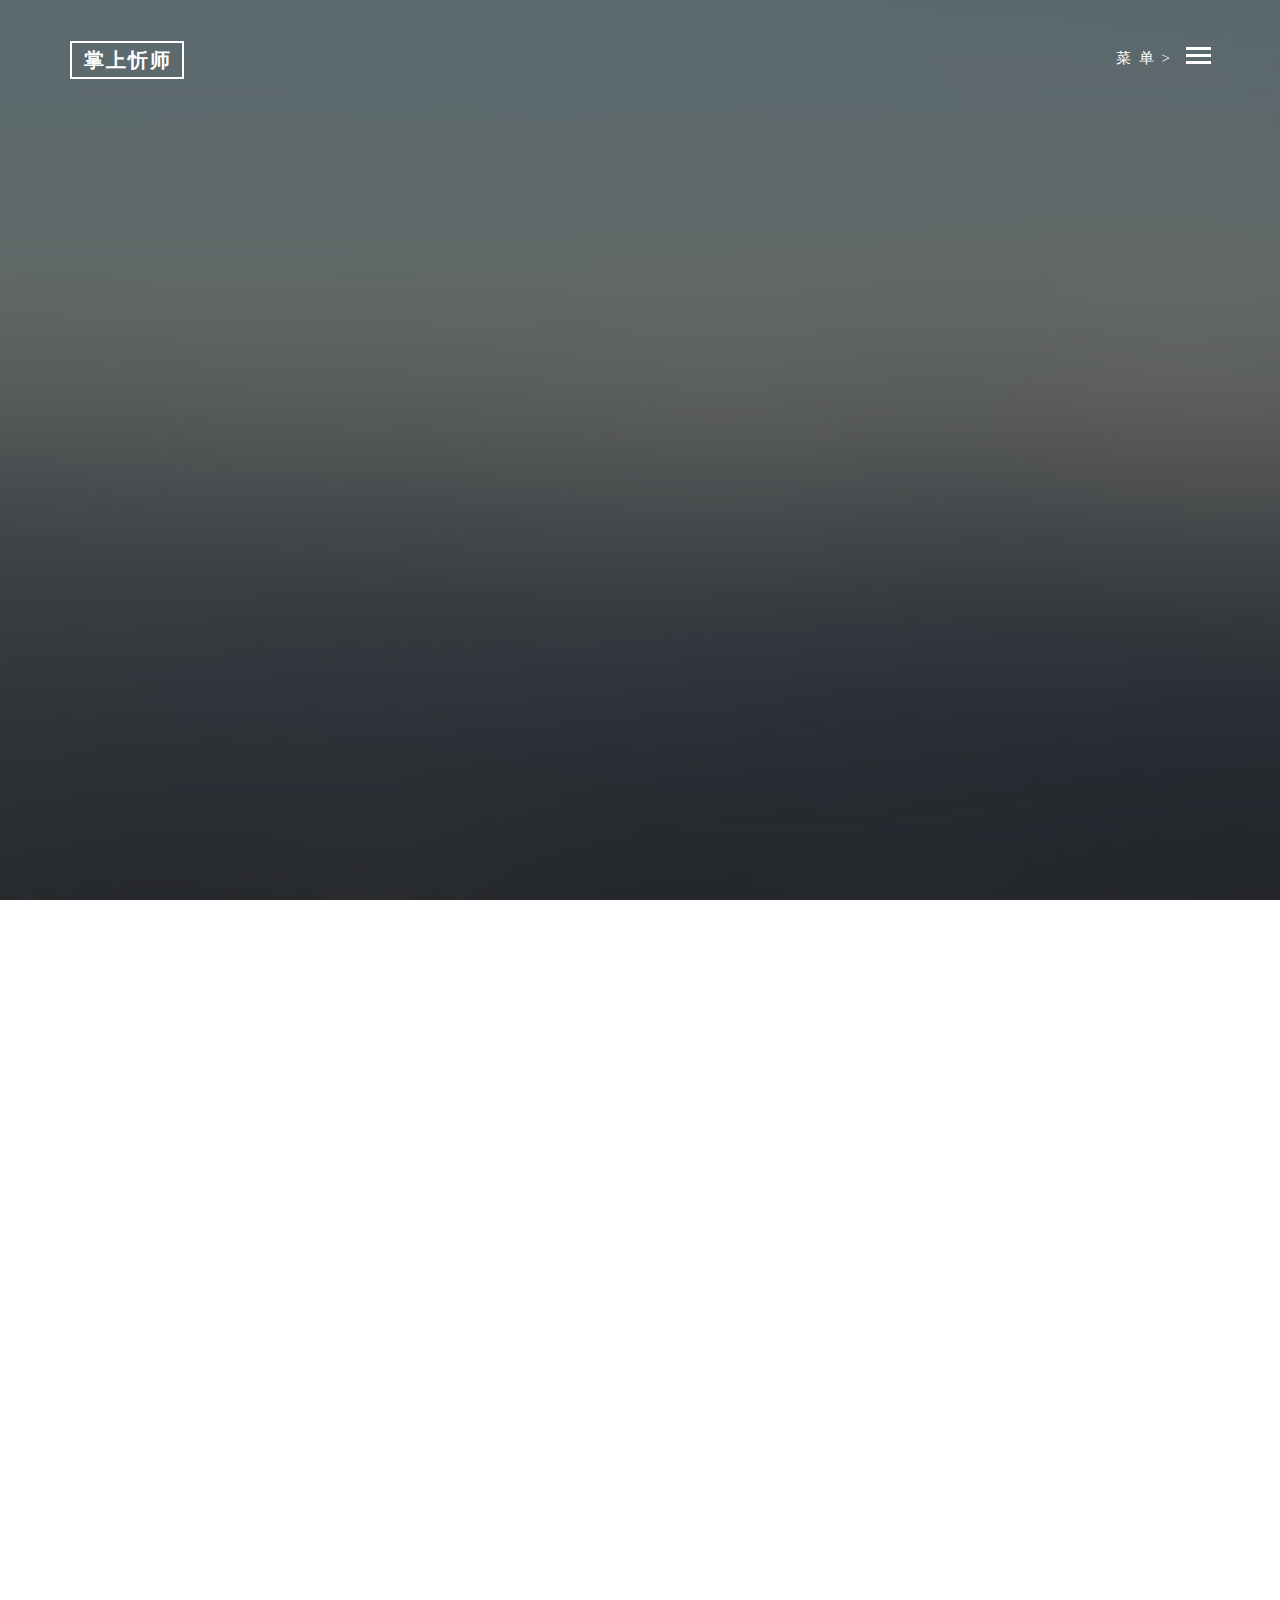
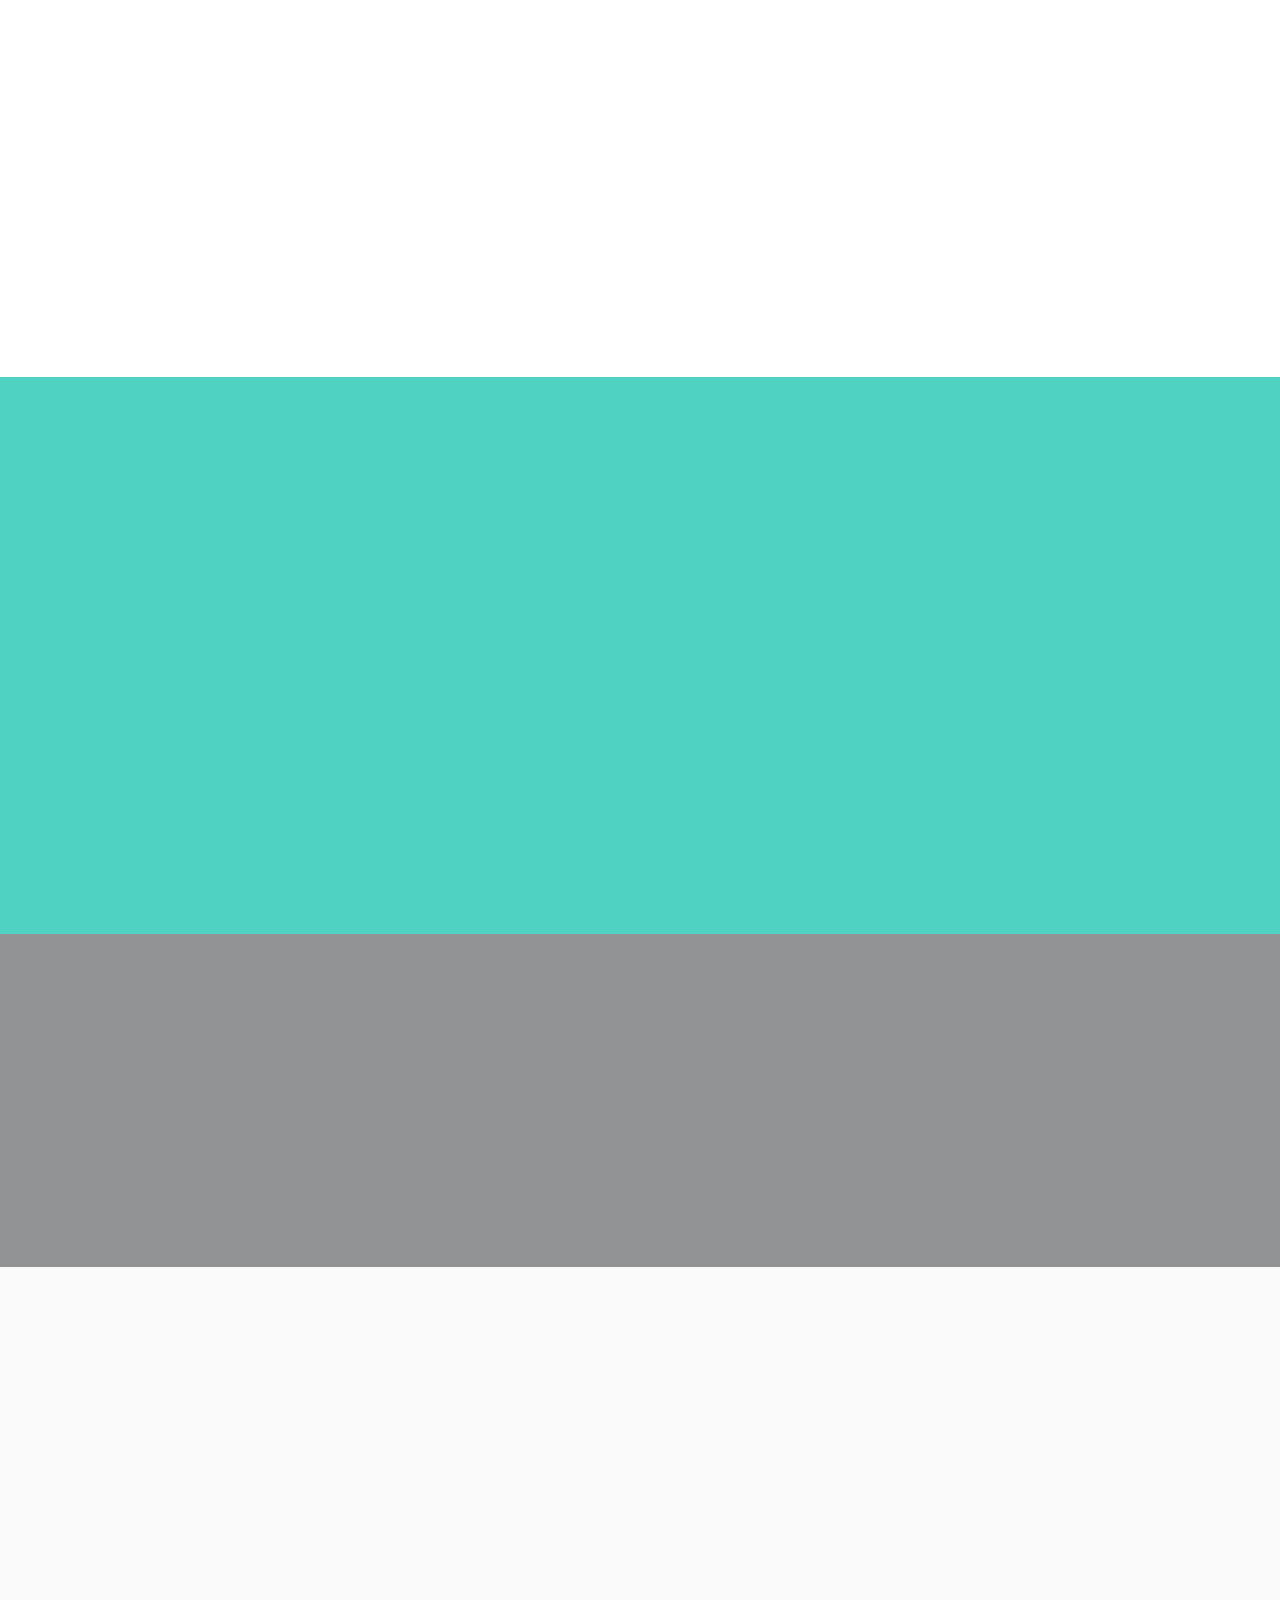
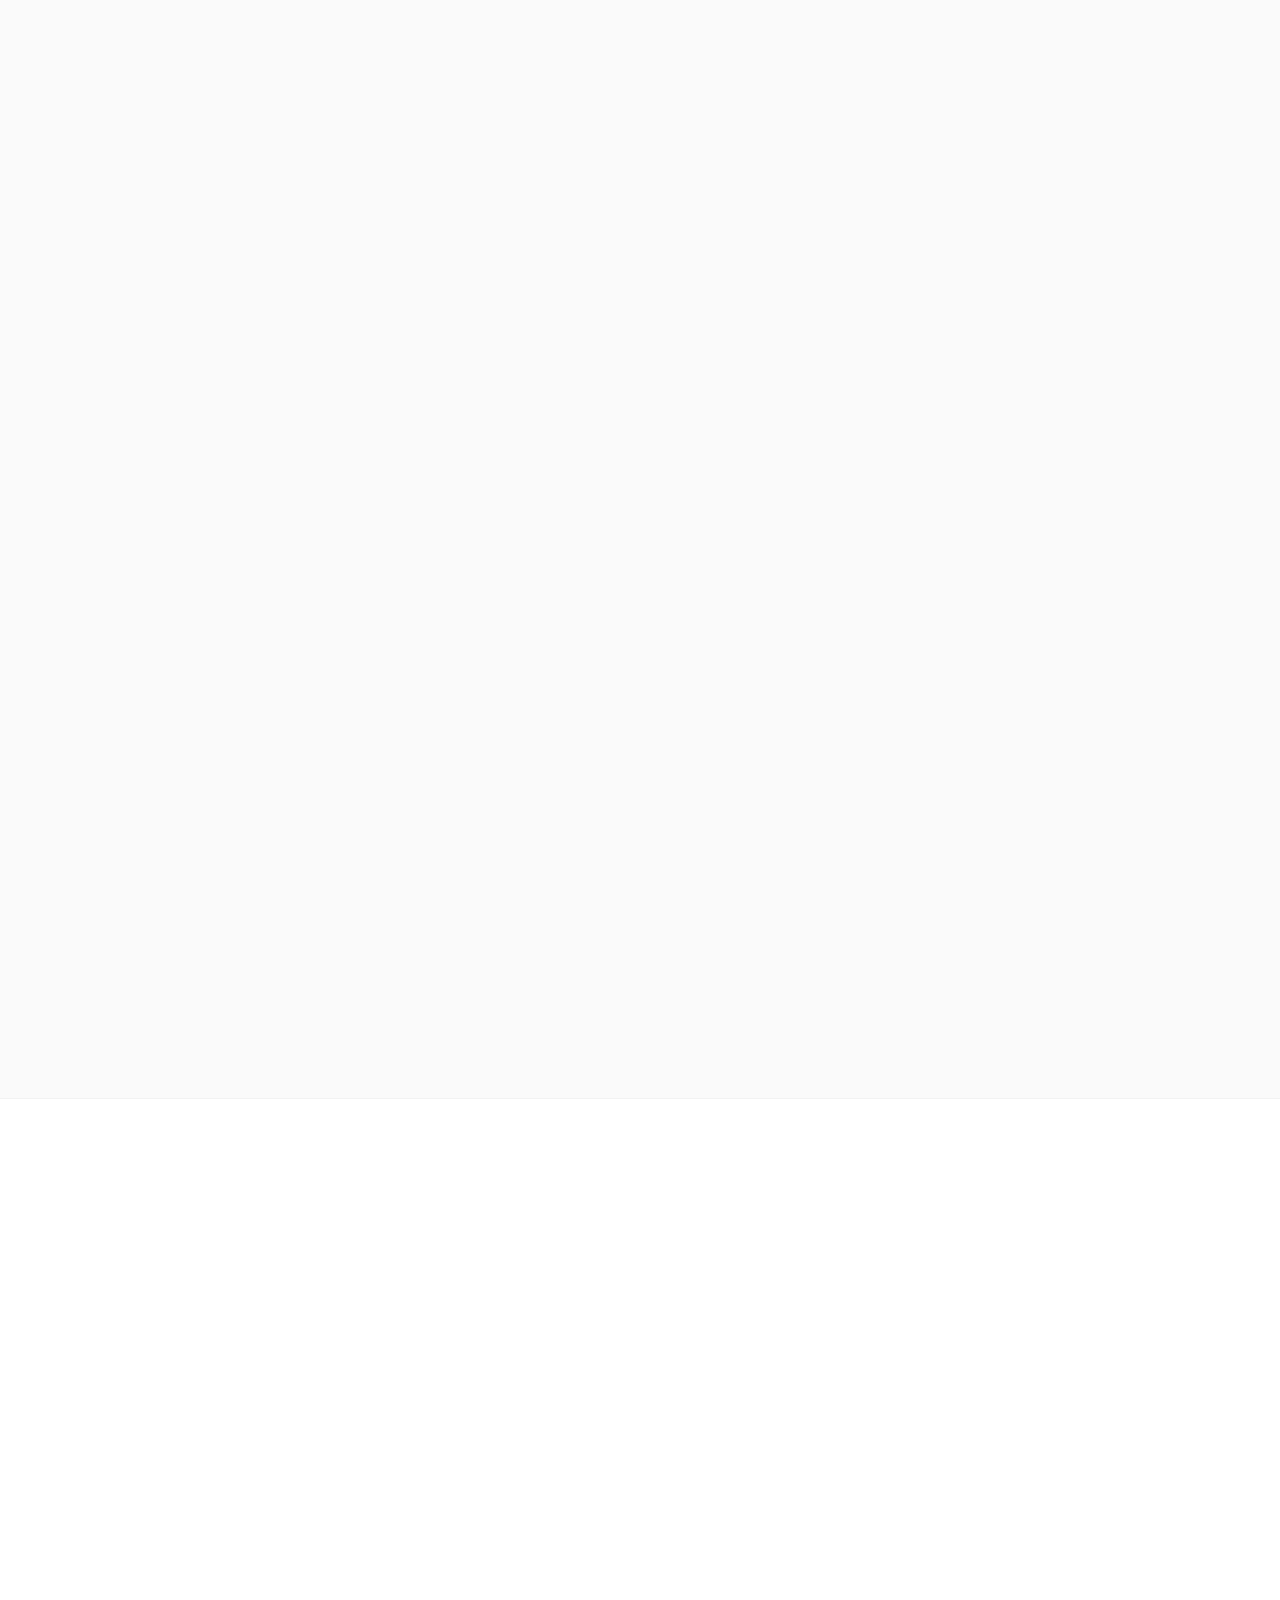
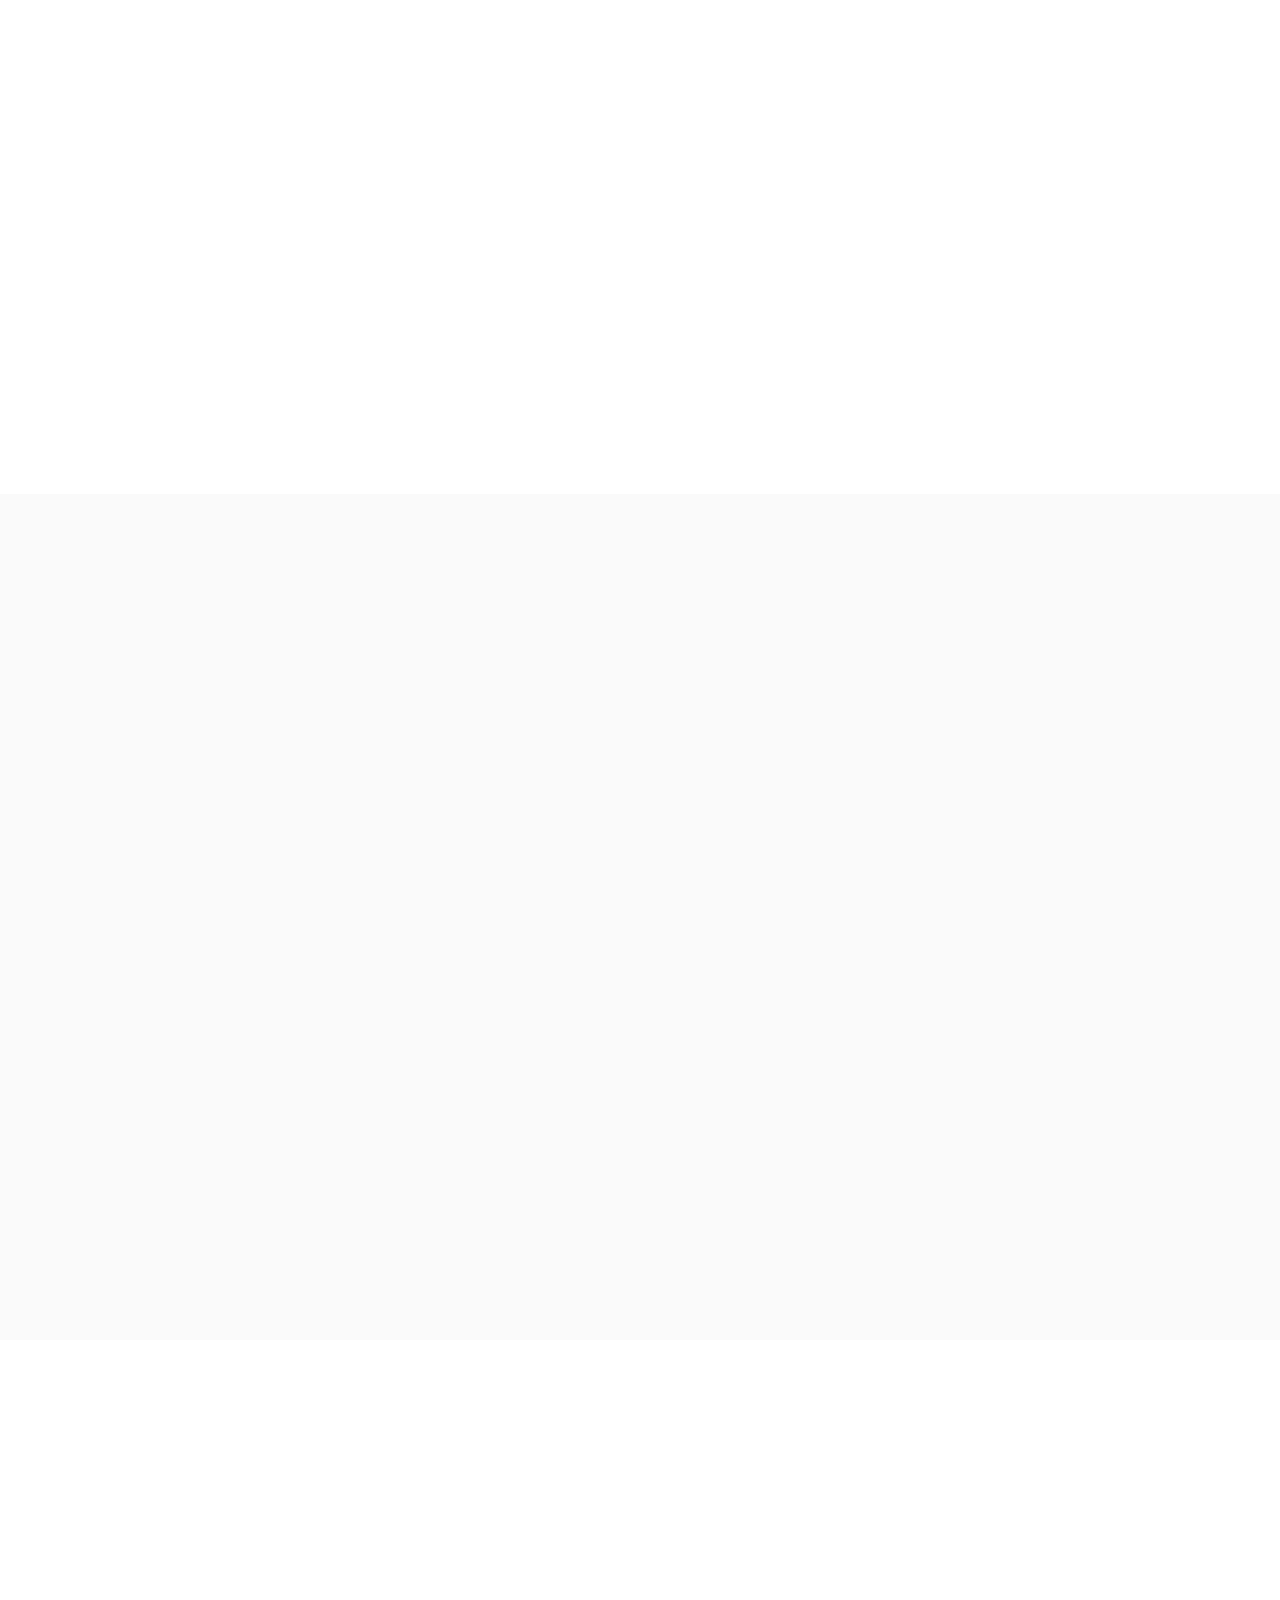
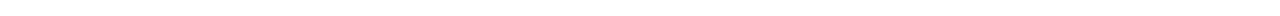
<file: index.html>
<!DOCTYPE html>
<!--[if lt IE 7]>      <html class="no-js lt-ie9 lt-ie8 lt-ie7"> <![endif]-->
<!--[if IE 7]>         <html class="no-js lt-ie9 lt-ie8"> <![endif]-->
<!--[if IE 8]>         <html class="no-js lt-ie9"> <![endif]-->
<!--[if gt IE 8]><!--> <html class="no-js"> <!--<![endif]-->
<head>
<meta charset="utf-8">
<meta http-equiv="X-UA-Compatible" content="IE=edge">
<title>掌上忻师</title>
<meta name="viewport" content="width=device-width, initial-scale=1">
<meta name="description" content="" />
<meta name="keywords" content="" />
<meta name="author" content="" />
<!-- Facebook and Twitter integration -->
<meta property="og:title" content=""/>
<meta property="og:image" content=""/>
<meta property="og:url" content=""/>
<meta property="og:site_name" content=""/>
<meta property="og:description" content=""/>
<meta name="twitter:title" content="" />
<meta name="twitter:image" content="" />
<meta name="twitter:url" content="" />
<meta name="twitter:card" content="" />

<!-- Place favicon.ico and apple-touch-icon.png in the root directory -->
<link rel="shortcut icon" href="favicon.ico">

<!-- Google Webfonts -->
<link href='https://fonts.googleapis.com/css?family=Montserrat:400,700' rel='stylesheet' type='text/css'>
<link href='https://fonts.googleapis.com/css?family=Open+Sans' rel='stylesheet' type='text/css'>

<!-- Animate.css -->
<link rel="stylesheet" href="css/animate.css">
<!-- Icomoon Icon Fonts-->
<link rel="stylesheet" href="css/icomoon.css">
<!-- Simple Line Icons-->
<link rel="stylesheet" href="css/simple-line-icons.css">
<!-- Magnific Popup -->
<link rel="stylesheet" href="css/magnific-popup.css">
<!-- Owl Carousel -->
<link rel="stylesheet" href="css/owl.carousel.min.css">
<link rel="stylesheet" href="css/owl.theme.default.min.css">
<!-- Salvattore -->
<link rel="stylesheet" href="css/salvattore.css">
<!-- Theme Style -->
<link rel="stylesheet" href="css/style.css">
<!-- Modernizr JS -->
<script src="js/modernizr-2.6.2.min.js"></script>
<!-- FOR IE9 below -->
<!--[if lt IE 9]>
<script src="js/respond.min.js"></script>
<![endif]-->

</head>
<body>
	
<div id="fh5co-offcanvass">
	<ul>
		<li class="active"><a href="#" data-nav-section="home">首页</a></li>
		<li><a href="#" data-nav-section="design">功能</a></li>
		<li><a href="#" data-nav-section="testimonies">评价</a></li>
		<li><a href="#" data-nav-section="products">产品</a></li>
		<li><a href="#" data-nav-section="benefits">技术</a></li>
		<li><a href="#" data-nav-section="faqs">FAQs</a></li>
	</ul>
	<h3 class="fh5co-lead">Connect with us</h3>
	<p class="fh5co-social-icons">
		<a href="tel:18834415921"><i class="icon-phone"></i></a>
		<a href="mailto:rebeta@vip.qq.com"><i class="icon-envelope"></i></a>
		<a href="https://jq.qq.com/?_wv=1027&k=487nnG0"><i class="icon-qq"></i></a>
	</p>
</div>

<div id="fh5co-menu" class="navbar">
	<div class="container">
		<div class="row">
			<div class="col-md-12">
				<a href="#" class="js-fh5co-nav-toggle fh5co-nav-toggle" data-toggle="collapse" data-target="#fh5co-navbar" aria-expanded="false" aria-controls="navbar"><span>菜 单 ></span> <i></i></a>
				<a href="index.html" class="navbar-brand"><span>掌上忻师</span></a>
			</div>
		</div>
	</div>
</div>

<div id="fh5co-page">
	<div id="fh5co-wrap">
		<header id="fh5co-hero" data-section="home" role="banner" style="background: url(images/bg_2.jpg) top left; background-size: cover;" >
			<div class="fh5co-overlay"></div>
			<div class="fh5co-intro">
				<div class="container">
					<div class="row">
						
						<div class="col-md-6 fh5co-text">
							<h2 class="to-animate intro-animate-1">整合低频应用和碎片信息，打造一体化服务平台。</h2>
							<p class="to-animate intro-animate-2">致力于打造数字化校园门户，为师生提供便捷服务。</p>
						</div>
						<div class="col-md-6 text-right fh5co-intro-img to-animate intro-animate-4">
							<img src="images/iphone_6_3.png" alt="Outline Free HTML5 Responsive Bootstrap Template">
						</div>

					</div>
				</div>						
			</div>
		</header>
		<!-- END .header -->
		
		<div id="fh5co-main">
			<div id="fh5co-features-2" data-section="design">
				<div class="fh5co-features-2-content">
					<div class="container">
						<div class="row">
							<div class="col-md-8 col-md-offset-2 fh5co-section-heading text-center">
								<h2 class="fh5co-lead to-animate">强大的功能</h2>
								<p class="fh5co-sub to-animate">记不住密码、打不开网页、找不到入口……曾几何时，种种问题是否一次次的让你在使用校园信息系统时饱受困扰？不妨，让掌上忻师来帮助你。</p>
							</div>
							<div class="col-md-4 fh5co-text-wrap">
								<div class="row text-center">
									<div class="col-md-12 col-sm-6 col-xs-6 col-xxs-12 fh5co-text animate-object features-2-animate-3">
										<span class="fh5co-icon"><i class="icon-screen-desktop"></i></span>
										<h4 class="fh5co-uppercase-sm">教务系统</h4>
										<p>更方便的教务查询功能，课程表、考试成绩一键查询，免受教务系统崩溃卡顿困扰。</p>
									</div>
									<div class="col-md-12 col-sm-6 col-xs-6 col-xxs-12 fh5co-text animate-object features-2-animate-4">
										<span class="fh5co-icon"><i class="icon-road"></i></span>
										<h4 class="fh5co-uppercase-sm">职业规划</h4>
										<p>规划职业道路，助力学生成就美好人生。</p>
									</div>
									
								</div>
							</div>
							<div class="col-md-4 col-md-push-4 fh5co-text-wrap">
								<div class="row text-center">
									<div class="col-md-12 col-sm-6 col-xs-6 col-xxs-12 fh5co-text animate-object features-2-animate-5">
										<span class="fh5co-icon"><i class="icon-people"></i></span>
										<h4 class="fh5co-uppercase-sm">双选会</h4>
										<p>招聘单位一目了然，招聘需求精确查找，惠及用人单位及毕业生。</p>
									</div>
									<div class="col-md-12 col-sm-6 col-xs-6 col-xxs-12 fh5co-text animate-object features-2-animate-6">
										<span class="fh5co-icon"><i class="icon-trophy"></i></span>
										<h4 class="fh5co-uppercase-sm">证书核验</h4>
										<p>一键核验证书真伪，杜绝伪造，提升证书含金量。</p>
									</div>
									
								</div>
							</div>
							<div class="col-md-4 col-md-pull-4 fh5co-image animate-object features-2-animate-2">
								<p class="text-center">
								<img src="images/iphone_blank_2.png" class="" alt="Outline Free HTML5 Responsive Bootstrap Template">
								</p>
							</div>
							
						</div>
					</div>
				</div>	

			</div>

			<div id="fh5co-testimony" data-section="testimonies">
				<div class="container">
					<div class="row animate-box">

						<div class="owl-carousel">

							<div class="item">
								<div class="col-md-3 col-sm-3 col-xs-4 col-xxs-12">
									<figure class="fh5co-vcard"><img src="images/user.jpg" alt="Free HTML5 Template by FREEHTML5.co" class="img-responsive"></figure>
								</div>
								<div class="col-md-9 col-sm-9 col-xs-8 col-xxs-12">
									<blockquote>
										<p>&ldquo;页面简洁，一目了然。在双选会中找到了符合自己的单位，并顺利通过面试。感觉很棒的一个软件，希望在以后更加的贴近生活，成为自己最方便的助手。&rdquo;</p>
									</blockquote>
									<p class="fh5co-author fh5co-uppercase-sm"><span>芳芳</span>&nbsp;忻州师范学院经济管理系2017届毕业生</p>
								</div>
							</div>

							<div class="item">
								<div class="col-md-3 col-sm-3 col-xs-4 col-xxs-12">
									<figure class="fh5co-vcard"><img src="images/user_2.jpg" alt="Free HTML5 Template by FREEHTML5.co" class="img-responsive"></figure>
								</div>
								<div class="col-md-9 col-sm-9 col-xs-8 col-xxs-12">
									<blockquote>
										<p>&ldquo;感觉掌上忻师是一个很方便的小程序，页面简约大方。大学上课教室不固定，我可以通过它找到自己上课的教室，除此之外，查成绩也方便了许多，记得期末好多同学都从官网查，我直接打开掌上忻师就轻轻松松的查到了成绩。有了它之后，给自己省了很多事情。&rdquo;</p>
									</blockquote>
									<p class="fh5co-author fh5co-uppercase-sm"><span>樊星竺</span>&nbsp;忻州师范学院化学系2016级新生</p>
								</div>
							</div>

							<div class="item">
								<div class="col-md-3 col-sm-3 col-xs-4 col-xxs-12">
									<figure class="fh5co-vcard"><img src="images/user_3.jpg" alt="Free HTML5 Template by FREEHTML5.co" class="img-responsive"></figure>
								</div>
								<div class="col-md-9 col-sm-9 col-xs-8 col-xxs-12">
									<blockquote>
										<p>&ldquo;可以添加到桌面，不用每次都点开微信查看。可以清楚的知道上课的时间教室，不用下载专门的软件或登录网站看。可以查考试成绩，四六级成绩，不用寻找其他的软件或网站。还可以核验自己在“忻州师范学院招生就业处”投稿后所得的证书。很方便，很实用！&rdquo;</p>
									</blockquote>
									<p class="fh5co-author fh5co-uppercase-sm"><span>赵彦娇</span>&nbsp;忻州师范学院音乐系2016级新生</p>
								</div>
							</div>


						</div>

					</div>
				</div>
			</div>

			
			<div id="fh5co-counter" class="fh5co-bg-section" style="background-image: url(images/bg_1.jpg); background-attachment: fixed;">
				<div class="fh5co-overlay"></div>
				<div class="container">
					<div class="row">
						<div class="col-md-12">
							<div class="fh5co-hero-wrap">
								<div class="fh5co-hero-intro text-center to-animate counter-animate">
									<div class="col-md-6 text-center">
										<span id="user" class="fh5co-counter js-counter" data-from="0" data-to="15438" data-speed="2500" data-refresh-interval="50"></span>
										<span class="fh5co-counter-label">个用户</span>
									</div>
									<div class="col-md-6 text-center">
										<span id="use" class="fh5co-counter js-counter" data-from="0" data-to="13714635" data-speed="2500" data-refresh-interval="50"></span>
										<span class="fh5co-counter-label">次使用</span>
									</div>
								</div>
							</div>
						</div>
					</div>
				</div>
			</div>


			<div id="fh5co-products" data-section="products">

				<div class="container">
					<div class="row">
						<div class="col-md-8 col-md-offset-2 fh5co-section-heading text-center">
							<h2 class="fh5co-lead animate-single product-animate-1">其他产品</h2>
							<p class="fh5co-sub animate-single product-animate-2">子系统完善可靠，产品线完整。</p>
						</div>
						<div class="col-md-3 col-sm-6 col-xs-6 col-xxs-12">
							<a href="images/product_1.jpg" class="fh5co-figure to-animate image-popup">
								<figure>
									<img src="images/product_1.jpg" alt="Free HTML5 Responsive Template" class="img-responsive">
								</figure>
								<h3 class="fh5co-figure-lead">微信公众号</h3>
								<p class="fh5co-figure-text">忻州师范学院招生就业处微信公众号录取查询、通知书邮寄状态、到校路线、自动回复等功能的开发及维护。</p>
							</a>
						</div>
						<div class="col-md-3 col-sm-6 col-xs-6 col-xxs-12">
							<a href="images/product_2.jpg" class="fh5co-figure to-animate image-popup">
								<figure>
									<img src="images/product_2.jpg" alt="Free HTML5 Responsive Template" class="img-responsive">
								</figure>
								<h3 class="fh5co-figure-lead">招生信息</h3>
								<p class="fh5co-figure-text">忻州师范学院招生信息手机端页面，录取查询、录取进度、历年分数及招生计划触手可得。</p>
							</a>
						</div>
						<div class="clearfix visible-sm-block"></div>
						<div class="col-md-3 col-sm-6 col-xs-6 col-xxs-12">
							<a href="images/product_3.jpg" class="fh5co-figure to-animate image-popup">
								<figure>
									<img src="images/product_3.jpg" alt="Free HTML5 Responsive Template" class="img-responsive">
								</figure>
								<h3 class="fh5co-figure-lead">报名系统</h3>
								<p class="fh5co-figure-text">双选用在线报名系统，线上完成报名参会，为用人单位省时省心。实现无纸化办公，助力构建环境友好型社会。</p>
							</a>
						</div>
						<div class="col-md-3 col-sm-6 col-xs-6 col-xxs-12">
							<a href="images/product_4.jpg" class="fh5co-figure to-animate image-popup">
								<figure>
									<img src="images/product_4.jpg" alt="Free HTML5 Responsive Template" class="img-responsive">
								</figure>
								<h3 class="fh5co-figure-lead">审核系统</h3>
								<p class="fh5co-figure-text">双选用会在线审核系统，招聘单位资质和用人信息线上审核，审核结果邮件短信通知。让信息审核更加便捷高效。</p>
							</a>
						</div>
						
						<div class="clearfix visible-sm-block"></div>
						<div class="fh5co-spacer fh5co-spacer-sm"></div>
						<div class="col-md-3 col-sm-6 col-xs-6 col-xxs-12">
							<a href="images/product_5.jpg" class="fh5co-figure to-animate image-popup">
								<figure>
									<img src="images/product_5.jpg" alt="Free HTML5 Responsive Template" class="img-responsive">
								</figure>
								<h3 class="fh5co-figure-lead">离校系统</h3>
								<p class="fh5co-figure-text">网上办理离校手续,以期为毕业生创造良好的离校服务环境。证件邮寄信息在线填写，邮寄状态实时短信通知。</p>
							</a>
						</div>
						<div class="col-md-3 col-sm-6 col-xs-6 col-xxs-12">
							<a href="images/product_6.jpg" class="fh5co-figure to-animate image-popup">
								<figure>
									<img src="images/product_6.jpg" alt="Free HTML5 Responsive Template" class="img-responsive">
								</figure>
								<h3 class="fh5co-figure-lead">数据面板</h3>
								<p class="fh5co-figure-text">图形化展现接口使用情况。<br>&nbsp;<br>&nbsp;<br>&nbsp;</p>
							</a>
						</div>
						<div class="clearfix visible-sm-block"></div>
						<div class="col-md-3 col-sm-6 col-xs-6 col-xxs-12">
							<a href="images/product_7.jpg" class="fh5co-figure to-animate image-popup">
								<figure>
									<img src="images/product_7.jpg" alt="Free HTML5 Responsive Template" class="img-responsive">
								</figure>
								<h3 class="fh5co-figure-lead">在线考试</h3>
								<p class="fh5co-figure-text">系统快速生成在线考试，轻松实现无纸化考试，题库抽题，随机组卷，系统自动阅卷，后台智能计算成绩。</p>
							</a>
						</div>
						<div class="col-md-3 col-sm-6 col-xs-6 col-xxs-12">
							<a href="images/product_8.jpg" class="fh5co-figure to-animate image-popup">
								<figure>
									<img src="images/product_8.jpg" alt="Free HTML5 Responsive Template" class="img-responsive">
								</figure>
								<h3 class="fh5co-figure-lead">部门网站</h3>
								<p class="fh5co-figure-text">忻州师范学院外事处部门网站。<br>双语站点，搭建中外沟通桥梁。<br>&nbsp;</p>
							</a>
						</div>
						<div class="clearfix visible-sm-block"></div>
						<div class="fh5co-spacer fh5co-spacer-sm"></div>
					</div>
				</div>
			   
			</div>

			<div id="fh5co-features-3" data-section="benefits">
				<div class="container">
					<div class="row">
						<div class="col-md-8 col-md-offset-2 fh5co-section-heading text-center">
							<h2 class="fh5co-lead animate-single features3-animate-1">技术优势</h2>
							<p class="fh5co-sub animate-single features3-animate-2">即便是在用户看不到的地方，也使用现代化的技术。结合各种前沿科技，保障服务端稳定可靠的运行。</p>
						</div>

						<div class="col-md-4 col-sm-6 text-center fh5co-text-wrap">
							<div class="fh5co-text to-animate">
								<span class="fh5co-icon"><i class="icon-joomla"></i></span>
								<h4 class="fh5co-uppercase-sm">分布式</h4>
								<p>将分布在各处的资源综合利用，且这种利用对用户而言是透明（感受不到）的。将负载由单个节点转移到多个，提高效率。避免由于单个节点失效而导致整个系统崩溃（避免单点故障）。</p>
							</div>
						</div>
						<div class="col-md-4 col-sm-6 text-center fh5co-text-wrap">
							<div class="fh5co-text to-animate">
								<span class="fh5co-icon"><i class="icon-screen-desktop"></i></span>
								<h4 class="fh5co-uppercase-sm">虚拟化</h4>
								<p>提高资源利用率、降低管理及资源成本。提高灵活性，动态部署/重配置资源，满足不断变化的业务需求。提高安全性、改进资源供应，采用虚拟化技术能够以更小的单位进行资源分配。</p>
							</div>
						</div>
						
						<div class="clearfix visible-sm-block"></div>

						<div class="col-md-4 col-sm-6 text-center fh5co-text-wrap">
							<div class="fh5co-text to-animate">
								<span class="fh5co-icon"><i class="icon-dropbox"></i></span>
								<h4 class="fh5co-uppercase-sm">容器</h4>
								<p>应用的安装，配置等重复的部分，由容器自动化完成，并由容器提供统一的管理服务和持续交付上的应用。当业务出现爆发式增长时，可以实现秒级部署新负载节点，轻松完成系统扩容。</p>
							</div>
						</div>	

						<div class="col-md-4 col-sm-6 text-center fh5co-text-wrap">
							<div class="fh5co-text to-animate">
								<span class="fh5co-icon"><i class="icon-graph"></i></span>
								<h4 class="fh5co-uppercase-sm">集群/负载均衡</h4>
								<p>将集群技术与负载均衡技术相互结合。提供了一种廉价有效透明的方法，用来扩展现有网络设备和服务器的带宽、增加吞吐量、加强网络数据处理能力、提高网络的灵活性和可用性。</p>
							</div>
						</div>

						<div class="clearfix visible-sm-block"></div>

						<div class="col-md-4 col-sm-6 text-center fh5co-text-wrap">
							<div class="fh5co-text to-animate">
								<span class="fh5co-icon"><i class="icon-wechat"></i></span>
								<h4 class="fh5co-uppercase-sm">微信小程序</h4>
								<p>站在巨人的肩膀上，使用微信小程序框架进行应用开发，方便用户的获取使用。微信小程序是一种全新的连接用户与服务的方式，它可以在微信内被便捷地获取和传播，同时具有出色的使用体验。</p>
							</div>
						</div>
						<div class="col-md-4 col-sm-6 text-center fh5co-text-wrap">
							<div class="fh5co-text to-animate">
								<span class="fh5co-icon"><i class="icon-html5"></i></span>
								<h4 class="fh5co-uppercase-sm">HTML5</h4>
								<p>使用HTML5创建网站更加简单。HTML5提供原生的视频和音频支持，与用户取得更好的互动。跨浏览器支持，现代流行浏览器普遍都支持HTML5。HTML5是最移动化的开发工具，轻松构建移动应用。</p>
							</div>
						</div>
					</div>
				</div>
			</div>

			<div id="fh5co-faqs"  data-section="faqs">
				<div class="container">
					<div class="row">
						<div class="col-md-8 col-md-offset-2 fh5co-section-heading text-center">
							<h2 class="fh5co-lead animate-single faqs-animate-1">常见问题</h2>
							<p class="fh5co-sub animate-single faqs-animate-2">常见问题解答</p>
						</div>
					</div>
				</div>
				

				<div class="container">
					<div class="faq-accordion active to-animate">
						<span class="faq-accordion-icon-toggle active"><i class="icon-arrow-down"></i></span>
						<h3>什么是掌上忻师？</h3>
						<div class="faq-body" style="display: block;">
							<p>掌上忻师是一个有别于微信公众号（服务号）的微信小程序。致力于整合各种低频应用和碎片信息，打造一体化服务平台。本应用在使用时无需下载和安装、可以便捷的在微信内分享给好友使用，同时具有优秀的使用体验。</p>
						</div>
					</div>
					<div class="faq-accordion to-animate">
						<span class="faq-accordion-icon-toggle"><i class="icon-arrow-down"></i></span>
						<h3>如何使用掌上忻师？</h3>
						<div class="faq-body">
							<p>打开微信，点击“搜索”，输入“掌上忻师”，选择“搜一搜 掌上忻师”，点击搜索结果中的“掌上忻师 - 小程序”。</p>
						</div>
					</div>
					<div class="faq-accordion to-animate">
						<span class="faq-accordion-icon-toggle"><i class="icon-arrow-down"></i></span>
						<h3>为什么使用统一认证登录时提示无权限登陆？</h3>
						<div class="faq-body">
							<p>出于安全性考虑，目前掌上忻师的统一认证登录功能仅面向教务系统中账号类型为教师和学生的用户开放，暂时不为账号类型为部门或管理员的用户提供登录功能。</p>
						</div>
					</div>
				</div>
			</div>
			
		</div>
	</div>

	<footer id="fh5co-footer" style="">
		<div class="fh5co-overlay"></div>
		<div class="fh5co-footer-content">
			<div class="container">
				<div class="row">
					
					<div class="col-md-3 col-sm-4 col-md-push-3">
						<h3 class="fh5co-lead">About</h3>
						<ul>
							<li><a href="#">掌上忻师</a></li>
						</ul>
					</div>
					<div class="col-md-3 col-sm-4 col-md-push-3">
						<h3 class="fh5co-lead">Support</h3>
						<ul>
							<li><a href="https://api.rebeta.cn/">Dashboard</a></li>
						</ul>
					</div>
					<div class="col-md-3 col-sm-4 col-md-push-3">
						<h3 class="fh5co-lead">More Links</h3>
						<ul>
							<li><a href="http://www.rebeta.cn/WordPress/">开发日志</a></li>
						</ul>
					</div>
					
					<div class="col-md-3 col-sm-12 col-md-pull-9">
						<div class="fh5co-footer-logo"><a href="index.html">掌上忻师</a></div>
						<p class="fh5co-copyright"><small><a target="_blank" href="http://www.miibeian.gov.cn/">蒙ICP备17000857号</a><br>Copyright &copy; 2017 Rebeta. All rights reserved.</small></small></p>
						<p class="fh5co-social-icons">
							<a href="tel:18834415921"><i class="icon-phone"></i></a>
							<a href="mailto:rebeta@vip.qq.com"><i class="icon-envelope"></i></a>
							<a href="https://jq.qq.com/?_wv=1027&k=487nnG0"><i class="icon-qq"></i></a>
						</p>
					</div>
				</div>
			</div>
		</div>
	</footer>
</div>

<!-- jQuery -->
<script src="js/jquery.min.js"></script>
<!-- Rebeta JS -->
<script>
	$.ajax({
        url: 'https://api.rebeta.cn/public/Statistics_Rebeta.php',  
        dataType: "jsonp",
        success: function(json){
			$('#user').attr('data-to',json.userNum);
			$('#use').attr('data-to',json.apiStatisticsNum);
        },  
        error: function(data){  
            console.log("error...");
        }  
    });
</script>
<!-- jQuery Easing -->
<script src="js/jquery.easing.1.3.js"></script>
<!-- Bootstrap -->
<script src="js/bootstrap.min.js"></script>
<!-- Waypoints -->
<script src="js/jquery.waypoints.min.js"></script>
<!-- Magnific Popup -->
<script src="js/jquery.magnific-popup.min.js"></script>
<!-- Owl Carousel -->
<script src="js/owl.carousel.min.js"></script>
<!-- toCount -->
<script src="js/jquery.countTo.js"></script>
<!-- Main JS -->
<script src="js/main.js"></script>
</body>
</html>
</file>
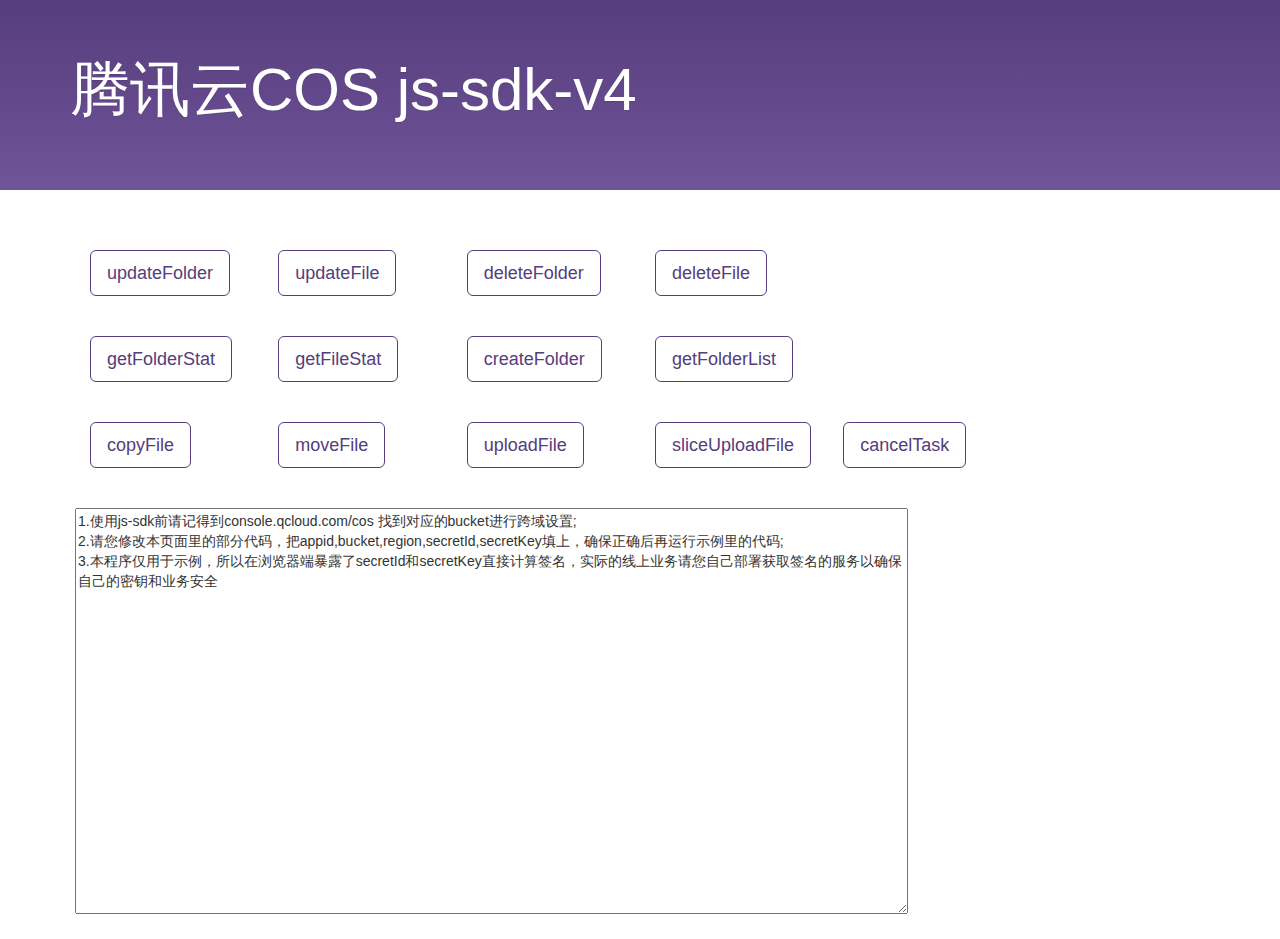
<file: js/demo/index.html>
<!DOCTYPE html>
<html>
<head>
    <title>QCloud COS SDK V4</title>
    <meta charset="utf-8">
    <meta http-equiv="Content-Type" content="text/html; charset=UTF-8"/>

    <link href="./bootstrap.min.css" rel="stylesheet">
    <link rel="stylesheet" type="text/css" href="./docs.min.css">
    <script src="./jquery-3.2.1.min.js"></script>
    <script src="./crypto.js"></script>
    <script type="text/javascript" src="../dist/cos-js-sdk-v4.js"></script>

    <script type="text/javascript">
        $(function () {

            //TODO 以下几个值请确保填上再调用示例里的sdk方法
            //具体可以到https://console.qcloud.com/cos 进行查看
            var bucket = 'ys';
            var appid = '1253442698';
            var sid = 'AKIDZ3NXefFPAlDUfhBTGseKp9Rgm1BAub7X';
            var skey = 'W0R6d1EHAsOn9SbZMyQjFh2DD2hBUjnf';
            var region = 'tj';
            //TODO 以上几个值请确保填上再调用示例里的sdk方法

            var myFolder = '/';//需要操作的目录

            //初始化逻辑
            //特别注意: JS-SDK使用之前请先到console.qcloud.com/cos 对相应的Bucket进行跨域设置
            var cos = new CosCloud({
                appid: appid,// APPID 必填参数
                bucket: bucket,//bucketName 必填参数
                region: region,//地域信息 必填参数 华南地区填gz 华东填sh 华北填tj
                getAppSign: function (callback) {//获取签名 必填参数


                    //下面简单讲一下获取签名的几种办法，签名请做一次 url encode
                    //1.搭建一个鉴权服务器，自己构造请求参数获取签名，推荐实际线上业务使用，优点是安全性好，不会暴露自己的私钥
                    /**
                     $.ajax('SIGN_URL').done(function (data) {
                        var sig = data.sign;
                        callback(sig);
                    });
                     **/


                    //2.直接在浏览器前端计算签名，需要获取自己的accessKey和secretKey, 一般在调试阶段使用
                    var self = this;
                    var random = parseInt(Math.random() * Math.pow(2, 32));
                    var now = parseInt(new Date().getTime() / 1000);
                    var e = now + 60; //签名过期时间为当前+60s
                    var path = '';//多次签名这里填空
                    var str = 'a=' + self.appid + '&k=' + sid + '&e=' + e + '&t=' + now + '&r=' + random +
                            '&f=' + path + '&b=' + self.bucket;

                    var sha1Res = CryptoJS.HmacSHA1(str, skey);//这里使用CryptoJS计算sha1值，你也可以用其他开源库或自己实现
                    var strWordArray = CryptoJS.enc.Utf8.parse(str);
                    var resWordArray = sha1Res.concat(strWordArray);
                    var res = resWordArray.toString(CryptoJS.enc.Base64);

                    setTimeout(function () {//setTimeout模拟一下网络延迟的情况
                        callback(res);
                    }, 1000);


                    //3.直接复用别人算好的签名字符串, 一般在调试阶段使用
                    //callback('YOUR_SIGN_STR')


                },
                getAppSignOnce: function (callback) {//单次签名，参考上面的注释即可
                    var self = this;
                    var random = parseInt(Math.random() * Math.pow(2, 32));
                    var now = parseInt(new Date().getTime() / 1000);
                    var e = 0; //单次签名 expire==0
                    var path = self.path;
                    var str = 'a=' + self.appid + '&k=' + sid + '&e=' + e + '&t=' + now + '&r=' + random +
                            '&f=' + path + '&b=' + self.bucket;

                    var sha1Res = CryptoJS.HmacSHA1(str, skey);//这里使用CryptoJS计算sha1值，你也可以用其他开源库或自己实现
                    var strWordArray = CryptoJS.enc.Utf8.parse(str);
                    var resWordArray = sha1Res.concat(strWordArray);
                    var res = resWordArray.toString(CryptoJS.enc.Base64);

                    setTimeout(function () {//setTimeout模拟一下网络延迟的情况
                        callback(res);
                    }, 1000);
                }
            });

            var successCallBack = function (result) {
                console.log('request success.');
                $("#result").val(JSON.stringify(result));
            };

            var errorCallBack = function (result) {
                result = result || {};
                console.log('request error:', result && result.message);
                $("#result").val(result.responseText || 'error');
            };

            var progressCallBack = function (curr, sha1) {
                var sha1CheckProgress = ((sha1 * 100).toFixed(2) || 100) + '%';
                var uploadProgress = ((curr || 0) * 100).toFixed(2) + '%';
                var msg = 'upload progress:' + uploadProgress + '; sha1 check:' + sha1CheckProgress + '.';
                console.log(msg);
                $("#result").val(msg);
            };

            var lastTaskId;
            var taskReady = function (taskId) {
                lastTaskId = taskId;
            };

            //上传文件,适合小于20M的文件上传
            $('#uploadFile').on('click', function () {
                $('#js-file').off('change').on('change', function (e) {
                    var file = e.target.files[0];
                    // 分片上传过程可能会有 op=upload_slice_list 的 POST 请求返回 404，不会影响上传：https://github.com/tencentyun/cos-js-sdk-v4/issues/16
                    cos.uploadFile(successCallBack, errorCallBack, progressCallBack, bucket, myFolder + file.name, file, 0, taskReady);//insertOnly==0 表示允许覆盖文件 1表示不允许
                    $('#form')[0].reset();
                    return false;
                });

                setTimeout(function () {
                    $('#js-file').click();
                }, 0);

                return false;
            });


            //分片上传文件,当选择大于20M大小的文件的时候用分片上传
            var taskId = 0;
            $('#sliceUploadFile').on('click', function () {


                $('#js-file').off('change').on('change', function (e) {
                    var file = e.target.files[0];
                    // 分片上传直接调用uploadFile方法，内部会判断是否需要分片
                    // 分片上传过程可能会有 op=upload_slice_list 的 POST 请求返回 404，不会影响上传：https://github.com/tencentyun/cos-js-sdk-v4/issues/16
                    taskId = cos.uploadFile(successCallBack, errorCallBack, progressCallBack, bucket, myFolder + file.name, file, 0, taskReady);//insertOnly==0 表示允许覆盖文件 1表示不允许

                    //分片上传也可以直接调用sliceUploadFile方法，分片大小设置暂定不超过1M
                    //cos.sliceUploadFile(successCallBack, errorCallBack, progressCallBack, bucket, myFolder + file.name, file, 0, 1024*1024);

                    $('#form')[0].reset();
                    return false;
                });

                setTimeout(function () {
                    $('#js-file').click();
                }, 0);

                return false;
            });


            //创建文件夹
            $('#createFolder').on('click', function () {
                var newFolder = '/333/';//填你需要创建的文件夹，记得用斜杠包一下
                cos.createFolder(successCallBack, errorCallBack, bucket, newFolder);
            });

            //删除文件夹
            $('#deleteFolder').on('click', function () {
                var newFolder = '/333/';//填你需要删除的文件夹，记得用斜杠包一下
                cos.deleteFolder(successCallBack, errorCallBack, bucket, newFolder);
            });

            //获取指定文件夹内的列表,默认每次返回20条
            $('#getFolderList').on('click', function () {
                cos.getFolderList(successCallBack, errorCallBack, bucket, myFolder);
            });

            //获取文件夹属性
            $('#getFolderStat').on('click', function () {
                cos.getFolderStat(successCallBack, errorCallBack, bucket, '/333/');
            });

            //更新文件夹属性
            $('#updateFolder').on('click', function () {
                cos.updateFolder(successCallBack, errorCallBack, bucket, '/333/', 'authority');
            });


            //删除文件
            $('#deleteFile').on('click', function () {
                var myFile = myFolder + '2.txt';//填你自己实际存在的文件
                cos.deleteFile(successCallBack, errorCallBack, bucket, myFile);
            });

            //获取文件属性
            $('#getFileStat').on('click', function () {
                var myFile = myFolder + '2.txt';//填你自己实际存在的文件
                cos.getFileStat(successCallBack, errorCallBack, bucket, myFile);
            });

            //更新文件属性
            $('#updateFile').on('click', function () {
                var myFile = myFolder + '2.txt';//填你自己实际存在的文件
                cos.updateFile(successCallBack, errorCallBack, bucket, myFile, 'my new file attr');
            });

            //拷贝文件，从源文件地址复制一份到新地址
            $('#copyFile').on('click', function () {

                var myFile = '111/2.txt';//填你自己实际存在的文件

                //注意一下目标的路径，这里如果填333/2.txt 则表示文件复制到111/333/2.txt
                //如果填/333/2.txt 则表示文件复制到bucket根目录下的333/2.txt
                var newFile = '/333/2.txt';
                var overWrite = 1;//0 表示不覆盖 1表示覆盖
                cos.copyFile(successCallBack, errorCallBack, bucket, myFile, newFile, overWrite);
            });

            //移动文件，把源文件移动到新地址，如果是同一个目录移动且文件名不同的话，相当于改了一个文件名
            //如果是移动到新目录，相当于剪切当前的文件，粘贴到了新目录
            $('#moveFile').on('click', function () {

                var myFile = '/111/2.txt';//填你自己实际存在的文件

                //注意一下目标的路径，这里如果填333/2.txt 则表示文件移动到111/333/2.txt
                //如果填/333/2.txt 则表示文件移动到bucket根目录下的333/2.txt
                //如果填/111/3.txt 则相当于把2.txt改名成3.txt
                var newFile = '/333/2.txt';
                var overWrite = 1;//0 表示不覆盖 1表示覆盖
                cos.moveFile(successCallBack, errorCallBack, bucket, myFile, newFile, overWrite);
            });

            $('#cancelTask').on('click', function () {
                cos.cancelTask(lastTaskId);
            });

        });
    </script>
</head>
<body>
<div class="bs-docs-header" id="content">
    <div class="container">
        <h1>腾讯云COS js-sdk-v4</h1>
    </div>
</div>
<div class="container bs-docs-container">
    <form id="form">
        <input id="js-file" type="file" style="display:none;"/>
    </form>

    <div class="row" style="padding:20px;">
        <div class="col-md-2"><a id="updateFolder" href="javascript:void(0);" class="btn btn-lg btn-outline">updateFolder</a></div>
        <div class="col-md-2"><a id="updateFile" href="javascript:void(0);" class="btn btn-lg btn-outline">updateFile</a></div>
        <div class="col-md-2"><a id="deleteFolder" href="javascript:void(0);" class="btn btn-lg btn-outline">deleteFolder</a></div>
        <div class="col-md-2"><a id="deleteFile" href="javascript:void(0);" class="btn btn-lg btn-outline">deleteFile</a></div>
    </div>
    <div class="row" style="padding:20px;">
        <div class="col-md-2"><a id="getFolderStat" href="javascript:void(0);" class="btn btn-lg btn-outline">getFolderStat</a></div>
        <div class="col-md-2"><a id="getFileStat" href="javascript:void(0);" class="btn btn-lg btn-outline">getFileStat</a></div>
        <div class="col-md-2"><a id="createFolder" href="javascript:void(0);" class="btn btn-lg btn-outline">createFolder</a></div>
        <div class="col-md-2"><a id="getFolderList" href="javascript:void(0);" class="btn btn-lg btn-outline">getFolderList</a></div>
    </div>
    <div class="row" style="padding:20px;">
        <div class="col-md-2"><a id="copyFile" href="javascript:void(0);" class="btn btn-lg btn-outline">copyFile</a></div>
        <div class="col-md-2"><a id="moveFile" href="javascript:void(0);" class="btn btn-lg btn-outline">moveFile</a></div>
        <div class="col-md-2"><a id="uploadFile" href="javascript:void(0);" class="btn btn-lg btn-outline">uploadFile</a></div>
        <div class="col-md-2"><a id="sliceUploadFile" href="javascript:void(0);" class="btn btn-lg btn-outline">sliceUploadFile</a></div>
        <div class="col-md-2"><a id="cancelTask" href="javascript:void(0);" class="btn btn-lg btn-outline">cancelTask</a></div>
    </div>
    <div class="row" style="padding:20px;">
        <textarea id="result" rows="20" cols="100">1.使用js-sdk前请记得到console.qcloud.com/cos 找到对应的bucket进行跨域设置;
2.请您修改本页面里的部分代码，把appid,bucket,region,secretId,secretKey填上，确保正确后再运行示例里的代码;
3.本程序仅用于示例，所以在浏览器端暴露了secretId和secretKey直接计算签名，实际的线上业务请您自己部署获取签名的服务以确保自己的密钥和业务安全        </textarea>
    </div>
</div>
</body>
</html>
</file>
<file: css/icomoon.css>
@font-face {
	font-family: 'icomoon';
	src:url('../fonts/icomoon/icomoon.eot?qtatmt');
	src:url('../fonts/icomoon/icomoon.eot?qtatmt#iefix') format('embedded-opentype'),
		url('../fonts/icomoon/icomoon.ttf?qtatmt') format('truetype'),
		url('../fonts/icomoon/icomoon.woff?qtatmt') format('woff'),
		url('../fonts/icomoon/icomoon.svg?qtatmt#icomoon') format('svg');
	font-weight: normal;
	font-style: normal;
}

[class^="icon-"], [class*=" icon-"] {
	font-family: 'icomoon';
	speak: none;
	font-style: normal;
	font-weight: normal;
	font-variant: normal;
	text-transform: none;
	line-height: 1;

	/* Better Font Rendering =========== */
	-webkit-font-smoothing: antialiased;
	-moz-osx-font-smoothing: grayscale;
}

.icon-glass:before {
	content: "\f000";
}
.icon-music:before {
	content: "\f001";
}
.icon-search2:before {
	content: "\f002";
}
.icon-envelope-o:before {
	content: "\f003";
}
.icon-heart:before {
	content: "\f004";
}
.icon-star:before {
	content: "\f005";
}
.icon-star-o:before {
	content: "\f006";
}
.icon-user:before {
	content: "\f007";
}
.icon-film:before {
	content: "\f008";
}
.icon-th-large:before {
	content: "\f009";
}
.icon-th:before {
	content: "\f00a";
}
.icon-th-list:before {
	content: "\f00b";
}
.icon-check:before {
	content: "\f00c";
}
.icon-close:before {
	content: "\f00d";
}
.icon-remove:before {
	content: "\f00d";
}
.icon-times:before {
	content: "\f00d";
}
.icon-search-plus:before {
	content: "\f00e";
}
.icon-search-minus:before {
	content: "\f010";
}
.icon-power-off:before {
	content: "\f011";
}
.icon-signal:before {
	content: "\f012";
}
.icon-cog:before {
	content: "\f013";
}
.icon-gear:before {
	content: "\f013";
}
.icon-trash-o:before {
	content: "\f014";
}
.icon-home:before {
	content: "\f015";
}
.icon-file-o:before {
	content: "\f016";
}
.icon-clock-o:before {
	content: "\f017";
}
.icon-road:before {
	content: "\f018";
}
.icon-download:before {
	content: "\f019";
}
.icon-arrow-circle-o-down:before {
	content: "\f01a";
}
.icon-arrow-circle-o-up:before {
	content: "\f01b";
}
.icon-inbox:before {
	content: "\f01c";
}
.icon-play-circle-o:before {
	content: "\f01d";
}
.icon-repeat2:before {
	content: "\f01e";
}
.icon-rotate-right:before {
	content: "\f01e";
}
.icon-refresh:before {
	content: "\f021";
}
.icon-list-alt:before {
	content: "\f022";
}
.icon-lock:before {
	content: "\f023";
}
.icon-flag:before {
	content: "\f024";
}
.icon-headphones:before {
	content: "\f025";
}
.icon-volume-off:before {
	content: "\f026";
}
.icon-volume-down:before {
	content: "\f027";
}
.icon-volume-up:before {
	content: "\f028";
}
.icon-qrcode:before {
	content: "\f029";
}
.icon-barcode:before {
	content: "\f02a";
}
.icon-tag:before {
	content: "\f02b";
}
.icon-tags:before {
	content: "\f02c";
}
.icon-book:before {
	content: "\f02d";
}
.icon-bookmark:before {
	content: "\f02e";
}
.icon-print:before {
	content: "\f02f";
}
.icon-camera:before {
	content: "\f030";
}
.icon-font:before {
	content: "\f031";
}
.icon-bold:before {
	content: "\f032";
}
.icon-italic:before {
	content: "\f033";
}
.icon-text-height:before {
	content: "\f034";
}
.icon-text-width:before {
	content: "\f035";
}
.icon-align-left:before {
	content: "\f036";
}
.icon-align-center2:before {
	content: "\f037";
}
.icon-align-right:before {
	content: "\f038";
}
.icon-align-justify2:before {
	content: "\f039";
}
.icon-list:before {
	content: "\f03a";
}
.icon-dedent:before {
	content: "\f03b";
}
.icon-outdent:before {
	content: "\f03b";
}
.icon-indent:before {
	content: "\f03c";
}
.icon-video-camera:before {
	content: "\f03d";
}
.icon-image:before {
	content: "\f03e";
}
.icon-photo:before {
	content: "\f03e";
}
.icon-picture-o:before {
	content: "\f03e";
}
.icon-pencil:before {
	content: "\f040";
}
.icon-map-marker:before {
	content: "\f041";
}
.icon-adjust:before {
	content: "\f042";
}
.icon-tint:before {
	content: "\f043";
}
.icon-edit:before {
	content: "\f044";
}
.icon-pencil-square-o:before {
	content: "\f044";
}
.icon-share-square-o:before {
	content: "\f045";
}
.icon-check-square-o:before {
	content: "\f046";
}
.icon-arrows:before {
	content: "\f047";
}
.icon-step-backward:before {
	content: "\f048";
}
.icon-fast-backward:before {
	content: "\f049";
}
.icon-backward:before {
	content: "\f04a";
}
.icon-play2:before {
	content: "\f04b";
}
.icon-pause2:before {
	content: "\f04c";
}
.icon-stop2:before {
	content: "\f04d";
}
.icon-forward:before {
	content: "\f04e";
}
.icon-fast-forward2:before {
	content: "\f050";
}
.icon-step-forward:before {
	content: "\f051";
}
.icon-eject:before {
	content: "\f052";
}
.icon-chevron-left:before {
	content: "\f053";
}
.icon-chevron-right:before {
	content: "\f054";
}
.icon-plus-circle:before {
	content: "\f055";
}
.icon-minus-circle:before {
	content: "\f056";
}
.icon-times-circle:before {
	content: "\f057";
}
.icon-check-circle:before {
	content: "\f058";
}
.icon-question-circle:before {
	content: "\f059";
}
.icon-info-circle:before {
	content: "\f05a";
}
.icon-crosshairs:before {
	content: "\f05b";
}
.icon-times-circle-o:before {
	content: "\f05c";
}
.icon-check-circle-o:before {
	content: "\f05d";
}
.icon-ban2:before {
	content: "\f05e";
}
.icon-arrow-left:before {
	content: "\f060";
}
.icon-arrow-right:before {
	content: "\f061";
}
.icon-arrow-up:before {
	content: "\f062";
}
.icon-arrow-down:before {
	content: "\f063";
}
.icon-mail-forward:before {
	content: "\f064";
}
.icon-share:before {
	content: "\f064";
}
.icon-expand2:before {
	content: "\f065";
}
.icon-compress:before {
	content: "\f066";
}
.icon-plus:before {
	content: "\f067";
}
.icon-minus:before {
	content: "\f068";
}
.icon-asterisk:before {
	content: "\f069";
}
.icon-exclamation-circle:before {
	content: "\f06a";
}
.icon-gift:before {
	content: "\f06b";
}
.icon-leaf:before {
	content: "\f06c";
}
.icon-fire:before {
	content: "\f06d";
}
.icon-eye:before {
	content: "\f06e";
}
.icon-eye-slash:before {
	content: "\f070";
}
.icon-exclamation-triangle:before {
	content: "\f071";
}
.icon-warning:before {
	content: "\f071";
}
.icon-plane:before {
	content: "\f072";
}
.icon-calendar:before {
	content: "\f073";
}
.icon-random:before {
	content: "\f074";
}
.icon-comment:before {
	content: "\f075";
}
.icon-magnet:before {
	content: "\f076";
}
.icon-chevron-up:before {
	content: "\f077";
}
.icon-chevron-down:before {
	content: "\f078";
}
.icon-retweet:before {
	content: "\f079";
}
.icon-shopping-cart:before {
	content: "\f07a";
}
.icon-folder:before {
	content: "\f07b";
}
.icon-folder-open:before {
	content: "\f07c";
}
.icon-arrows-v:before {
	content: "\f07d";
}
.icon-arrows-h:before {
	content: "\f07e";
}
.icon-bar-chart:before {
	content: "\f080";
}
.icon-bar-chart-o:before {
	content: "\f080";
}
.icon-twitter-square:before {
	content: "\f081";
}
.icon-facebook-square:before {
	content: "\f082";
}
.icon-camera-retro:before {
	content: "\f083";
}
.icon-key:before {
	content: "\f084";
}
.icon-cogs:before {
	content: "\f085";
}
.icon-gears:before {
	content: "\f085";
}
.icon-comments:before {
	content: "\f086";
}
.icon-thumbs-o-up:before {
	content: "\f087";
}
.icon-thumbs-o-down:before {
	content: "\f088";
}
.icon-star-half:before {
	content: "\f089";
}
.icon-heart-o:before {
	content: "\f08a";
}
.icon-sign-out:before {
	content: "\f08b";
}
.icon-linkedin-square:before {
	content: "\f08c";
}
.icon-thumb-tack:before {
	content: "\f08d";
}
.icon-external-link:before {
	content: "\f08e";
}
.icon-sign-in:before {
	content: "\f090";
}
.icon-trophy:before {
	content: "\f091";
}
.icon-github-square:before {
	content: "\f092";
}
.icon-upload:before {
	content: "\f093";
}
.icon-lemon-o:before {
	content: "\f094";
}
.icon-phone:before {
	content: "\f095";
}
.icon-square-o:before {
	content: "\f096";
}
.icon-bookmark-o:before {
	content: "\f097";
}
.icon-phone-square:before {
	content: "\f098";
}
.icon-twitter:before {
	content: "\f099";
}
.icon-facebook:before {
	content: "\f09a";
}
.icon-facebook-f:before {
	content: "\f09a";
}
.icon-github:before {
	content: "\f09b";
}
.icon-unlock2:before {
	content: "\f09c";
}
.icon-credit-card:before {
	content: "\f09d";
}
.icon-feed:before {
	content: "\f09e";
}
.icon-rss:before {
	content: "\f09e";
}
.icon-hdd-o:before {
	content: "\f0a0";
}
.icon-bullhorn:before {
	content: "\f0a1";
}
.icon-bell-o:before {
	content: "\f0a2";
}
.icon-certificate:before {
	content: "\f0a3";
}
.icon-hand-o-right:before {
	content: "\f0a4";
}
.icon-hand-o-left:before {
	content: "\f0a5";
}
.icon-hand-o-up:before {
	content: "\f0a6";
}
.icon-hand-o-down:before {
	content: "\f0a7";
}
.icon-arrow-circle-left:before {
	content: "\f0a8";
}
.icon-arrow-circle-right:before {
	content: "\f0a9";
}
.icon-arrow-circle-up:before {
	content: "\f0aa";
}
.icon-arrow-circle-down:before {
	content: "\f0ab";
}
.icon-globe:before {
	content: "\f0ac";
}
.icon-wrench:before {
	content: "\f0ad";
}
.icon-tasks:before {
	content: "\f0ae";
}
.icon-filter:before {
	content: "\f0b0";
}
.icon-briefcase:before {
	content: "\f0b1";
}
.icon-arrows-alt:before {
	content: "\f0b2";
}
.icon-group:before {
	content: "\f0c0";
}
.icon-users:before {
	content: "\f0c0";
}
.icon-chain:before {
	content: "\f0c1";
}
.icon-link:before {
	content: "\f0c1";
}
.icon-cloud:before {
	content: "\f0c2";
}
.icon-flask:before {
	content: "\f0c3";
}
.icon-cut:before {
	content: "\f0c4";
}
.icon-scissors:before {
	content: "\f0c4";
}
.icon-copy:before {
	content: "\f0c5";
}
.icon-files-o:before {
	content: "\f0c5";
}
.icon-paperclip:before {
	content: "\f0c6";
}
.icon-floppy-o:before {
	content: "\f0c7";
}
.icon-save:before {
	content: "\f0c7";
}
.icon-square:before {
	content: "\f0c8";
}
.icon-bars:before {
	content: "\f0c9";
}
.icon-navicon:before {
	content: "\f0c9";
}
.icon-reorder:before {
	content: "\f0c9";
}
.icon-list-ul:before {
	content: "\f0ca";
}
.icon-list-ol:before {
	content: "\f0cb";
}
.icon-strikethrough:before {
	content: "\f0cc";
}
.icon-underline:before {
	content: "\f0cd";
}
.icon-table:before {
	content: "\f0ce";
}
.icon-magic:before {
	content: "\f0d0";
}
.icon-truck:before {
	content: "\f0d1";
}
.icon-pinterest:before {
	content: "\f0d2";
}
.icon-pinterest-square:before {
	content: "\f0d3";
}
.icon-google-plus-square:before {
	content: "\f0d4";
}
.icon-google-plus:before {
	content: "\f0d5";
}
.icon-money:before {
	content: "\f0d6";
}
.icon-caret-down:before {
	content: "\f0d7";
}
.icon-caret-up:before {
	content: "\f0d8";
}
.icon-caret-left:before {
	content: "\f0d9";
}
.icon-caret-right:before {
	content: "\f0da";
}
.icon-columns2:before {
	content: "\f0db";
}
.icon-sort:before {
	content: "\f0dc";
}
.icon-unsorted:before {
	content: "\f0dc";
}
.icon-sort-desc:before {
	content: "\f0dd";
}
.icon-sort-down:before {
	content: "\f0dd";
}
.icon-sort-asc:before {
	content: "\f0de";
}
.icon-sort-up:before {
	content: "\f0de";
}
.icon-envelope:before {
	content: "\f0e0";
}
.icon-linkedin:before {
	content: "\f0e1";
}
.icon-rotate-left:before {
	content: "\f0e2";
}
.icon-undo:before {
	content: "\f0e2";
}
.icon-gavel:before {
	content: "\f0e3";
}
.icon-legal:before {
	content: "\f0e3";
}
.icon-dashboard:before {
	content: "\f0e4";
}
.icon-tachometer:before {
	content: "\f0e4";
}
.icon-comment-o:before {
	content: "\f0e5";
}
.icon-comments-o:before {
	content: "\f0e6";
}
.icon-bolt:before {
	content: "\f0e7";
}
.icon-flash:before {
	content: "\f0e7";
}
.icon-sitemap:before {
	content: "\f0e8";
}
.icon-umbrella2:before {
	content: "\f0e9";
}
.icon-clipboard:before {
	content: "\f0ea";
}
.icon-paste:before {
	content: "\f0ea";
}
.icon-lightbulb-o:before {
	content: "\f0eb";
}
.icon-exchange:before {
	content: "\f0ec";
}
.icon-cloud-download2:before {
	content: "\f0ed";
}
.icon-cloud-upload2:before {
	content: "\f0ee";
}
.icon-user-md:before {
	content: "\f0f0";
}
.icon-stethoscope:before {
	content: "\f0f1";
}
.icon-suitcase:before {
	content: "\f0f2";
}
.icon-bell:before {
	content: "\f0f3";
}
.icon-coffee:before {
	content: "\f0f4";
}
.icon-cutlery:before {
	content: "\f0f5";
}
.icon-file-text-o:before {
	content: "\f0f6";
}
.icon-building-o:before {
	content: "\f0f7";
}
.icon-hospital-o:before {
	content: "\f0f8";
}
.icon-ambulance:before {
	content: "\f0f9";
}
.icon-medkit:before {
	content: "\f0fa";
}
.icon-fighter-jet:before {
	content: "\f0fb";
}
.icon-beer:before {
	content: "\f0fc";
}
.icon-h-square:before {
	content: "\f0fd";
}
.icon-plus-square:before {
	content: "\f0fe";
}
.icon-angle-double-left:before {
	content: "\f100";
}
.icon-angle-double-right:before {
	content: "\f101";
}
.icon-angle-double-up:before {
	content: "\f102";
}
.icon-angle-double-down:before {
	content: "\f103";
}
.icon-angle-left:before {
	content: "\f104";
}
.icon-angle-right:before {
	content: "\f105";
}
.icon-angle-up:before {
	content: "\f106";
}
.icon-angle-down:before {
	content: "\f107";
}
.icon-desktop:before {
	content: "\f108";
}
.icon-laptop:before {
	content: "\f109";
}
.icon-tablet:before {
	content: "\f10a";
}
.icon-mobile:before {
	content: "\f10b";
}
.icon-mobile-phone:before {
	content: "\f10b";
}
.icon-circle-o:before {
	content: "\f10c";
}
.icon-quote-left:before {
	content: "\f10d";
}
.icon-quote-right:before {
	content: "\f10e";
}
.icon-spinner:before {
	content: "\f110";
}
.icon-circle:before {
	content: "\f111";
}
.icon-mail-reply:before {
	content: "\f112";
}
.icon-reply:before {
	content: "\f112";
}
.icon-github-alt:before {
	content: "\f113";
}
.icon-folder-o:before {
	content: "\f114";
}
.icon-folder-open-o:before {
	content: "\f115";
}
.icon-smile-o:before {
	content: "\f118";
}
.icon-frown-o:before {
	content: "\f119";
}
.icon-meh-o:before {
	content: "\f11a";
}
.icon-gamepad:before {
	content: "\f11b";
}
.icon-keyboard-o:before {
	content: "\f11c";
}
.icon-flag-o:before {
	content: "\f11d";
}
.icon-flag-checkered:before {
	content: "\f11e";
}
.icon-terminal:before {
	content: "\f120";
}
.icon-code:before {
	content: "\f121";
}
.icon-mail-reply-all:before {
	content: "\f122";
}
.icon-reply-all:before {
	content: "\f122";
}
.icon-star-half-empty:before {
	content: "\f123";
}
.icon-star-half-full:before {
	content: "\f123";
}
.icon-star-half-o:before {
	content: "\f123";
}
.icon-location-arrow:before {
	content: "\f124";
}
.icon-crop:before {
	content: "\f125";
}
.icon-code-fork:before {
	content: "\f126";
}
.icon-chain-broken:before {
	content: "\f127";
}
.icon-unlink:before {
	content: "\f127";
}
.icon-question:before {
	content: "\f128";
}
.icon-info:before {
	content: "\f129";
}
.icon-exclamation:before {
	content: "\f12a";
}
.icon-superscript:before {
	content: "\f12b";
}
.icon-subscript:before {
	content: "\f12c";
}
.icon-eraser:before {
	content: "\f12d";
}
.icon-puzzle-piece:before {
	content: "\f12e";
}
.icon-microphone2:before {
	content: "\f130";
}
.icon-microphone-slash:before {
	content: "\f131";
}
.icon-shield:before {
	content: "\f132";
}
.icon-calendar-o:before {
	content: "\f133";
}
.icon-fire-extinguisher:before {
	content: "\f134";
}
.icon-rocket:before {
	content: "\f135";
}
.icon-maxcdn:before {
	content: "\f136";
}
.icon-chevron-circle-left:before {
	content: "\f137";
}
.icon-chevron-circle-right:before {
	content: "\f138";
}
.icon-chevron-circle-up:before {
	content: "\f139";
}
.icon-chevron-circle-down:before {
	content: "\f13a";
}
.icon-html5:before {
	content: "\f13b";
}
.icon-css3:before {
	content: "\f13c";
}
.icon-anchor2:before {
	content: "\f13d";
}
.icon-unlock-alt:before {
	content: "\f13e";
}
.icon-bullseye:before {
	content: "\f140";
}
.icon-ellipsis-h:before {
	content: "\f141";
}
.icon-ellipsis-v:before {
	content: "\f142";
}
.icon-rss-square:before {
	content: "\f143";
}
.icon-play-circle:before {
	content: "\f144";
}
.icon-ticket:before {
	content: "\f145";
}
.icon-minus-square:before {
	content: "\f146";
}
.icon-minus-square-o:before {
	content: "\f147";
}
.icon-level-up:before {
	content: "\f148";
}
.icon-level-down:before {
	content: "\f149";
}
.icon-check-square:before {
	content: "\f14a";
}
.icon-pencil-square:before {
	content: "\f14b";
}
.icon-external-link-square:before {
	content: "\f14c";
}
.icon-share-square:before {
	content: "\f14d";
}
.icon-compass:before {
	content: "\f14e";
}
.icon-caret-square-o-down:before {
	content: "\f150";
}
.icon-toggle-down:before {
	content: "\f150";
}
.icon-caret-square-o-up:before {
	content: "\f151";
}
.icon-toggle-up:before {
	content: "\f151";
}
.icon-caret-square-o-right:before {
	content: "\f152";
}
.icon-toggle-right:before {
	content: "\f152";
}
.icon-eur:before {
	content: "\f153";
}
.icon-euro:before {
	content: "\f153";
}
.icon-gbp:before {
	content: "\f154";
}
.icon-dollar:before {
	content: "\f155";
}
.icon-usd:before {
	content: "\f155";
}
.icon-inr:before {
	content: "\f156";
}
.icon-rupee:before {
	content: "\f156";
}
.icon-cny:before {
	content: "\f157";
}
.icon-jpy:before {
	content: "\f157";
}
.icon-rmb:before {
	content: "\f157";
}
.icon-yen:before {
	content: "\f157";
}
.icon-rouble:before {
	content: "\f158";
}
.icon-rub:before {
	content: "\f158";
}
.icon-ruble:before {
	content: "\f158";
}
.icon-krw:before {
	content: "\f159";
}
.icon-won:before {
	content: "\f159";
}
.icon-bitcoin:before {
	content: "\f15a";
}
.icon-btc:before {
	content: "\f15a";
}
.icon-file2:before {
	content: "\f15b";
}
.icon-file-text:before {
	content: "\f15c";
}
.icon-sort-alpha-asc:before {
	content: "\f15d";
}
.icon-sort-alpha-desc:before {
	content: "\f15e";
}
.icon-sort-amount-asc:before {
	content: "\f160";
}
.icon-sort-amount-desc:before {
	content: "\f161";
}
.icon-sort-numeric-asc:before {
	content: "\f162";
}
.icon-sort-numeric-desc:before {
	content: "\f163";
}
.icon-thumbs-up:before {
	content: "\f164";
}
.icon-thumbs-down:before {
	content: "\f165";
}
.icon-youtube-square:before {
	content: "\f166";
}
.icon-youtube:before {
	content: "\f167";
}
.icon-xing:before {
	content: "\f168";
}
.icon-xing-square:before {
	content: "\f169";
}
.icon-youtube-play:before {
	content: "\f16a";
}
.icon-dropbox:before {
	content: "\f16b";
}
.icon-stack-overflow:before {
	content: "\f16c";
}
.icon-instagram:before {
	content: "\f16d";
}
.icon-flickr:before {
	content: "\f16e";
}
.icon-adn:before {
	content: "\f170";
}
.icon-bitbucket:before {
	content: "\f171";
}
.icon-bitbucket-square:before {
	content: "\f172";
}
.icon-tumblr:before {
	content: "\f173";
}
.icon-tumblr-square:before {
	content: "\f174";
}
.icon-long-arrow-down:before {
	content: "\f175";
}
.icon-long-arrow-up:before {
	content: "\f176";
}
.icon-long-arrow-left:before {
	content: "\f177";
}
.icon-long-arrow-right:before {
	content: "\f178";
}
.icon-apple:before {
	content: "\f179";
}
.icon-windows:before {
	content: "\f17a";
}
.icon-android:before {
	content: "\f17b";
}
.icon-linux:before {
	content: "\f17c";
}
.icon-dribbble:before {
	content: "\f17d";
}
.icon-skype:before {
	content: "\f17e";
}
.icon-foursquare:before {
	content: "\f180";
}
.icon-trello:before {
	content: "\f181";
}
.icon-female:before {
	content: "\f182";
}
.icon-male:before {
	content: "\f183";
}
.icon-gittip:before {
	content: "\f184";
}
.icon-gratipay:before {
	content: "\f184";
}
.icon-sun-o:before {
	content: "\f185";
}
.icon-moon-o:before {
	content: "\f186";
}
.icon-archive:before {
	content: "\f187";
}
.icon-bug:before {
	content: "\f188";
}
.icon-vk:before {
	content: "\f189";
}
.icon-weibo:before {
	content: "\f18a";
}
.icon-renren:before {
	content: "\f18b";
}
.icon-pagelines:before {
	content: "\f18c";
}
.icon-stack-exchange:before {
	content: "\f18d";
}
.icon-arrow-circle-o-right:before {
	content: "\f18e";
}
.icon-arrow-circle-o-left:before {
	content: "\f190";
}
.icon-caret-square-o-left:before {
	content: "\f191";
}
.icon-toggle-left:before {
	content: "\f191";
}
.icon-dot-circle-o:before {
	content: "\f192";
}
.icon-wheelchair:before {
	content: "\f193";
}
.icon-vimeo-square:before {
	content: "\f194";
}
.icon-try:before {
	content: "\f195";
}
.icon-turkish-lira:before {
	content: "\f195";
}
.icon-plus-square-o:before {
	content: "\f196";
}
.icon-space-shuttle:before {
	content: "\f197";
}
.icon-slack:before {
	content: "\f198";
}
.icon-envelope-square:before {
	content: "\f199";
}
.icon-wordpress:before {
	content: "\f19a";
}
.icon-openid:before {
	content: "\f19b";
}
.icon-bank:before {
	content: "\f19c";
}
.icon-institution:before {
	content: "\f19c";
}
.icon-university:before {
	content: "\f19c";
}
.icon-graduation-cap:before {
	content: "\f19d";
}
.icon-mortar-board:before {
	content: "\f19d";
}
.icon-yahoo:before {
	content: "\f19e";
}
.icon-google:before {
	content: "\f1a0";
}
.icon-reddit:before {
	content: "\f1a1";
}
.icon-reddit-square:before {
	content: "\f1a2";
}
.icon-stumbleupon-circle:before {
	content: "\f1a3";
}
.icon-stumbleupon:before {
	content: "\f1a4";
}
.icon-delicious:before {
	content: "\f1a5";
}
.icon-digg:before {
	content: "\f1a6";
}
.icon-pied-piper:before {
	content: "\f1a7";
}
.icon-pied-piper-alt:before {
	content: "\f1a8";
}
.icon-drupal:before {
	content: "\f1a9";
}
.icon-joomla:before {
	content: "\f1aa";
}
.icon-language:before {
	content: "\f1ab";
}
.icon-fax:before {
	content: "\f1ac";
}
.icon-building:before {
	content: "\f1ad";
}
.icon-child:before {
	content: "\f1ae";
}
.icon-paw:before {
	content: "\f1b0";
}
.icon-spoon:before {
	content: "\f1b1";
}
.icon-cube:before {
	content: "\f1b2";
}
.icon-cubes:before {
	content: "\f1b3";
}
.icon-behance:before {
	content: "\f1b4";
}
.icon-behance-square:before {
	content: "\f1b5";
}
.icon-steam:before {
	content: "\f1b6";
}
.icon-steam-square:before {
	content: "\f1b7";
}
.icon-recycle:before {
	content: "\f1b8";
}
.icon-automobile:before {
	content: "\f1b9";
}
.icon-car:before {
	content: "\f1b9";
}
.icon-cab:before {
	content: "\f1ba";
}
.icon-taxi:before {
	content: "\f1ba";
}
.icon-tree:before {
	content: "\f1bb";
}
.icon-spotify:before {
	content: "\f1bc";
}
.icon-deviantart:before {
	content: "\f1bd";
}
.icon-soundcloud:before {
	content: "\f1be";
}
.icon-database:before {
	content: "\f1c0";
}
.icon-file-pdf-o:before {
	content: "\f1c1";
}
.icon-file-word-o:before {
	content: "\f1c2";
}
.icon-file-excel-o:before {
	content: "\f1c3";
}
.icon-file-powerpoint-o:before {
	content: "\f1c4";
}
.icon-file-image-o:before {
	content: "\f1c5";
}
.icon-file-photo-o:before {
	content: "\f1c5";
}
.icon-file-picture-o:before {
	content: "\f1c5";
}
.icon-file-archive-o:before {
	content: "\f1c6";
}
.icon-file-zip-o:before {
	content: "\f1c6";
}
.icon-file-audio-o:before {
	content: "\f1c7";
}
.icon-file-sound-o:before {
	content: "\f1c7";
}
.icon-file-movie-o:before {
	content: "\f1c8";
}
.icon-file-video-o:before {
	content: "\f1c8";
}
.icon-file-code-o:before {
	content: "\f1c9";
}
.icon-vine:before {
	content: "\f1ca";
}
.icon-codepen:before {
	content: "\f1cb";
}
.icon-jsfiddle:before {
	content: "\f1cc";
}
.icon-life-bouy:before {
	content: "\f1cd";
}
.icon-life-buoy:before {
	content: "\f1cd";
}
.icon-life-ring:before {
	content: "\f1cd";
}
.icon-life-saver:before {
	content: "\f1cd";
}
.icon-support:before {
	content: "\f1cd";
}
.icon-circle-o-notch:before {
	content: "\f1ce";
}
.icon-ra:before {
	content: "\f1d0";
}
.icon-rebel:before {
	content: "\f1d0";
}
.icon-empire:before {
	content: "\f1d1";
}
.icon-ge:before {
	content: "\f1d1";
}
.icon-git-square:before {
	content: "\f1d2";
}
.icon-git:before {
	content: "\f1d3";
}
.icon-hacker-news:before {
	content: "\f1d4";
}
.icon-y-combinator-square:before {
	content: "\f1d4";
}
.icon-yc-square:before {
	content: "\f1d4";
}
.icon-tencent-weibo:before {
	content: "\f1d5";
}
.icon-qq:before {
	content: "\f1d6";
}
.icon-wechat:before {
	content: "\f1d7";
}
.icon-weixin:before {
	content: "\f1d7";
}
.icon-paper-plane:before {
	content: "\f1d8";
}
.icon-send:before {
	content: "\f1d8";
}
.icon-paper-plane-o:before {
	content: "\f1d9";
}
.icon-send-o:before {
	content: "\f1d9";
}
.icon-history:before {
	content: "\f1da";
}
.icon-circle-thin:before {
	content: "\f1db";
}
.icon-header:before {
	content: "\f1dc";
}
.icon-paragraph2:before {
	content: "\f1dd";
}
.icon-sliders:before {
	content: "\f1de";
}
.icon-share-alt:before {
	content: "\f1e0";
}
.icon-share-alt-square:before {
	content: "\f1e1";
}
.icon-bomb:before {
	content: "\f1e2";
}
.icon-futbol-o:before {
	content: "\f1e3";
}
.icon-soccer-ball-o:before {
	content: "\f1e3";
}
.icon-tty:before {
	content: "\f1e4";
}
.icon-binoculars:before {
	content: "\f1e5";
}
.icon-plug:before {
	content: "\f1e6";
}
.icon-slideshare:before {
	content: "\f1e7";
}
.icon-twitch:before {
	content: "\f1e8";
}
.icon-yelp:before {
	content: "\f1e9";
}
.icon-newspaper-o:before {
	content: "\f1ea";
}
.icon-wifi:before {
	content: "\f1eb";
}
.icon-calculator:before {
	content: "\f1ec";
}
.icon-paypal:before {
	content: "\f1ed";
}
.icon-google-wallet:before {
	content: "\f1ee";
}
.icon-cc-visa:before {
	content: "\f1f0";
}
.icon-cc-mastercard:before {
	content: "\f1f1";
}
.icon-cc-discover:before {
	content: "\f1f2";
}
.icon-cc-amex:before {
	content: "\f1f3";
}
.icon-cc-paypal:before {
	content: "\f1f4";
}
.icon-cc-stripe:before {
	content: "\f1f5";
}
.icon-bell-slash:before {
	content: "\f1f6";
}
.icon-bell-slash-o:before {
	content: "\f1f7";
}
.icon-trash:before {
	content: "\f1f8";
}
.icon-copyright:before {
	content: "\f1f9";
}
.icon-at:before {
	content: "\f1fa";
}
.icon-eyedropper:before {
	content: "\f1fb";
}
.icon-paint-brush:before {
	content: "\f1fc";
}
.icon-birthday-cake:before {
	content: "\f1fd";
}
.icon-area-chart:before {
	content: "\f1fe";
}
.icon-pie-chart:before {
	content: "\f200";
}
.icon-line-chart:before {
	content: "\f201";
}
.icon-lastfm:before {
	content: "\f202";
}
.icon-lastfm-square:before {
	content: "\f203";
}
.icon-toggle-off:before {
	content: "\f204";
}
.icon-toggle-on:before {
	content: "\f205";
}
.icon-bicycle:before {
	content: "\f206";
}
.icon-bus:before {
	content: "\f207";
}
.icon-ioxhost:before {
	content: "\f208";
}
.icon-angellist:before {
	content: "\f209";
}
.icon-cc:before {
	content: "\f20a";
}
.icon-ils:before {
	content: "\f20b";
}
.icon-shekel:before {
	content: "\f20b";
}
.icon-sheqel:before {
	content: "\f20b";
}
.icon-meanpath:before {
	content: "\f20c";
}
.icon-buysellads:before {
	content: "\f20d";
}
.icon-connectdevelop:before {
	content: "\f20e";
}
.icon-dashcube:before {
	content: "\f210";
}
.icon-forumbee:before {
	content: "\f211";
}
.icon-leanpub:before {
	content: "\f212";
}
.icon-sellsy:before {
	content: "\f213";
}
.icon-shirtsinbulk:before {
	content: "\f214";
}
.icon-simplybuilt:before {
	content: "\f215";
}
.icon-skyatlas:before {
	content: "\f216";
}
.icon-cart-plus:before {
	content: "\f217";
}
.icon-cart-arrow-down:before {
	content: "\f218";
}
.icon-diamond:before {
	content: "\f219";
}
.icon-ship:before {
	content: "\f21a";
}
.icon-user-secret:before {
	content: "\f21b";
}
.icon-motorcycle:before {
	content: "\f21c";
}
.icon-street-view:before {
	content: "\f21d";
}
.icon-heartbeat:before {
	content: "\f21e";
}
.icon-venus:before {
	content: "\f221";
}
.icon-mars:before {
	content: "\f222";
}
.icon-mercury:before {
	content: "\f223";
}
.icon-intersex:before {
	content: "\f224";
}
.icon-transgender:before {
	content: "\f224";
}
.icon-transgender-alt:before {
	content: "\f225";
}
.icon-venus-double:before {
	content: "\f226";
}
.icon-mars-double:before {
	content: "\f227";
}
.icon-venus-mars:before {
	content: "\f228";
}
.icon-mars-stroke:before {
	content: "\f229";
}
.icon-mars-stroke-v:before {
	content: "\f22a";
}
.icon-mars-stroke-h:before {
	content: "\f22b";
}
.icon-neuter:before {
	content: "\f22c";
}
.icon-genderless:before {
	content: "\f22d";
}
.icon-facebook-official:before {
	content: "\f230";
}
.icon-pinterest-p:before {
	content: "\f231";
}
.icon-whatsapp:before {
	content: "\f232";
}
.icon-server2:before {
	content: "\f233";
}
.icon-user-plus:before {
	content: "\f234";
}
.icon-user-times:before {
	content: "\f235";
}
.icon-bed:before {
	content: "\f236";
}
.icon-hotel:before {
	content: "\f236";
}
.icon-viacoin:before {
	content: "\f237";
}
.icon-train:before {
	content: "\f238";
}
.icon-subway:before {
	content: "\f239";
}
.icon-medium:before {
	content: "\f23a";
}
.icon-y-combinator:before {
	content: "\f23b";
}
.icon-yc:before {
	content: "\f23b";
}
.icon-optin-monster:before {
	content: "\f23c";
}
.icon-opencart:before {
	content: "\f23d";
}
.icon-expeditedssl:before {
	content: "\f23e";
}
.icon-battery-4:before {
	content: "\f240";
}
.icon-battery-full:before {
	content: "\f240";
}
.icon-battery-3:before {
	content: "\f241";
}
.icon-battery-three-quarters:before {
	content: "\f241";
}
.icon-battery-2:before {
	content: "\f242";
}
.icon-battery-half:before {
	content: "\f242";
}
.icon-battery-1:before {
	content: "\f243";
}
.icon-battery-quarter:before {
	content: "\f243";
}
.icon-battery-0:before {
	content: "\f244";
}
.icon-battery-empty:before {
	content: "\f244";
}
.icon-mouse-pointer:before {
	content: "\f245";
}
.icon-i-cursor:before {
	content: "\f246";
}
.icon-object-group:before {
	content: "\f247";
}
.icon-object-ungroup:before {
	content: "\f248";
}
.icon-sticky-note:before {
	content: "\f249";
}
.icon-sticky-note-o:before {
	content: "\f24a";
}
.icon-cc-jcb:before {
	content: "\f24b";
}
.icon-cc-diners-club:before {
	content: "\f24c";
}
.icon-clone:before {
	content: "\f24d";
}
.icon-balance-scale:before {
	content: "\f24e";
}
.icon-hourglass-o:before {
	content: "\f250";
}
.icon-hourglass-1:before {
	content: "\f251";
}
.icon-hourglass-start:before {
	content: "\f251";
}
.icon-hourglass-2:before {
	content: "\f252";
}
.icon-hourglass-half:before {
	content: "\f252";
}
.icon-hourglass-3:before {
	content: "\f253";
}
.icon-hourglass-end:before {
	content: "\f253";
}
.icon-hourglass:before {
	content: "\f254";
}
.icon-hand-grab-o:before {
	content: "\f255";
}
.icon-hand-rock-o:before {
	content: "\f255";
}
.icon-hand-paper-o:before {
	content: "\f256";
}
.icon-hand-stop-o:before {
	content: "\f256";
}
.icon-hand-scissors-o:before {
	content: "\f257";
}
.icon-hand-lizard-o:before {
	content: "\f258";
}
.icon-hand-spock-o:before {
	content: "\f259";
}
.icon-hand-pointer-o:before {
	content: "\f25a";
}
.icon-hand-peace-o:before {
	content: "\f25b";
}
.icon-trademark:before {
	content: "\f25c";
}
.icon-registered:before {
	content: "\f25d";
}
.icon-creative-commons:before {
	content: "\f25e";
}
.icon-gg:before {
	content: "\f260";
}
.icon-gg-circle:before {
	content: "\f261";
}
.icon-tripadvisor:before {
	content: "\f262";
}
.icon-odnoklassniki:before {
	content: "\f263";
}
.icon-odnoklassniki-square:before {
	content: "\f264";
}
.icon-get-pocket:before {
	content: "\f265";
}
.icon-wikipedia-w:before {
	content: "\f266";
}
.icon-safari:before {
	content: "\f267";
}
.icon-chrome:before {
	content: "\f268";
}
.icon-firefox:before {
	content: "\f269";
}
.icon-opera:before {
	content: "\f26a";
}
.icon-internet-explorer:before {
	content: "\f26b";
}
.icon-television:before {
	content: "\f26c";
}
.icon-tv:before {
	content: "\f26c";
}
.icon-contao:before {
	content: "\f26d";
}
.icon-500px:before {
	content: "\f26e";
}
.icon-amazon:before {
	content: "\f270";
}
.icon-calendar-plus-o:before {
	content: "\f271";
}
.icon-calendar-minus-o:before {
	content: "\f272";
}
.icon-calendar-times-o:before {
	content: "\f273";
}
.icon-calendar-check-o:before {
	content: "\f274";
}
.icon-industry:before {
	content: "\f275";
}
.icon-map-pin:before {
	content: "\f276";
}
.icon-map-signs:before {
	content: "\f277";
}
.icon-map-o:before {
	content: "\f278";
}
.icon-map:before {
	content: "\f279";
}
.icon-commenting:before {
	content: "\f27a";
}
.icon-commenting-o:before {
	content: "\f27b";
}
.icon-houzz:before {
	content: "\f27c";
}
.icon-vimeo:before {
	content: "\f27d";
}
.icon-black-tie:before {
	content: "\f27e";
}
.icon-fonticons:before {
	content: "\f280";
}
.icon-eye2:before {
	content: "\e000";
}
.icon-paper-clip:before {
	content: "\e001";
}
.icon-mail2:before {
	content: "\e002";
}
.icon-toggle:before {
	content: "\e003";
}
.icon-layout:before {
	content: "\e004";
}
.icon-link2:before {
	content: "\e005";
}
.icon-bell2:before {
	content: "\e006";
}
.icon-lock2:before {
	content: "\e007";
}
.icon-unlock:before {
	content: "\e008";
}
.icon-ribbon:before {
	content: "\e009";
}
.icon-image2:before {
	content: "\e010";
}
.icon-signal2:before {
	content: "\e011";
}
.icon-target:before {
	content: "\e012";
}
.icon-clipboard2:before {
	content: "\e013";
}
.icon-clock2:before {
	content: "\e014";
}
.icon-watch:before {
	content: "\e015";
}
.icon-air-play:before {
	content: "\e016";
}
.icon-camera2:before {
	content: "\e017";
}
.icon-video2:before {
	content: "\e018";
}
.icon-disc:before {
	content: "\e019";
}
.icon-printer:before {
	content: "\e020";
}
.icon-monitor:before {
	content: "\e021";
}
.icon-server:before {
	content: "\e022";
}
.icon-cog2:before {
	content: "\e023";
}
.icon-heart2:before {
	content: "\e024";
}
.icon-paragraph:before {
	content: "\e025";
}
.icon-align-justify:before {
	content: "\e026";
}
.icon-align-left2:before {
	content: "\e027";
}
.icon-align-center:before {
	content: "\e028";
}
.icon-align-right2:before {
	content: "\e029";
}
.icon-book2:before {
	content: "\e030";
}
.icon-layers2:before {
	content: "\e031";
}
.icon-stack:before {
	content: "\e032";
}
.icon-stack-2:before {
	content: "\e033";
}
.icon-paper:before {
	content: "\e034";
}
.icon-paper-stack:before {
	content: "\e035";
}
.icon-search:before {
	content: "\e036";
}
.icon-zoom-in:before {
	content: "\e037";
}
.icon-zoom-out:before {
	content: "\e038";
}
.icon-reply2:before {
	content: "\e039";
}
.icon-circle-plus:before {
	content: "\e040";
}
.icon-circle-minus:before {
	content: "\e041";
}
.icon-circle-check:before {
	content: "\e042";
}
.icon-circle-cross:before {
	content: "\e043";
}
.icon-square-plus:before {
	content: "\e044";
}
.icon-square-minus:before {
	content: "\e045";
}
.icon-square-check:before {
	content: "\e046";
}
.icon-square-cross:before {
	content: "\e047";
}
.icon-microphone:before {
	content: "\e048";
}
.icon-record:before {
	content: "\e049";
}
.icon-skip-back:before {
	content: "\e050";
}
.icon-rewind:before {
	content: "\e051";
}
.icon-play:before {
	content: "\e052";
}
.icon-pause:before {
	content: "\e053";
}
.icon-stop:before {
	content: "\e054";
}
.icon-fast-forward:before {
	content: "\e055";
}
.icon-skip-forward:before {
	content: "\e056";
}
.icon-shuffle2:before {
	content: "\e057";
}
.icon-repeat:before {
	content: "\e058";
}
.icon-folder2:before {
	content: "\e059";
}
.icon-umbrella:before {
	content: "\e060";
}
.icon-moon2:before {
	content: "\e061";
}
.icon-thermometer2:before {
	content: "\e062";
}
.icon-drop2:before {
	content: "\e063";
}
.icon-sun:before {
	content: "\e064";
}
.icon-cloud2:before {
	content: "\e065";
}
.icon-cloud-upload:before {
	content: "\e066";
}
.icon-cloud-download:before {
	content: "\e067";
}
.icon-upload2:before {
	content: "\e068";
}
.icon-download2:before {
	content: "\e069";
}
.icon-location2:before {
	content: "\e070";
}
.icon-location-2:before {
	content: "\e071";
}
.icon-map2:before {
	content: "\e072";
}
.icon-battery2:before {
	content: "\e073";
}
.icon-head:before {
	content: "\e074";
}
.icon-briefcase2:before {
	content: "\e075";
}
.icon-speech-bubble:before {
	content: "\e076";
}
.icon-anchor:before {
	content: "\e077";
}
.icon-globe2:before {
	content: "\e078";
}
.icon-box2:before {
	content: "\e079";
}
.icon-reload:before {
	content: "\e080";
}
.icon-share2:before {
	content: "\e081";
}
.icon-marquee:before {
	content: "\e082";
}
.icon-marquee-plus:before {
	content: "\e083";
}
.icon-marquee-minus:before {
	content: "\e084";
}
.icon-tag2:before {
	content: "\e085";
}
.icon-power:before {
	content: "\e086";
}
.icon-command:before {
	content: "\e087";
}
.icon-alt:before {
	content: "\e088";
}
.icon-esc:before {
	content: "\e089";
}
.icon-bar-graph2:before {
	content: "\e090";
}
.icon-bar-graph-2:before {
	content: "\e091";
}
.icon-pie-graph:before {
	content: "\e092";
}
.icon-star2:before {
	content: "\e093";
}
.icon-arrow-left2:before {
	content: "\e094";
}
.icon-arrow-right2:before {
	content: "\e095";
}
.icon-arrow-up2:before {
	content: "\e096";
}
.icon-arrow-down2:before {
	content: "\e097";
}
.icon-volume:before {
	content: "\e098";
}
.icon-mute:before {
	content: "\e099";
}
.icon-content-right:before {
	content: "\e100";
}
.icon-content-left:before {
	content: "\e101";
}
.icon-grid2:before {
	content: "\e102";
}
.icon-grid-2:before {
	content: "\e103";
}
.icon-columns:before {
	content: "\e104";
}
.icon-loader:before {
	content: "\e105";
}
.icon-bag:before {
	content: "\e106";
}
.icon-ban:before {
	content: "\e107";
}
.icon-flag2:before {
	content: "\e108";
}
.icon-trash2:before {
	content: "\e109";
}
.icon-expand:before {
	content: "\e110";
}
.icon-contract:before {
	content: "\e111";
}
.icon-maximize:before {
	content: "\e112";
}
.icon-minimize:before {
	content: "\e113";
}
.icon-plus2:before {
	content: "\e114";
}
.icon-minus2:before {
	content: "\e115";
}
.icon-check2:before {
	content: "\e116";
}
.icon-cross2:before {
	content: "\e117";
}
.icon-move:before {
	content: "\e118";
}
.icon-delete:before {
	content: "\e119";
}
.icon-menu2:before {
	content: "\e120";
}
.icon-archive2:before {
	content: "\e121";
}
.icon-inbox2:before {
	content: "\e122";
}
.icon-outbox:before {
	content: "\e123";
}
.icon-file:before {
	content: "\e124";
}
.icon-file-add:before {
	content: "\e125";
}
.icon-file-subtract:before {
	content: "\e126";
}
.icon-help2:before {
	content: "\e127";
}
.icon-open:before {
	content: "\e128";
}
.icon-ellipsis:before {
	content: "\e129";
}
</file>
<file: css/simple-line-icons.css>
@font-face {
  font-family: 'simple-line-icons';
  src:  url('../fonts/simple-line-icons/Simple-Line-Icons.eot?v=2.2.2');
  src:  url('../fonts/simple-line-icons/Simple-Line-Icons.eot?#iefix&v=2.2.2') format('embedded-opentype'),
        url('../fonts/simple-line-icons/Simple-Line-Icons.ttf?v=2.2.2') format('truetype'),
        url('../fonts/simple-line-icons/Simple-Line-Icons.woff2?v=2.2.2') format('woff2'),
        url('../fonts/simple-line-icons/Simple-Line-Icons.woff?v=2.2.2') format('woff'),
        url('../fonts/simple-line-icons/Simple-Line-Icons.svg?v=2.2.2#simple-line-icons') format('svg');
  font-weight: normal;
  font-style: normal;
}
/*
 Use the following CSS code if you want to have a class per icon.
 Instead of a list of all class selectors, you can use the generic [class*="icon-"] selector, but it's slower:
*/
.icon-user,
.icon-people,
.icon-user-female,
.icon-user-follow,
.icon-user-following,
.icon-user-unfollow,
.icon-login,
.icon-logout,
.icon-emotsmile,
.icon-phone,
.icon-call-end,
.icon-call-in,
.icon-call-out,
.icon-map,
.icon-location-pin,
.icon-direction,
.icon-directions,
.icon-compass,
.icon-layers,
.icon-menu,
.icon-list,
.icon-options-vertical,
.icon-options,
.icon-arrow-down,
.icon-arrow-left,
.icon-arrow-right,
.icon-arrow-up,
.icon-arrow-up-circle,
.icon-arrow-left-circle,
.icon-arrow-right-circle,
.icon-arrow-down-circle,
.icon-check,
.icon-clock,
.icon-plus,
.icon-close,
.icon-trophy,
.icon-screen-smartphone,
.icon-screen-desktop,
.icon-plane,
.icon-notebook,
.icon-mustache,
.icon-mouse,
.icon-magnet,
.icon-energy,
.icon-disc,
.icon-cursor,
.icon-cursor-move,
.icon-crop,
.icon-chemistry,
.icon-speedometer,
.icon-shield,
.icon-screen-tablet,
.icon-magic-wand,
.icon-hourglass,
.icon-graduation,
.icon-ghost,
.icon-game-controller,
.icon-fire,
.icon-eyeglass,
.icon-envelope-open,
.icon-envelope-letter,
.icon-bell,
.icon-badge,
.icon-anchor,
.icon-wallet,
.icon-vector,
.icon-speech,
.icon-puzzle,
.icon-printer,
.icon-present,
.icon-playlist,
.icon-pin,
.icon-picture,
.icon-handbag,
.icon-globe-alt,
.icon-globe,
.icon-folder-alt,
.icon-folder,
.icon-film,
.icon-feed,
.icon-drop,
.icon-drawar,
.icon-docs,
.icon-doc,
.icon-diamond,
.icon-cup,
.icon-calculator,
.icon-bubbles,
.icon-briefcase,
.icon-book-open,
.icon-basket-loaded,
.icon-basket,
.icon-bag,
.icon-action-undo,
.icon-action-redo,
.icon-wrench,
.icon-umbrella,
.icon-trash,
.icon-tag,
.icon-support,
.icon-frame,
.icon-size-fullscreen,
.icon-size-actual,
.icon-shuffle,
.icon-share-alt,
.icon-share,
.icon-rocket,
.icon-question,
.icon-pie-chart,
.icon-pencil,
.icon-note,
.icon-loop,
.icon-home,
.icon-grid,
.icon-graph,
.icon-microphone,
.icon-music-tone-alt,
.icon-music-tone,
.icon-earphones-alt,
.icon-earphones,
.icon-equalizer,
.icon-like,
.icon-dislike,
.icon-control-start,
.icon-control-rewind,
.icon-control-play,
.icon-control-pause,
.icon-control-forward,
.icon-control-end,
.icon-volume-1,
.icon-volume-2,
.icon-volume-off,
.icon-calendar,
.icon-bulb,
.icon-chart,
.icon-ban,
.icon-bubble,
.icon-camrecorder,
.icon-camera,
.icon-cloud-download,
.icon-cloud-upload,
.icon-envelope,
.icon-eye,
.icon-flag,
.icon-heart,
.icon-info,
.icon-key,
.icon-link,
.icon-lock,
.icon-lock-open,
.icon-magnifier,
.icon-magnifier-add,
.icon-magnifier-remove,
.icon-paper-clip,
.icon-paper-plane,
.icon-power,
.icon-refresh,
.icon-reload,
.icon-settings,
.icon-star,
.icon-symble-female,
.icon-symbol-male,
.icon-target,
.icon-credit-card,
.icon-paypal,
.icon-social-tumblr,
.icon-social-twitter,
.icon-social-facebook,
.icon-social-instagram,
.icon-social-linkedin,
.icon-social-pinterest,
.icon-social-github,
.icon-social-gplus,
.icon-social-reddit,
.icon-social-skype,
.icon-social-dribbble,
.icon-social-behance,
.icon-social-foursqare,
.icon-social-soundcloud,
.icon-social-spotify,
.icon-social-stumbleupon,
.icon-social-youtube,
.icon-social-dropbox {
  font-family: 'simple-line-icons';
  speak: none;
  font-style: normal;
  font-weight: normal;
  font-variant: normal;
  text-transform: none;
  line-height: 1;
  /* Better Font Rendering =========== */
  -webkit-font-smoothing: antialiased;
  -moz-osx-font-smoothing: grayscale;
}
.icon-user:before {
  content: "\e005";
}
.icon-people:before {
  content: "\e001";
}
.icon-user-female:before {
  content: "\e000";
}
.icon-user-follow:before {
  content: "\e002";
}
.icon-user-following:before {
  content: "\e003";
}
.icon-user-unfollow:before {
  content: "\e004";
}
.icon-login:before {
  content: "\e066";
}
.icon-logout:before {
  content: "\e065";
}
.icon-emotsmile:before {
  content: "\e021";
}
.icon-phone:before {
  content: "\e600";
}
.icon-call-end:before {
  content: "\e048";
}
.icon-call-in:before {
  content: "\e047";
}
.icon-call-out:before {
  content: "\e046";
}
.icon-map:before {
  content: "\e033";
}
.icon-location-pin:before {
  content: "\e096";
}
.icon-direction:before {
  content: "\e042";
}
.icon-directions:before {
  content: "\e041";
}
.icon-compass:before {
  content: "\e045";
}
.icon-layers:before {
  content: "\e034";
}
.icon-menu:before {
  content: "\e601";
}
.icon-list:before {
  content: "\e067";
}
.icon-options-vertical:before {
  content: "\e602";
}
.icon-options:before {
  content: "\e603";
}
.icon-arrow-down:before {
  content: "\e604";
}
.icon-arrow-left:before {
  content: "\e605";
}
.icon-arrow-right:before {
  content: "\e606";
}
.icon-arrow-up:before {
  content: "\e607";
}
.icon-arrow-up-circle:before {
  content: "\e078";
}
.icon-arrow-left-circle:before {
  content: "\e07a";
}
.icon-arrow-right-circle:before {
  content: "\e079";
}
.icon-arrow-down-circle:before {
  content: "\e07b";
}
.icon-check:before {
  content: "\e080";
}
.icon-clock:before {
  content: "\e081";
}
.icon-plus:before {
  content: "\e095";
}
.icon-close:before {
  content: "\e082";
}
.icon-trophy:before {
  content: "\e006";
}
.icon-screen-smartphone:before {
  content: "\e010";
}
.icon-screen-desktop:before {
  content: "\e011";
}
.icon-plane:before {
  content: "\e012";
}
.icon-notebook:before {
  content: "\e013";
}
.icon-mustache:before {
  content: "\e014";
}
.icon-mouse:before {
  content: "\e015";
}
.icon-magnet:before {
  content: "\e016";
}
.icon-energy:before {
  content: "\e020";
}
.icon-disc:before {
  content: "\e022";
}
.icon-cursor:before {
  content: "\e06e";
}
.icon-cursor-move:before {
  content: "\e023";
}
.icon-crop:before {
  content: "\e024";
}
.icon-chemistry:before {
  content: "\e026";
}
.icon-speedometer:before {
  content: "\e007";
}
.icon-shield:before {
  content: "\e00e";
}
.icon-screen-tablet:before {
  content: "\e00f";
}
.icon-magic-wand:before {
  content: "\e017";
}
.icon-hourglass:before {
  content: "\e018";
}
.icon-graduation:before {
  content: "\e019";
}
.icon-ghost:before {
  content: "\e01a";
}
.icon-game-controller:before {
  content: "\e01b";
}
.icon-fire:before {
  content: "\e01c";
}
.icon-eyeglass:before {
  content: "\e01d";
}
.icon-envelope-open:before {
  content: "\e01e";
}
.icon-envelope-letter:before {
  content: "\e01f";
}
.icon-bell:before {
  content: "\e027";
}
.icon-badge:before {
  content: "\e028";
}
.icon-anchor:before {
  content: "\e029";
}
.icon-wallet:before {
  content: "\e02a";
}
.icon-vector:before {
  content: "\e02b";
}
.icon-speech:before {
  content: "\e02c";
}
.icon-puzzle:before {
  content: "\e02d";
}
.icon-printer:before {
  content: "\e02e";
}
.icon-present:before {
  content: "\e02f";
}
.icon-playlist:before {
  content: "\e030";
}
.icon-pin:before {
  content: "\e031";
}
.icon-picture:before {
  content: "\e032";
}
.icon-handbag:before {
  content: "\e035";
}
.icon-globe-alt:before {
  content: "\e036";
}
.icon-globe:before {
  content: "\e037";
}
.icon-folder-alt:before {
  content: "\e039";
}
.icon-folder:before {
  content: "\e089";
}
.icon-film:before {
  content: "\e03a";
}
.icon-feed:before {
  content: "\e03b";
}
.icon-drop:before {
  content: "\e03e";
}
.icon-drawar:before {
  content: "\e03f";
}
.icon-docs:before {
  content: "\e040";
}
.icon-doc:before {
  content: "\e085";
}
.icon-diamond:before {
  content: "\e043";
}
.icon-cup:before {
  content: "\e044";
}
.icon-calculator:before {
  content: "\e049";
}
.icon-bubbles:before {
  content: "\e04a";
}
.icon-briefcase:before {
  content: "\e04b";
}
.icon-book-open:before {
  content: "\e04c";
}
.icon-basket-loaded:before {
  content: "\e04d";
}
.icon-basket:before {
  content: "\e04e";
}
.icon-bag:before {
  content: "\e04f";
}
.icon-action-undo:before {
  content: "\e050";
}
.icon-action-redo:before {
  content: "\e051";
}
.icon-wrench:before {
  content: "\e052";
}
.icon-umbrella:before {
  content: "\e053";
}
.icon-trash:before {
  content: "\e054";
}
.icon-tag:before {
  content: "\e055";
}
.icon-support:before {
  content: "\e056";
}
.icon-frame:before {
  content: "\e038";
}
.icon-size-fullscreen:before {
  content: "\e057";
}
.icon-size-actual:before {
  content: "\e058";
}
.icon-shuffle:before {
  content: "\e059";
}
.icon-share-alt:before {
  content: "\e05a";
}
.icon-share:before {
  content: "\e05b";
}
.icon-rocket:before {
  content: "\e05c";
}
.icon-question:before {
  content: "\e05d";
}
.icon-pie-chart:before {
  content: "\e05e";
}
.icon-pencil:before {
  content: "\e05f";
}
.icon-note:before {
  content: "\e060";
}
.icon-loop:before {
  content: "\e064";
}
.icon-home:before {
  content: "\e069";
}
.icon-grid:before {
  content: "\e06a";
}
.icon-graph:before {
  content: "\e06b";
}
.icon-microphone:before {
  content: "\e063";
}
.icon-music-tone-alt:before {
  content: "\e061";
}
.icon-music-tone:before {
  content: "\e062";
}
.icon-earphones-alt:before {
  content: "\e03c";
}
.icon-earphones:before {
  content: "\e03d";
}
.icon-equalizer:before {
  content: "\e06c";
}
.icon-like:before {
  content: "\e068";
}
.icon-dislike:before {
  content: "\e06d";
}
.icon-control-start:before {
  content: "\e06f";
}
.icon-control-rewind:before {
  content: "\e070";
}
.icon-control-play:before {
  content: "\e071";
}
.icon-control-pause:before {
  content: "\e072";
}
.icon-control-forward:before {
  content: "\e073";
}
.icon-control-end:before {
  content: "\e074";
}
.icon-volume-1:before {
  content: "\e09f";
}
.icon-volume-2:before {
  content: "\e0a0";
}
.icon-volume-off:before {
  content: "\e0a1";
}
.icon-calendar:before {
  content: "\e075";
}
.icon-bulb:before {
  content: "\e076";
}
.icon-chart:before {
  content: "\e077";
}
.icon-ban:before {
  content: "\e07c";
}
.icon-bubble:before {
  content: "\e07d";
}
.icon-camrecorder:before {
  content: "\e07e";
}
.icon-camera:before {
  content: "\e07f";
}
.icon-cloud-download:before {
  content: "\e083";
}
.icon-cloud-upload:before {
  content: "\e084";
}
.icon-envelope:before {
  content: "\e086";
}
.icon-eye:before {
  content: "\e087";
}
.icon-flag:before {
  content: "\e088";
}
.icon-heart:before {
  content: "\e08a";
}
.icon-info:before {
  content: "\e08b";
}
.icon-key:before {
  content: "\e08c";
}
.icon-link:before {
  content: "\e08d";
}
.icon-lock:before {
  content: "\e08e";
}
.icon-lock-open:before {
  content: "\e08f";
}
.icon-magnifier:before {
  content: "\e090";
}
.icon-magnifier-add:before {
  content: "\e091";
}
.icon-magnifier-remove:before {
  content: "\e092";
}
.icon-paper-clip:before {
  content: "\e093";
}
.icon-paper-plane:before {
  content: "\e094";
}
.icon-power:before {
  content: "\e097";
}
.icon-refresh:before {
  content: "\e098";
}
.icon-reload:before {
  content: "\e099";
}
.icon-settings:before {
  content: "\e09a";
}
.icon-star:before {
  content: "\e09b";
}
.icon-symble-female:before {
  content: "\e09c";
}
.icon-symbol-male:before {
  content: "\e09d";
}
.icon-target:before {
  content: "\e09e";
}
.icon-credit-card:before {
  content: "\e025";
}
.icon-paypal:before {
  content: "\e608";
}
.icon-social-tumblr:before {
  content: "\e00a";
}
.icon-social-twitter:before {
  content: "\e009";
}
.icon-social-facebook:before {
  content: "\e00b";
}
.icon-social-instagram:before {
  content: "\e609";
}
.icon-social-linkedin:before {
  content: "\e60a";
}
.icon-social-pinterest:before {
  content: "\e60b";
}
.icon-social-github:before {
  content: "\e60c";
}
.icon-social-gplus:before {
  content: "\e60d";
}
.icon-social-reddit:before {
  content: "\e60e";
}
.icon-social-skype:before {
  content: "\e60f";
}
.icon-social-dribbble:before {
  content: "\e00d";
}
.icon-social-behance:before {
  content: "\e610";
}
.icon-social-foursqare:before {
  content: "\e611";
}
.icon-social-soundcloud:before {
  content: "\e612";
}
.icon-social-spotify:before {
  content: "\e613";
}
.icon-social-stumbleupon:before {
  content: "\e614";
}
.icon-social-youtube:before {
  content: "\e008";
}
.icon-social-dropbox:before {
  content: "\e00c";
}
</file>
<file: css/salvattore.css>
/*
   Spezific styling for salvattore
   Feel free to edit it as you like
   More info at http://salvattore.com
 */

/* Base styles */
.column {
    float: left;
}
.size-1of4 {
    width: 25%;
}
.size-1of3 {
    width: 33.333%;
}
.size-1of2 {
    width: 50%;
}

/* Configurate salvattore with media queries */
@media screen and (max-width: 450px) {
    #timeline[data-columns]::before {
        content: '1 .column';
    }
}

@media screen and (min-width: 451px) and (max-width: 700px) {
    #timeline[data-columns]::before {
        content: '2 .column.size-1of2';
    }
}

@media screen and (min-width: 701px) and (max-width: 850px) {
    #timeline[data-columns]::before {
        content: '3 .column.size-1of3';
    }
}

@media screen and (min-width: 851px) {
    #timeline[data-columns]::before {
        content: '4 .column.size-1of4';
    }
}
</file>
<file: css/style.css>
@charset "UTF-8";/*!
 * Bootstrap v3.3.5 (http://getbootstrap.com)
 * Copyright 2011-2015 Twitter, Inc.
 * Licensed under MIT (https://github.com/twbs/bootstrap/blob/master/LICENSE)
 *//*! normalize.css v3.0.3 | MIT License | github.com/necolas/normalize.css */html{font-family:"Microsoft YaHei","微软雅黑"!important;-ms-text-size-adjust:100%;-webkit-text-size-adjust:100%}body{margin:0}article,aside,details,figcaption,figure,footer,header,hgroup,main,menu,nav,section,summary{display:block}audio,canvas,progress,video{display:inline-block;vertical-align:baseline}audio:not([controls]){display:none;height:0}[hidden],template{display:none}a{background-color:transparent}a:active,a:hover{outline:0}abbr[title]{border-bottom:1px dotted}b,strong{font-weight:700}dfn{font-style:italic}h1{font-size:2em;margin:.67em 0}mark{background:#ff0;color:#000}small{font-size:80%}sub,sup{font-size:75%;line-height:0;position:relative;vertical-align:baseline}sup{top:-.5em}sub{bottom:-.25em}img{border:0}svg:not(:root){overflow:hidden}figure{margin:1em 40px}hr{box-sizing:content-box;height:0}pre{overflow:auto}code,kbd,pre,samp{font-family:"Microsoft YaHei",monospace;font-size:1em}button,input,optgroup,select,textarea{color:inherit;font:inherit;margin:0}button{overflow:visible}button,select{text-transform:none}button,html input[type=button],input[type=reset],input[type=submit]{-webkit-appearance:button;cursor:pointer}button[disabled],html input[disabled]{cursor:default}button::-moz-focus-inner,input::-moz-focus-inner{border:0;padding:0}input{line-height:normal}input[type=checkbox],input[type=radio]{box-sizing:border-box;padding:0}input[type=number]::-webkit-inner-spin-button,input[type=number]::-webkit-outer-spin-button{height:auto}input[type=search]{-webkit-appearance:textfield;box-sizing:content-box}input[type=search]::-webkit-search-cancel-button,input[type=search]::-webkit-search-decoration{-webkit-appearance:none}fieldset{border:1px solid silver;margin:0 2px;padding:.35em .625em .75em}legend{border:0;padding:0}textarea{overflow:auto}optgroup{font-weight:700}table{border-collapse:collapse;border-spacing:0}td,th{padding:0}/*! Source: https://github.com/h5bp/html5-boilerplate/blob/master/src/css/main.css */@media print{*,:after,:before{background:0 0!important;color:#000!important;box-shadow:none!important;text-shadow:none!important}a,a:visited{text-decoration:underline}a[href]:after{content:" (" attr(href) ")"}abbr[title]:after{content:" (" attr(title) ")"}a[href^="#"]:after,a[href^="javascript:"]:after{content:""}blockquote,pre{border:1px solid #999;page-break-inside:avoid}thead{display:table-header-group}img,tr{page-break-inside:avoid}img{max-width:100%!important}h2,h3,p{orphans:3;widows:3}h2,h3{page-break-after:avoid}.navbar{display:none}.btn>.caret,.dropup>.btn>.caret{border-top-color:#000!important}.label{border:1px solid #000}.table{border-collapse:collapse!important}.table td,.table th{background-color:#fff!important}.table-bordered td,.table-bordered th{border:1px solid #ddd!important}}@font-face{font-family:'Glyphicons Halflings';src:url(../fonts/bootstrap/glyphicons-halflings-regular.eot);src:url(../fonts/bootstrap/glyphicons-halflings-regular.eot?#iefix) format("embedded-opentype"),url(../fonts/bootstrap/glyphicons-halflings-regular.woff2) format("woff2"),url(../fonts/bootstrap/glyphicons-halflings-regular.woff) format("woff"),url(../fonts/bootstrap/glyphicons-halflings-regular.ttf) format("truetype"),url(../fonts/bootstrap/glyphicons-halflings-regular.svg#glyphicons_halflingsregular) format("svg")}.glyphicon{position:relative;top:1px;display:inline-block;font-family:'Glyphicons Halflings';font-style:normal;font-weight:400;line-height:1;-webkit-font-smoothing:antialiased;-moz-osx-font-smoothing:grayscale}.glyphicon-asterisk:before{content:"\2a"}.glyphicon-plus:before{content:"\2b"}.glyphicon-eur:before,.glyphicon-euro:before{content:"\20ac"}.glyphicon-minus:before{content:"\2212"}.glyphicon-cloud:before{content:"\2601"}.glyphicon-envelope:before{content:"\2709"}.glyphicon-pencil:before{content:"\270f"}.glyphicon-glass:before{content:"\e001"}.glyphicon-music:before{content:"\e002"}.glyphicon-search:before{content:"\e003"}.glyphicon-heart:before{content:"\e005"}.glyphicon-star:before{content:"\e006"}.glyphicon-star-empty:before{content:"\e007"}.glyphicon-user:before{content:"\e008"}.glyphicon-film:before{content:"\e009"}.glyphicon-th-large:before{content:"\e010"}.glyphicon-th:before{content:"\e011"}.glyphicon-th-list:before{content:"\e012"}.glyphicon-ok:before{content:"\e013"}.glyphicon-remove:before{content:"\e014"}.glyphicon-zoom-in:before{content:"\e015"}.glyphicon-zoom-out:before{content:"\e016"}.glyphicon-off:before{content:"\e017"}.glyphicon-signal:before{content:"\e018"}.glyphicon-cog:before{content:"\e019"}.glyphicon-trash:before{content:"\e020"}.glyphicon-home:before{content:"\e021"}.glyphicon-file:before{content:"\e022"}.glyphicon-time:before{content:"\e023"}.glyphicon-road:before{content:"\e024"}.glyphicon-download-alt:before{content:"\e025"}.glyphicon-download:before{content:"\e026"}.glyphicon-upload:before{content:"\e027"}.glyphicon-inbox:before{content:"\e028"}.glyphicon-play-circle:before{content:"\e029"}.glyphicon-repeat:before{content:"\e030"}.glyphicon-refresh:before{content:"\e031"}.glyphicon-list-alt:before{content:"\e032"}.glyphicon-lock:before{content:"\e033"}.glyphicon-flag:before{content:"\e034"}.glyphicon-headphones:before{content:"\e035"}.glyphicon-volume-off:before{content:"\e036"}.glyphicon-volume-down:before{content:"\e037"}.glyphicon-volume-up:before{content:"\e038"}.glyphicon-qrcode:before{content:"\e039"}.glyphicon-barcode:before{content:"\e040"}.glyphicon-tag:before{content:"\e041"}.glyphicon-tags:before{content:"\e042"}.glyphicon-book:before{content:"\e043"}.glyphicon-bookmark:before{content:"\e044"}.glyphicon-print:before{content:"\e045"}.glyphicon-camera:before{content:"\e046"}.glyphicon-font:before{content:"\e047"}.glyphicon-bold:before{content:"\e048"}.glyphicon-italic:before{content:"\e049"}.glyphicon-text-height:before{content:"\e050"}.glyphicon-text-width:before{content:"\e051"}.glyphicon-align-left:before{content:"\e052"}.glyphicon-align-center:before{content:"\e053"}.glyphicon-align-right:before{content:"\e054"}.glyphicon-align-justify:before{content:"\e055"}.glyphicon-list:before{content:"\e056"}.glyphicon-indent-left:before{content:"\e057"}.glyphicon-indent-right:before{content:"\e058"}.glyphicon-facetime-video:before{content:"\e059"}.glyphicon-picture:before{content:"\e060"}.glyphicon-map-marker:before{content:"\e062"}.glyphicon-adjust:before{content:"\e063"}.glyphicon-tint:before{content:"\e064"}.glyphicon-edit:before{content:"\e065"}.glyphicon-share:before{content:"\e066"}.glyphicon-check:before{content:"\e067"}.glyphicon-move:before{content:"\e068"}.glyphicon-step-backward:before{content:"\e069"}.glyphicon-fast-backward:before{content:"\e070"}.glyphicon-backward:before{content:"\e071"}.glyphicon-play:before{content:"\e072"}.glyphicon-pause:before{content:"\e073"}.glyphicon-stop:before{content:"\e074"}.glyphicon-forward:before{content:"\e075"}.glyphicon-fast-forward:before{content:"\e076"}.glyphicon-step-forward:before{content:"\e077"}.glyphicon-eject:before{content:"\e078"}.glyphicon-chevron-left:before{content:"\e079"}.glyphicon-chevron-right:before{content:"\e080"}.glyphicon-plus-sign:before{content:"\e081"}.glyphicon-minus-sign:before{content:"\e082"}.glyphicon-remove-sign:before{content:"\e083"}.glyphicon-ok-sign:before{content:"\e084"}.glyphicon-question-sign:before{content:"\e085"}.glyphicon-info-sign:before{content:"\e086"}.glyphicon-screenshot:before{content:"\e087"}.glyphicon-remove-circle:before{content:"\e088"}.glyphicon-ok-circle:before{content:"\e089"}.glyphicon-ban-circle:before{content:"\e090"}.glyphicon-arrow-left:before{content:"\e091"}.glyphicon-arrow-right:before{content:"\e092"}.glyphicon-arrow-up:before{content:"\e093"}.glyphicon-arrow-down:before{content:"\e094"}.glyphicon-share-alt:before{content:"\e095"}.glyphicon-resize-full:before{content:"\e096"}.glyphicon-resize-small:before{content:"\e097"}.glyphicon-exclamation-sign:before{content:"\e101"}.glyphicon-gift:before{content:"\e102"}.glyphicon-leaf:before{content:"\e103"}.glyphicon-fire:before{content:"\e104"}.glyphicon-eye-open:before{content:"\e105"}.glyphicon-eye-close:before{content:"\e106"}.glyphicon-warning-sign:before{content:"\e107"}.glyphicon-plane:before{content:"\e108"}.glyphicon-calendar:before{content:"\e109"}.glyphicon-random:before{content:"\e110"}.glyphicon-comment:before{content:"\e111"}.glyphicon-magnet:before{content:"\e112"}.glyphicon-chevron-up:before{content:"\e113"}.glyphicon-chevron-down:before{content:"\e114"}.glyphicon-retweet:before{content:"\e115"}.glyphicon-shopping-cart:before{content:"\e116"}.glyphicon-folder-close:before{content:"\e117"}.glyphicon-folder-open:before{content:"\e118"}.glyphicon-resize-vertical:before{content:"\e119"}.glyphicon-resize-horizontal:before{content:"\e120"}.glyphicon-hdd:before{content:"\e121"}.glyphicon-bullhorn:before{content:"\e122"}.glyphicon-bell:before{content:"\e123"}.glyphicon-certificate:before{content:"\e124"}.glyphicon-thumbs-up:before{content:"\e125"}.glyphicon-thumbs-down:before{content:"\e126"}.glyphicon-hand-right:before{content:"\e127"}.glyphicon-hand-left:before{content:"\e128"}.glyphicon-hand-up:before{content:"\e129"}.glyphicon-hand-down:before{content:"\e130"}.glyphicon-circle-arrow-right:before{content:"\e131"}.glyphicon-circle-arrow-left:before{content:"\e132"}.glyphicon-circle-arrow-up:before{content:"\e133"}.glyphicon-circle-arrow-down:before{content:"\e134"}.glyphicon-globe:before{content:"\e135"}.glyphicon-wrench:before{content:"\e136"}.glyphicon-tasks:before{content:"\e137"}.glyphicon-filter:before{content:"\e138"}.glyphicon-briefcase:before{content:"\e139"}.glyphicon-fullscreen:before{content:"\e140"}.glyphicon-dashboard:before{content:"\e141"}.glyphicon-paperclip:before{content:"\e142"}.glyphicon-heart-empty:before{content:"\e143"}.glyphicon-link:before{content:"\e144"}.glyphicon-phone:before{content:"\e145"}.glyphicon-pushpin:before{content:"\e146"}.glyphicon-usd:before{content:"\e148"}.glyphicon-gbp:before{content:"\e149"}.glyphicon-sort:before{content:"\e150"}.glyphicon-sort-by-alphabet:before{content:"\e151"}.glyphicon-sort-by-alphabet-alt:before{content:"\e152"}.glyphicon-sort-by-order:before{content:"\e153"}.glyphicon-sort-by-order-alt:before{content:"\e154"}.glyphicon-sort-by-attributes:before{content:"\e155"}.glyphicon-sort-by-attributes-alt:before{content:"\e156"}.glyphicon-unchecked:before{content:"\e157"}.glyphicon-expand:before{content:"\e158"}.glyphicon-collapse-down:before{content:"\e159"}.glyphicon-collapse-up:before{content:"\e160"}.glyphicon-log-in:before{content:"\e161"}.glyphicon-flash:before{content:"\e162"}.glyphicon-log-out:before{content:"\e163"}.glyphicon-new-window:before{content:"\e164"}.glyphicon-record:before{content:"\e165"}.glyphicon-save:before{content:"\e166"}.glyphicon-open:before{content:"\e167"}.glyphicon-saved:before{content:"\e168"}.glyphicon-import:before{content:"\e169"}.glyphicon-export:before{content:"\e170"}.glyphicon-send:before{content:"\e171"}.glyphicon-floppy-disk:before{content:"\e172"}.glyphicon-floppy-saved:before{content:"\e173"}.glyphicon-floppy-remove:before{content:"\e174"}.glyphicon-floppy-save:before{content:"\e175"}.glyphicon-floppy-open:before{content:"\e176"}.glyphicon-credit-card:before{content:"\e177"}.glyphicon-transfer:before{content:"\e178"}.glyphicon-cutlery:before{content:"\e179"}.glyphicon-header:before{content:"\e180"}.glyphicon-compressed:before{content:"\e181"}.glyphicon-earphone:before{content:"\e182"}.glyphicon-phone-alt:before{content:"\e183"}.glyphicon-tower:before{content:"\e184"}.glyphicon-stats:before{content:"\e185"}.glyphicon-sd-video:before{content:"\e186"}.glyphicon-hd-video:before{content:"\e187"}.glyphicon-subtitles:before{content:"\e188"}.glyphicon-sound-stereo:before{content:"\e189"}.glyphicon-sound-dolby:before{content:"\e190"}.glyphicon-sound-5-1:before{content:"\e191"}.glyphicon-sound-6-1:before{content:"\e192"}.glyphicon-sound-7-1:before{content:"\e193"}.glyphicon-copyright-mark:before{content:"\e194"}.glyphicon-registration-mark:before{content:"\e195"}.glyphicon-cloud-download:before{content:"\e197"}.glyphicon-cloud-upload:before{content:"\e198"}.glyphicon-tree-conifer:before{content:"\e199"}.glyphicon-tree-deciduous:before{content:"\e200"}.glyphicon-cd:before{content:"\e201"}.glyphicon-save-file:before{content:"\e202"}.glyphicon-open-file:before{content:"\e203"}.glyphicon-level-up:before{content:"\e204"}.glyphicon-copy:before{content:"\e205"}.glyphicon-paste:before{content:"\e206"}.glyphicon-alert:before{content:"\e209"}.glyphicon-equalizer:before{content:"\e210"}.glyphicon-king:before{content:"\e211"}.glyphicon-queen:before{content:"\e212"}.glyphicon-pawn:before{content:"\e213"}.glyphicon-bishop:before{content:"\e214"}.glyphicon-knight:before{content:"\e215"}.glyphicon-baby-formula:before{content:"\e216"}.glyphicon-tent:before{content:"\26fa"}.glyphicon-blackboard:before{content:"\e218"}.glyphicon-bed:before{content:"\e219"}.glyphicon-apple:before{content:"\f8ff"}.glyphicon-erase:before{content:"\e221"}.glyphicon-hourglass:before{content:"\231b"}.glyphicon-lamp:before{content:"\e223"}.glyphicon-duplicate:before{content:"\e224"}.glyphicon-piggy-bank:before{content:"\e225"}.glyphicon-scissors:before{content:"\e226"}.glyphicon-bitcoin:before{content:"\e227"}.glyphicon-btc:before{content:"\e227"}.glyphicon-xbt:before{content:"\e227"}.glyphicon-yen:before{content:"\00a5"}.glyphicon-jpy:before{content:"\00a5"}.glyphicon-ruble:before{content:"\20bd"}.glyphicon-rub:before{content:"\20bd"}.glyphicon-scale:before{content:"\e230"}.glyphicon-ice-lolly:before{content:"\e231"}.glyphicon-ice-lolly-tasted:before{content:"\e232"}.glyphicon-education:before{content:"\e233"}.glyphicon-option-horizontal:before{content:"\e234"}.glyphicon-option-vertical:before{content:"\e235"}.glyphicon-menu-hamburger:before{content:"\e236"}.glyphicon-modal-window:before{content:"\e237"}.glyphicon-oil:before{content:"\e238"}.glyphicon-grain:before{content:"\e239"}.glyphicon-sunglasses:before{content:"\e240"}.glyphicon-text-size:before{content:"\e241"}.glyphicon-text-color:before{content:"\e242"}.glyphicon-text-background:before{content:"\e243"}.glyphicon-object-align-top:before{content:"\e244"}.glyphicon-object-align-bottom:before{content:"\e245"}.glyphicon-object-align-horizontal:before{content:"\e246"}.glyphicon-object-align-left:before{content:"\e247"}.glyphicon-object-align-vertical:before{content:"\e248"}.glyphicon-object-align-right:before{content:"\e249"}.glyphicon-triangle-right:before{content:"\e250"}.glyphicon-triangle-left:before{content:"\e251"}.glyphicon-triangle-bottom:before{content:"\e252"}.glyphicon-triangle-top:before{content:"\e253"}.glyphicon-console:before{content:"\e254"}.glyphicon-superscript:before{content:"\e255"}.glyphicon-subscript:before{content:"\e256"}.glyphicon-menu-left:before{content:"\e257"}.glyphicon-menu-right:before{content:"\e258"}.glyphicon-menu-down:before{content:"\e259"}.glyphicon-menu-up:before{content:"\e260"}*{-webkit-box-sizing:border-box;-moz-box-sizing:border-box;box-sizing:border-box}:after,:before{-webkit-box-sizing:border-box;-moz-box-sizing:border-box;box-sizing:border-box}html{font-size:10px;-webkit-tap-highlight-color:transparent}body{font-family:"微软雅黑";font-size:14px;line-height:1.42857;color:#333;background-color:#fff}button,input,select,textarea{font-family:inherit;font-size:inherit;line-height:inherit}a{color:#4fd2c2;text-decoration:none}a:focus,a:hover{color:#2ba99a;text-decoration:underline}a:focus{outline:thin dotted;outline:5px auto -webkit-focus-ring-color;outline-offset:-2px}figure{margin:0}img{vertical-align:middle}.img-responsive{display:block;max-width:100%;height:auto}.img-rounded{border-radius:6px}.img-thumbnail{padding:4px;line-height:1.42857;background-color:#fff;border:1px solid #ddd;border-radius:4px;-webkit-transition:all .2s ease-in-out;-o-transition:all .2s ease-in-out;transition:all .2s ease-in-out;display:inline-block;max-width:100%;height:auto}.img-circle{border-radius:50%}hr{margin-top:20px;margin-bottom:20px;border:0;border-top:1px solid #eee}.sr-only{position:absolute;width:1px;height:1px;margin:-1px;padding:0;overflow:hidden;clip:rect(0,0,0,0);border:0}.sr-only-focusable:active,.sr-only-focusable:focus{position:static;width:auto;height:auto;margin:0;overflow:visible;clip:auto}[role=button]{cursor:pointer}.h1,.h2,.h3,.h4,.h5,.h6,h1,h2,h3,h4,h5,h6{font-family:inherit;font-weight:500;line-height:1.1;color:inherit}.h1 .small,.h1 small,.h2 .small,.h2 small,.h3 .small,.h3 small,.h4 .small,.h4 small,.h5 .small,.h5 small,.h6 .small,.h6 small,h1 .small,h1 small,h2 .small,h2 small,h3 .small,h3 small,h4 .small,h4 small,h5 .small,h5 small,h6 .small,h6 small{font-weight:400;line-height:1;color:#777}.h1,.h2,.h3,h1,h2,h3{margin-top:20px;margin-bottom:10px}.h1 .small,.h1 small,.h2 .small,.h2 small,.h3 .small,.h3 small,h1 .small,h1 small,h2 .small,h2 small,h3 .small,h3 small{font-size:65%}.h4,.h5,.h6,h4,h5,h6{margin-top:10px;margin-bottom:10px}.h4 .small,.h4 small,.h5 .small,.h5 small,.h6 .small,.h6 small,h4 .small,h4 small,h5 .small,h5 small,h6 .small,h6 small{font-size:75%}.h1,h1{font-size:36px}.h2,h2{font-size:30px}.h3,h3{font-size:24px}.h4,h4{font-size:18px}.h5,h5{font-size:14px}.h6,h6{font-size:12px}p{margin:0 0 10px}.lead{margin-bottom:20px;font-size:16px;font-weight:300;line-height:1.4}@media (min-width:768px){.lead{font-size:21px}}.small,small{font-size:85%}.mark,mark{background-color:#fcf8e3;padding:.2em}.text-left{text-align:left}.text-right{text-align:right}.text-center{text-align:center}.text-justify{text-align:justify}.text-nowrap{white-space:nowrap}.text-lowercase{text-transform:lowercase}.initialism,.text-uppercase{text-transform:uppercase}.text-capitalize{text-transform:capitalize}.text-muted{color:#777}.text-primary{color:#4fd2c2}a.text-primary:focus,a.text-primary:hover{color:#30beac}.text-success{color:#3c763d}a.text-success:focus,a.text-success:hover{color:#2b542c}.text-info{color:#31708f}a.text-info:focus,a.text-info:hover{color:#245269}.text-warning{color:#8a6d3b}a.text-warning:focus,a.text-warning:hover{color:#66512c}.text-danger{color:#a94442}a.text-danger:focus,a.text-danger:hover{color:#843534}.bg-primary{color:#fff}.bg-primary{background-color:#4fd2c2}a.bg-primary:focus,a.bg-primary:hover{background-color:#30beac}.bg-success{background-color:#dff0d8}a.bg-success:focus,a.bg-success:hover{background-color:#c1e2b3}.bg-info{background-color:#d9edf7}a.bg-info:focus,a.bg-info:hover{background-color:#afd9ee}.bg-warning{background-color:#fcf8e3}a.bg-warning:focus,a.bg-warning:hover{background-color:#f7ecb5}.bg-danger{background-color:#f2dede}a.bg-danger:focus,a.bg-danger:hover{background-color:#e4b9b9}.page-header{padding-bottom:9px;margin:40px 0 20px;border-bottom:1px solid #eee}ol,ul{margin-top:0;margin-bottom:10px}ol ol,ol ul,ul ol,ul ul{margin-bottom:0}.list-unstyled{padding-left:0;list-style:none}.list-inline{padding-left:0;list-style:none;margin-left:-5px}.list-inline>li{display:inline-block;padding-left:5px;padding-right:5px}dl{margin-top:0;margin-bottom:20px}dd,dt{line-height:1.42857}dt{font-weight:700}dd{margin-left:0}.dl-horizontal dd:after,.dl-horizontal dd:before{content:" ";display:table}.dl-horizontal dd:after{clear:both}@media (min-width:768px){.dl-horizontal dt{float:left;width:160px;clear:left;text-align:right;overflow:hidden;text-overflow:ellipsis;white-space:nowrap}.dl-horizontal dd{margin-left:180px}}abbr[data-original-title],abbr[title]{cursor:help;border-bottom:1px dotted #777}.initialism{font-size:90%}blockquote{padding:10px 20px;margin:0 0 20px;font-size:17.5px;border-left:5px solid #eee}blockquote ol:last-child,blockquote p:last-child,blockquote ul:last-child{margin-bottom:0}blockquote .small,blockquote footer,blockquote small{display:block;font-size:80%;line-height:1.42857;color:#777}blockquote .small:before,blockquote footer:before,blockquote small:before{content:'\2014 \00A0'}.blockquote-reverse,blockquote.pull-right{padding-right:15px;padding-left:0;border-right:5px solid #eee;border-left:0;text-align:right}.blockquote-reverse .small:before,.blockquote-reverse footer:before,.blockquote-reverse small:before,blockquote.pull-right .small:before,blockquote.pull-right footer:before,blockquote.pull-right small:before{content:''}.blockquote-reverse .small:after,.blockquote-reverse footer:after,.blockquote-reverse small:after,blockquote.pull-right .small:after,blockquote.pull-right footer:after,blockquote.pull-right small:after{content:'\00A0 \2014'}address{margin-bottom:20px;font-style:normal;line-height:1.42857}code,kbd,pre,samp{font-family:Menlo,Monaco,Consolas,"Courier New",monospace}code{padding:2px 4px;font-size:90%;color:#c7254e;background-color:#f9f2f4;border-radius:4px}kbd{padding:2px 4px;font-size:90%;color:#fff;background-color:#333;border-radius:3px;box-shadow:inset 0 -1px 0 rgba(0,0,0,.25)}kbd kbd{padding:0;font-size:100%;font-weight:700;box-shadow:none}pre{display:block;padding:9.5px;margin:0 0 10px;font-size:13px;line-height:1.42857;word-break:break-all;word-wrap:break-word;color:#333;background-color:#f5f5f5;border:1px solid #ccc;border-radius:4px}pre code{padding:0;font-size:inherit;color:inherit;white-space:pre-wrap;background-color:transparent;border-radius:0}.pre-scrollable{max-height:340px;overflow-y:scroll}.container{margin-right:auto;margin-left:auto;padding-left:20px;padding-right:20px}.container:after,.container:before{content:" ";display:table}.container:after{clear:both}@media (min-width:768px){.container{width:760px}}@media (min-width:992px){.container{width:980px}}@media (min-width:1200px){.container{width:1180px}}.container-fluid{margin-right:auto;margin-left:auto;padding-left:20px;padding-right:20px}.container-fluid:after,.container-fluid:before{content:" ";display:table}.container-fluid:after{clear:both}.row{margin-left:-20px;margin-right:-20px}.row:after,.row:before{content:" ";display:table}.row:after{clear:both}.col-lg-1,.col-lg-10,.col-lg-11,.col-lg-12,.col-lg-2,.col-lg-3,.col-lg-4,.col-lg-5,.col-lg-6,.col-lg-7,.col-lg-8,.col-lg-9,.col-md-1,.col-md-10,.col-md-11,.col-md-12,.col-md-2,.col-md-3,.col-md-4,.col-md-5,.col-md-6,.col-md-7,.col-md-8,.col-md-9,.col-sm-1,.col-sm-10,.col-sm-11,.col-sm-12,.col-sm-2,.col-sm-3,.col-sm-4,.col-sm-5,.col-sm-6,.col-sm-7,.col-sm-8,.col-sm-9,.col-xs-1,.col-xs-10,.col-xs-11,.col-xs-12,.col-xs-2,.col-xs-3,.col-xs-4,.col-xs-5,.col-xs-6,.col-xs-7,.col-xs-8,.col-xs-9{position:relative;min-height:1px;padding-left:20px;padding-right:20px}.col-xs-1,.col-xs-10,.col-xs-11,.col-xs-12,.col-xs-2,.col-xs-3,.col-xs-4,.col-xs-5,.col-xs-6,.col-xs-7,.col-xs-8,.col-xs-9{float:left}.col-xs-1{width:8.33333%}.col-xs-2{width:16.66667%}.col-xs-3{width:25%}.col-xs-4{width:33.33333%}.col-xs-5{width:41.66667%}.col-xs-6{width:50%}.col-xs-7{width:58.33333%}.col-xs-8{width:66.66667%}.col-xs-9{width:75%}.col-xs-10{width:83.33333%}.col-xs-11{width:91.66667%}.col-xs-12{width:100%}.col-xs-pull-0{right:auto}.col-xs-pull-1{right:8.33333%}.col-xs-pull-2{right:16.66667%}.col-xs-pull-3{right:25%}.col-xs-pull-4{right:33.33333%}.col-xs-pull-5{right:41.66667%}.col-xs-pull-6{right:50%}.col-xs-pull-7{right:58.33333%}.col-xs-pull-8{right:66.66667%}.col-xs-pull-9{right:75%}.col-xs-pull-10{right:83.33333%}.col-xs-pull-11{right:91.66667%}.col-xs-pull-12{right:100%}.col-xs-push-0{left:auto}.col-xs-push-1{left:8.33333%}.col-xs-push-2{left:16.66667%}.col-xs-push-3{left:25%}.col-xs-push-4{left:33.33333%}.col-xs-push-5{left:41.66667%}.col-xs-push-6{left:50%}.col-xs-push-7{left:58.33333%}.col-xs-push-8{left:66.66667%}.col-xs-push-9{left:75%}.col-xs-push-10{left:83.33333%}.col-xs-push-11{left:91.66667%}.col-xs-push-12{left:100%}.col-xs-offset-0{margin-left:0}.col-xs-offset-1{margin-left:8.33333%}.col-xs-offset-2{margin-left:16.66667%}.col-xs-offset-3{margin-left:25%}.col-xs-offset-4{margin-left:33.33333%}.col-xs-offset-5{margin-left:41.66667%}.col-xs-offset-6{margin-left:50%}.col-xs-offset-7{margin-left:58.33333%}.col-xs-offset-8{margin-left:66.66667%}.col-xs-offset-9{margin-left:75%}.col-xs-offset-10{margin-left:83.33333%}.col-xs-offset-11{margin-left:91.66667%}.col-xs-offset-12{margin-left:100%}@media (min-width:768px){.col-sm-1,.col-sm-10,.col-sm-11,.col-sm-12,.col-sm-2,.col-sm-3,.col-sm-4,.col-sm-5,.col-sm-6,.col-sm-7,.col-sm-8,.col-sm-9{float:left}.col-sm-1{width:8.33333%}.col-sm-2{width:16.66667%}.col-sm-3{width:25%}.col-sm-4{width:33.33333%}.col-sm-5{width:41.66667%}.col-sm-6{width:50%}.col-sm-7{width:58.33333%}.col-sm-8{width:66.66667%}.col-sm-9{width:75%}.col-sm-10{width:83.33333%}.col-sm-11{width:91.66667%}.col-sm-12{width:100%}.col-sm-pull-0{right:auto}.col-sm-pull-1{right:8.33333%}.col-sm-pull-2{right:16.66667%}.col-sm-pull-3{right:25%}.col-sm-pull-4{right:33.33333%}.col-sm-pull-5{right:41.66667%}.col-sm-pull-6{right:50%}.col-sm-pull-7{right:58.33333%}.col-sm-pull-8{right:66.66667%}.col-sm-pull-9{right:75%}.col-sm-pull-10{right:83.33333%}.col-sm-pull-11{right:91.66667%}.col-sm-pull-12{right:100%}.col-sm-push-0{left:auto}.col-sm-push-1{left:8.33333%}.col-sm-push-2{left:16.66667%}.col-sm-push-3{left:25%}.col-sm-push-4{left:33.33333%}.col-sm-push-5{left:41.66667%}.col-sm-push-6{left:50%}.col-sm-push-7{left:58.33333%}.col-sm-push-8{left:66.66667%}.col-sm-push-9{left:75%}.col-sm-push-10{left:83.33333%}.col-sm-push-11{left:91.66667%}.col-sm-push-12{left:100%}.col-sm-offset-0{margin-left:0}.col-sm-offset-1{margin-left:8.33333%}.col-sm-offset-2{margin-left:16.66667%}.col-sm-offset-3{margin-left:25%}.col-sm-offset-4{margin-left:33.33333%}.col-sm-offset-5{margin-left:41.66667%}.col-sm-offset-6{margin-left:50%}.col-sm-offset-7{margin-left:58.33333%}.col-sm-offset-8{margin-left:66.66667%}.col-sm-offset-9{margin-left:75%}.col-sm-offset-10{margin-left:83.33333%}.col-sm-offset-11{margin-left:91.66667%}.col-sm-offset-12{margin-left:100%}}@media (min-width:992px){.col-md-1,.col-md-10,.col-md-11,.col-md-12,.col-md-2,.col-md-3,.col-md-4,.col-md-5,.col-md-6,.col-md-7,.col-md-8,.col-md-9{float:left}.col-md-1{width:8.33333%}.col-md-2{width:16.66667%}.col-md-3{width:25%}.col-md-4{width:33.33333%}.col-md-5{width:41.66667%}.col-md-6{width:50%}.col-md-7{width:58.33333%}.col-md-8{width:66.66667%}.col-md-9{width:75%}.col-md-10{width:83.33333%}.col-md-11{width:91.66667%}.col-md-12{width:100%}.col-md-pull-0{right:auto}.col-md-pull-1{right:8.33333%}.col-md-pull-2{right:16.66667%}.col-md-pull-3{right:25%}.col-md-pull-4{right:33.33333%}.col-md-pull-5{right:41.66667%}.col-md-pull-6{right:50%}.col-md-pull-7{right:58.33333%}.col-md-pull-8{right:66.66667%}.col-md-pull-9{right:75%}.col-md-pull-10{right:83.33333%}.col-md-pull-11{right:91.66667%}.col-md-pull-12{right:100%}.col-md-push-0{left:auto}.col-md-push-1{left:8.33333%}.col-md-push-2{left:16.66667%}.col-md-push-3{left:25%}.col-md-push-4{left:33.33333%}.col-md-push-5{left:41.66667%}.col-md-push-6{left:50%}.col-md-push-7{left:58.33333%}.col-md-push-8{left:66.66667%}.col-md-push-9{left:75%}.col-md-push-10{left:83.33333%}.col-md-push-11{left:91.66667%}.col-md-push-12{left:100%}.col-md-offset-0{margin-left:0}.col-md-offset-1{margin-left:8.33333%}.col-md-offset-2{margin-left:16.66667%}.col-md-offset-3{margin-left:25%}.col-md-offset-4{margin-left:33.33333%}.col-md-offset-5{margin-left:41.66667%}.col-md-offset-6{margin-left:50%}.col-md-offset-7{margin-left:58.33333%}.col-md-offset-8{margin-left:66.66667%}.col-md-offset-9{margin-left:75%}.col-md-offset-10{margin-left:83.33333%}.col-md-offset-11{margin-left:91.66667%}.col-md-offset-12{margin-left:100%}}@media (min-width:1200px){.col-lg-1,.col-lg-10,.col-lg-11,.col-lg-12,.col-lg-2,.col-lg-3,.col-lg-4,.col-lg-5,.col-lg-6,.col-lg-7,.col-lg-8,.col-lg-9{float:left}.col-lg-1{width:8.33333%}.col-lg-2{width:16.66667%}.col-lg-3{width:25%}.col-lg-4{width:33.33333%}.col-lg-5{width:41.66667%}.col-lg-6{width:50%}.col-lg-7{width:58.33333%}.col-lg-8{width:66.66667%}.col-lg-9{width:75%}.col-lg-10{width:83.33333%}.col-lg-11{width:91.66667%}.col-lg-12{width:100%}.col-lg-pull-0{right:auto}.col-lg-pull-1{right:8.33333%}.col-lg-pull-2{right:16.66667%}.col-lg-pull-3{right:25%}.col-lg-pull-4{right:33.33333%}.col-lg-pull-5{right:41.66667%}.col-lg-pull-6{right:50%}.col-lg-pull-7{right:58.33333%}.col-lg-pull-8{right:66.66667%}.col-lg-pull-9{right:75%}.col-lg-pull-10{right:83.33333%}.col-lg-pull-11{right:91.66667%}.col-lg-pull-12{right:100%}.col-lg-push-0{left:auto}.col-lg-push-1{left:8.33333%}.col-lg-push-2{left:16.66667%}.col-lg-push-3{left:25%}.col-lg-push-4{left:33.33333%}.col-lg-push-5{left:41.66667%}.col-lg-push-6{left:50%}.col-lg-push-7{left:58.33333%}.col-lg-push-8{left:66.66667%}.col-lg-push-9{left:75%}.col-lg-push-10{left:83.33333%}.col-lg-push-11{left:91.66667%}.col-lg-push-12{left:100%}.col-lg-offset-0{margin-left:0}.col-lg-offset-1{margin-left:8.33333%}.col-lg-offset-2{margin-left:16.66667%}.col-lg-offset-3{margin-left:25%}.col-lg-offset-4{margin-left:33.33333%}.col-lg-offset-5{margin-left:41.66667%}.col-lg-offset-6{margin-left:50%}.col-lg-offset-7{margin-left:58.33333%}.col-lg-offset-8{margin-left:66.66667%}.col-lg-offset-9{margin-left:75%}.col-lg-offset-10{margin-left:83.33333%}.col-lg-offset-11{margin-left:91.66667%}.col-lg-offset-12{margin-left:100%}}table{background-color:transparent}caption{padding-top:8px;padding-bottom:8px;color:#777;text-align:left}th{text-align:left}.table{width:100%;max-width:100%;margin-bottom:20px}.table>tbody>tr>td,.table>tbody>tr>th,.table>tfoot>tr>td,.table>tfoot>tr>th,.table>thead>tr>td,.table>thead>tr>th{padding:8px;line-height:1.42857;vertical-align:top;border-top:1px solid #ddd}.table>thead>tr>th{vertical-align:bottom;border-bottom:2px solid #ddd}.table>caption+thead>tr:first-child>td,.table>caption+thead>tr:first-child>th,.table>colgroup+thead>tr:first-child>td,.table>colgroup+thead>tr:first-child>th,.table>thead:first-child>tr:first-child>td,.table>thead:first-child>tr:first-child>th{border-top:0}.table>tbody+tbody{border-top:2px solid #ddd}.table .table{background-color:#fff}.table-condensed>tbody>tr>td,.table-condensed>tbody>tr>th,.table-condensed>tfoot>tr>td,.table-condensed>tfoot>tr>th,.table-condensed>thead>tr>td,.table-condensed>thead>tr>th{padding:5px}.table-bordered{border:1px solid #ddd}.table-bordered>tbody>tr>td,.table-bordered>tbody>tr>th,.table-bordered>tfoot>tr>td,.table-bordered>tfoot>tr>th,.table-bordered>thead>tr>td,.table-bordered>thead>tr>th{border:1px solid #ddd}.table-bordered>thead>tr>td,.table-bordered>thead>tr>th{border-bottom-width:2px}.table-striped>tbody>tr:nth-of-type(odd){background-color:#f9f9f9}.table-hover>tbody>tr:hover{background-color:#f5f5f5}table col[class*=col-]{position:static;float:none;display:table-column}table td[class*=col-],table th[class*=col-]{position:static;float:none;display:table-cell}.table>tbody>tr.active>td,.table>tbody>tr.active>th,.table>tbody>tr>td.active,.table>tbody>tr>th.active,.table>tfoot>tr.active>td,.table>tfoot>tr.active>th,.table>tfoot>tr>td.active,.table>tfoot>tr>th.active,.table>thead>tr.active>td,.table>thead>tr.active>th,.table>thead>tr>td.active,.table>thead>tr>th.active{background-color:#f5f5f5}.table-hover>tbody>tr.active:hover>td,.table-hover>tbody>tr.active:hover>th,.table-hover>tbody>tr:hover>.active,.table-hover>tbody>tr>td.active:hover,.table-hover>tbody>tr>th.active:hover{background-color:#e8e8e8}.table>tbody>tr.success>td,.table>tbody>tr.success>th,.table>tbody>tr>td.success,.table>tbody>tr>th.success,.table>tfoot>tr.success>td,.table>tfoot>tr.success>th,.table>tfoot>tr>td.success,.table>tfoot>tr>th.success,.table>thead>tr.success>td,.table>thead>tr.success>th,.table>thead>tr>td.success,.table>thead>tr>th.success{background-color:#dff0d8}.table-hover>tbody>tr.success:hover>td,.table-hover>tbody>tr.success:hover>th,.table-hover>tbody>tr:hover>.success,.table-hover>tbody>tr>td.success:hover,.table-hover>tbody>tr>th.success:hover{background-color:#d0e9c6}.table>tbody>tr.info>td,.table>tbody>tr.info>th,.table>tbody>tr>td.info,.table>tbody>tr>th.info,.table>tfoot>tr.info>td,.table>tfoot>tr.info>th,.table>tfoot>tr>td.info,.table>tfoot>tr>th.info,.table>thead>tr.info>td,.table>thead>tr.info>th,.table>thead>tr>td.info,.table>thead>tr>th.info{background-color:#d9edf7}.table-hover>tbody>tr.info:hover>td,.table-hover>tbody>tr.info:hover>th,.table-hover>tbody>tr:hover>.info,.table-hover>tbody>tr>td.info:hover,.table-hover>tbody>tr>th.info:hover{background-color:#c4e3f3}.table>tbody>tr.warning>td,.table>tbody>tr.warning>th,.table>tbody>tr>td.warning,.table>tbody>tr>th.warning,.table>tfoot>tr.warning>td,.table>tfoot>tr.warning>th,.table>tfoot>tr>td.warning,.table>tfoot>tr>th.warning,.table>thead>tr.warning>td,.table>thead>tr.warning>th,.table>thead>tr>td.warning,.table>thead>tr>th.warning{background-color:#fcf8e3}.table-hover>tbody>tr.warning:hover>td,.table-hover>tbody>tr.warning:hover>th,.table-hover>tbody>tr:hover>.warning,.table-hover>tbody>tr>td.warning:hover,.table-hover>tbody>tr>th.warning:hover{background-color:#faf2cc}.table>tbody>tr.danger>td,.table>tbody>tr.danger>th,.table>tbody>tr>td.danger,.table>tbody>tr>th.danger,.table>tfoot>tr.danger>td,.table>tfoot>tr.danger>th,.table>tfoot>tr>td.danger,.table>tfoot>tr>th.danger,.table>thead>tr.danger>td,.table>thead>tr.danger>th,.table>thead>tr>td.danger,.table>thead>tr>th.danger{background-color:#f2dede}.table-hover>tbody>tr.danger:hover>td,.table-hover>tbody>tr.danger:hover>th,.table-hover>tbody>tr:hover>.danger,.table-hover>tbody>tr>td.danger:hover,.table-hover>tbody>tr>th.danger:hover{background-color:#ebcccc}.table-responsive{overflow-x:auto;min-height:.01%}@media screen and (max-width:767px){.table-responsive{width:100%;margin-bottom:15px;overflow-y:hidden;-ms-overflow-style:-ms-autohiding-scrollbar;border:1px solid #ddd}.table-responsive>.table{margin-bottom:0}.table-responsive>.table>tbody>tr>td,.table-responsive>.table>tbody>tr>th,.table-responsive>.table>tfoot>tr>td,.table-responsive>.table>tfoot>tr>th,.table-responsive>.table>thead>tr>td,.table-responsive>.table>thead>tr>th{white-space:nowrap}.table-responsive>.table-bordered{border:0}.table-responsive>.table-bordered>tbody>tr>td:first-child,.table-responsive>.table-bordered>tbody>tr>th:first-child,.table-responsive>.table-bordered>tfoot>tr>td:first-child,.table-responsive>.table-bordered>tfoot>tr>th:first-child,.table-responsive>.table-bordered>thead>tr>td:first-child,.table-responsive>.table-bordered>thead>tr>th:first-child{border-left:0}.table-responsive>.table-bordered>tbody>tr>td:last-child,.table-responsive>.table-bordered>tbody>tr>th:last-child,.table-responsive>.table-bordered>tfoot>tr>td:last-child,.table-responsive>.table-bordered>tfoot>tr>th:last-child,.table-responsive>.table-bordered>thead>tr>td:last-child,.table-responsive>.table-bordered>thead>tr>th:last-child{border-right:0}.table-responsive>.table-bordered>tbody>tr:last-child>td,.table-responsive>.table-bordered>tbody>tr:last-child>th,.table-responsive>.table-bordered>tfoot>tr:last-child>td,.table-responsive>.table-bordered>tfoot>tr:last-child>th{border-bottom:0}}fieldset{padding:0;margin:0;border:0;min-width:0}legend{display:block;width:100%;padding:0;margin-bottom:20px;font-size:21px;line-height:inherit;color:#333;border:0;border-bottom:1px solid #e5e5e5}label{display:inline-block;max-width:100%;margin-bottom:5px;font-weight:700}input[type=search]{-webkit-box-sizing:border-box;-moz-box-sizing:border-box;box-sizing:border-box}input[type=checkbox],input[type=radio]{margin:4px 0 0;margin-top:1px\9;line-height:normal}input[type=file]{display:block}input[type=range]{display:block;width:100%}select[multiple],select[size]{height:auto}input[type=file]:focus,input[type=checkbox]:focus,input[type=radio]:focus{outline:thin dotted;outline:5px auto -webkit-focus-ring-color;outline-offset:-2px}output{display:block;padding-top:15px;font-size:14px;line-height:1.42857;color:#555}.form-control{display:block;width:100%;height:50px;padding:14px 12px;font-size:14px;line-height:1.42857;color:#555;background-color:#fff;background-image:none;border:1px solid #ccc;border-radius:4px;-webkit-box-shadow:inset 0 1px 1px rgba(0,0,0,.075);box-shadow:inset 0 1px 1px rgba(0,0,0,.075);-webkit-transition:border-color ease-in-out .15s,box-shadow ease-in-out .15s;-o-transition:border-color ease-in-out .15s,box-shadow ease-in-out .15s;transition:border-color ease-in-out .15s,box-shadow ease-in-out .15s}.form-control:focus{border-color:#4fd2c2;outline:0;-webkit-box-shadow:inset 0 1px 1px rgba(0,0,0,.075),0 0 8px rgba(79,210,194,.6);box-shadow:inset 0 1px 1px rgba(0,0,0,.075),0 0 8px rgba(79,210,194,.6)}.form-control::-moz-placeholder{color:#999;opacity:1}.form-control:-ms-input-placeholder{color:#999}.form-control::-webkit-input-placeholder{color:#999}.form-control[disabled],.form-control[readonly],fieldset[disabled] .form-control{background-color:#eee;opacity:1}.form-control[disabled],fieldset[disabled] .form-control{cursor:not-allowed}textarea.form-control{height:auto}input[type=search]{-webkit-appearance:none}@media screen and (-webkit-min-device-pixel-ratio:0){input[type=date].form-control,input[type=time].form-control,input[type=datetime-local].form-control,input[type=month].form-control{line-height:50px}.input-group-sm input[type=date],.input-group-sm input[type=time],.input-group-sm input[type=datetime-local],.input-group-sm input[type=month],.input-group-sm>.input-group-btn>input[type=date].btn,.input-group-sm>.input-group-btn>input[type=time].btn,.input-group-sm>.input-group-btn>input[type=datetime-local].btn,.input-group-sm>.input-group-btn>input[type=month].btn,.input-group-sm>input[type=date].form-control,.input-group-sm>input[type=date].input-group-addon,.input-group-sm>input[type=time].form-control,.input-group-sm>input[type=time].input-group-addon,.input-group-sm>input[type=datetime-local].form-control,.input-group-sm>input[type=datetime-local].input-group-addon,.input-group-sm>input[type=month].form-control,.input-group-sm>input[type=month].input-group-addon,input[type=date].input-sm,input[type=time].input-sm,input[type=datetime-local].input-sm,input[type=month].input-sm{line-height:30px}.input-group-lg input[type=date],.input-group-lg input[type=time],.input-group-lg input[type=datetime-local],.input-group-lg input[type=month],.input-group-lg>.input-group-btn>input[type=date].btn,.input-group-lg>.input-group-btn>input[type=time].btn,.input-group-lg>.input-group-btn>input[type=datetime-local].btn,.input-group-lg>.input-group-btn>input[type=month].btn,.input-group-lg>input[type=date].form-control,.input-group-lg>input[type=date].input-group-addon,.input-group-lg>input[type=time].form-control,.input-group-lg>input[type=time].input-group-addon,.input-group-lg>input[type=datetime-local].form-control,.input-group-lg>input[type=datetime-local].input-group-addon,.input-group-lg>input[type=month].form-control,.input-group-lg>input[type=month].input-group-addon,input[type=date].input-lg,input[type=time].input-lg,input[type=datetime-local].input-lg,input[type=month].input-lg{line-height:46px}}.form-group{margin-bottom:30px}.checkbox,.radio{position:relative;display:block;margin-top:10px;margin-bottom:10px}.checkbox label,.radio label{min-height:20px;padding-left:20px;margin-bottom:0;font-weight:400;cursor:pointer}.checkbox input[type=checkbox],.checkbox-inline input[type=checkbox],.radio input[type=radio],.radio-inline input[type=radio]{position:absolute;margin-left:-20px;margin-top:4px\9}.checkbox+.checkbox,.radio+.radio{margin-top:-5px}.checkbox-inline,.radio-inline{position:relative;display:inline-block;padding-left:20px;margin-bottom:0;vertical-align:middle;font-weight:400;cursor:pointer}.checkbox-inline+.checkbox-inline,.radio-inline+.radio-inline{margin-top:0;margin-left:10px}fieldset[disabled] input[type=checkbox],fieldset[disabled] input[type=radio],input[type=checkbox].disabled,input[type=checkbox][disabled],input[type=radio].disabled,input[type=radio][disabled]{cursor:not-allowed}.checkbox-inline.disabled,.radio-inline.disabled,fieldset[disabled] .checkbox-inline,fieldset[disabled] .radio-inline{cursor:not-allowed}.checkbox.disabled label,.radio.disabled label,fieldset[disabled] .checkbox label,fieldset[disabled] .radio label{cursor:not-allowed}.form-control-static{padding-top:15px;padding-bottom:15px;margin-bottom:0;min-height:34px}.form-control-static.input-lg,.form-control-static.input-sm,.input-group-lg>.form-control-static.form-control,.input-group-lg>.form-control-static.input-group-addon,.input-group-lg>.input-group-btn>.form-control-static.btn,.input-group-sm>.form-control-static.form-control,.input-group-sm>.form-control-static.input-group-addon,.input-group-sm>.input-group-btn>.form-control-static.btn{padding-left:0;padding-right:0}.input-group-sm>.form-control,.input-group-sm>.input-group-addon,.input-group-sm>.input-group-btn>.btn,.input-sm{height:30px;padding:5px 10px;font-size:12px;line-height:1.5;border-radius:3px}.input-group-sm>.input-group-btn>select.btn,.input-group-sm>select.form-control,.input-group-sm>select.input-group-addon,select.input-sm{height:30px;line-height:30px}.input-group-sm>.input-group-btn>select[multiple].btn,.input-group-sm>.input-group-btn>textarea.btn,.input-group-sm>select[multiple].form-control,.input-group-sm>select[multiple].input-group-addon,.input-group-sm>textarea.form-control,.input-group-sm>textarea.input-group-addon,select[multiple].input-sm,textarea.input-sm{height:auto}.form-group-sm .form-control{height:30px;padding:5px 10px;font-size:12px;line-height:1.5;border-radius:3px}.form-group-sm select.form-control{height:30px;line-height:30px}.form-group-sm select[multiple].form-control,.form-group-sm textarea.form-control{height:auto}.form-group-sm .form-control-static{height:30px;min-height:32px;padding:6px 10px;font-size:12px;line-height:1.5}.input-group-lg>.form-control,.input-group-lg>.input-group-addon,.input-group-lg>.input-group-btn>.btn,.input-lg{height:46px;padding:10px 16px;font-size:18px;line-height:1.33333;border-radius:6px}.input-group-lg>.input-group-btn>select.btn,.input-group-lg>select.form-control,.input-group-lg>select.input-group-addon,select.input-lg{height:46px;line-height:46px}.input-group-lg>.input-group-btn>select[multiple].btn,.input-group-lg>.input-group-btn>textarea.btn,.input-group-lg>select[multiple].form-control,.input-group-lg>select[multiple].input-group-addon,.input-group-lg>textarea.form-control,.input-group-lg>textarea.input-group-addon,select[multiple].input-lg,textarea.input-lg{height:auto}.form-group-lg .form-control{height:46px;padding:10px 16px;font-size:18px;line-height:1.33333;border-radius:6px}.form-group-lg select.form-control{height:46px;line-height:46px}.form-group-lg select[multiple].form-control,.form-group-lg textarea.form-control{height:auto}.form-group-lg .form-control-static{height:46px;min-height:38px;padding:11px 16px;font-size:18px;line-height:1.33333}.has-feedback{position:relative}.has-feedback .form-control{padding-right:62.5px}.form-control-feedback{position:absolute;top:0;right:0;z-index:2;display:block;width:50px;height:50px;line-height:50px;text-align:center;pointer-events:none}.form-group-lg .form-control+.form-control-feedback,.input-group-lg+.form-control-feedback,.input-group-lg>.form-control+.form-control-feedback,.input-group-lg>.input-group-addon+.form-control-feedback,.input-group-lg>.input-group-btn>.btn+.form-control-feedback,.input-lg+.form-control-feedback{width:46px;height:46px;line-height:46px}.form-group-sm .form-control+.form-control-feedback,.input-group-sm+.form-control-feedback,.input-group-sm>.form-control+.form-control-feedback,.input-group-sm>.input-group-addon+.form-control-feedback,.input-group-sm>.input-group-btn>.btn+.form-control-feedback,.input-sm+.form-control-feedback{width:30px;height:30px;line-height:30px}.has-success .checkbox,.has-success .checkbox-inline,.has-success .control-label,.has-success .help-block,.has-success .radio,.has-success .radio-inline,.has-success.checkbox label,.has-success.checkbox-inline label,.has-success.radio label,.has-success.radio-inline label{color:#3c763d}.has-success .form-control{border-color:#3c763d;-webkit-box-shadow:inset 0 1px 1px rgba(0,0,0,.075);box-shadow:inset 0 1px 1px rgba(0,0,0,.075)}.has-success .form-control:focus{border-color:#2b542c;-webkit-box-shadow:inset 0 1px 1px rgba(0,0,0,.075),0 0 6px #67b168;box-shadow:inset 0 1px 1px rgba(0,0,0,.075),0 0 6px #67b168}.has-success .input-group-addon{color:#3c763d;border-color:#3c763d;background-color:#dff0d8}.has-success .form-control-feedback{color:#3c763d}.has-warning .checkbox,.has-warning .checkbox-inline,.has-warning .control-label,.has-warning .help-block,.has-warning .radio,.has-warning .radio-inline,.has-warning.checkbox label,.has-warning.checkbox-inline label,.has-warning.radio label,.has-warning.radio-inline label{color:#8a6d3b}.has-warning .form-control{border-color:#8a6d3b;-webkit-box-shadow:inset 0 1px 1px rgba(0,0,0,.075);box-shadow:inset 0 1px 1px rgba(0,0,0,.075)}.has-warning .form-control:focus{border-color:#66512c;-webkit-box-shadow:inset 0 1px 1px rgba(0,0,0,.075),0 0 6px #c0a16b;box-shadow:inset 0 1px 1px rgba(0,0,0,.075),0 0 6px #c0a16b}.has-warning .input-group-addon{color:#8a6d3b;border-color:#8a6d3b;background-color:#fcf8e3}.has-warning .form-control-feedback{color:#8a6d3b}.has-error .checkbox,.has-error .checkbox-inline,.has-error .control-label,.has-error .help-block,.has-error .radio,.has-error .radio-inline,.has-error.checkbox label,.has-error.checkbox-inline label,.has-error.radio label,.has-error.radio-inline label{color:#a94442}.has-error .form-control{border-color:#a94442;-webkit-box-shadow:inset 0 1px 1px rgba(0,0,0,.075);box-shadow:inset 0 1px 1px rgba(0,0,0,.075)}.has-error .form-control:focus{border-color:#843534;-webkit-box-shadow:inset 0 1px 1px rgba(0,0,0,.075),0 0 6px #ce8483;box-shadow:inset 0 1px 1px rgba(0,0,0,.075),0 0 6px #ce8483}.has-error .input-group-addon{color:#a94442;border-color:#a94442;background-color:#f2dede}.has-error .form-control-feedback{color:#a94442}.has-feedback label~.form-control-feedback{top:25px}.has-feedback label.sr-only~.form-control-feedback{top:0}.help-block{display:block;margin-top:5px;margin-bottom:10px;color:#737373}@media (min-width:768px){.form-inline .form-group{display:inline-block;margin-bottom:0;vertical-align:middle}.form-inline .form-control{display:inline-block;width:auto;vertical-align:middle}.form-inline .form-control-static{display:inline-block}.form-inline .input-group{display:inline-table;vertical-align:middle}.form-inline .input-group .form-control,.form-inline .input-group .input-group-addon,.form-inline .input-group .input-group-btn{width:auto}.form-inline .input-group>.form-control{width:100%}.form-inline .control-label{margin-bottom:0;vertical-align:middle}.form-inline .checkbox,.form-inline .radio{display:inline-block;margin-top:0;margin-bottom:0;vertical-align:middle}.form-inline .checkbox label,.form-inline .radio label{padding-left:0}.form-inline .checkbox input[type=checkbox],.form-inline .radio input[type=radio]{position:relative;margin-left:0}.form-inline .has-feedback .form-control-feedback{top:0}}.form-horizontal .checkbox,.form-horizontal .checkbox-inline,.form-horizontal .radio,.form-horizontal .radio-inline{margin-top:0;margin-bottom:0;padding-top:15px}.form-horizontal .checkbox,.form-horizontal .radio{min-height:35px}.form-horizontal .form-group{margin-left:-20px;margin-right:-20px}.form-horizontal .form-group:after,.form-horizontal .form-group:before{content:" ";display:table}.form-horizontal .form-group:after{clear:both}@media (min-width:768px){.form-horizontal .control-label{text-align:right;margin-bottom:0;padding-top:15px}}.form-horizontal .has-feedback .form-control-feedback{right:20px}@media (min-width:768px){.form-horizontal .form-group-lg .control-label{padding-top:14.33px;font-size:18px}}@media (min-width:768px){.form-horizontal .form-group-sm .control-label{padding-top:6px;font-size:12px}}.btn{display:inline-block;margin-bottom:0;font-weight:400;text-align:center;vertical-align:middle;touch-action:manipulation;cursor:pointer;background-image:none;border:1px solid transparent;white-space:nowrap;padding:14px 12px;font-size:14px;line-height:1.42857;border-radius:4px;-webkit-user-select:none;-moz-user-select:none;-ms-user-select:none;user-select:none}.btn.active.focus,.btn.active:focus,.btn.focus,.btn:active.focus,.btn:active:focus,.btn:focus{outline:thin dotted;outline:5px auto -webkit-focus-ring-color;outline-offset:-2px}.btn.focus,.btn:focus,.btn:hover{color:#333;text-decoration:none}.btn.active,.btn:active{outline:0;background-image:none;-webkit-box-shadow:inset 0 3px 5px rgba(0,0,0,.125);box-shadow:inset 0 3px 5px rgba(0,0,0,.125)}.btn.disabled,.btn[disabled],fieldset[disabled] .btn{cursor:not-allowed;opacity:.65;filter:alpha(opacity=65);-webkit-box-shadow:none;box-shadow:none}a.btn.disabled,fieldset[disabled] a.btn{pointer-events:none}.btn-default{color:#333;background-color:#fff;border-color:#ccc}.btn-default.focus,.btn-default:focus{color:#333;background-color:#e6e6e6;border-color:#8c8c8c}.btn-default:hover{color:#333;background-color:#e6e6e6;border-color:#adadad}.btn-default.active,.btn-default:active,.open>.btn-default.dropdown-toggle{color:#333;background-color:#e6e6e6;border-color:#adadad}.btn-default.active.focus,.btn-default.active:focus,.btn-default.active:hover,.btn-default:active.focus,.btn-default:active:focus,.btn-default:active:hover,.open>.btn-default.dropdown-toggle.focus,.open>.btn-default.dropdown-toggle:focus,.open>.btn-default.dropdown-toggle:hover{color:#333;background-color:#d4d4d4;border-color:#8c8c8c}.btn-default.active,.btn-default:active,.open>.btn-default.dropdown-toggle{background-image:none}.btn-default.disabled,.btn-default.disabled.active,.btn-default.disabled.focus,.btn-default.disabled:active,.btn-default.disabled:focus,.btn-default.disabled:hover,.btn-default[disabled],.btn-default[disabled].active,.btn-default[disabled].focus,.btn-default[disabled]:active,.btn-default[disabled]:focus,.btn-default[disabled]:hover,fieldset[disabled] .btn-default,fieldset[disabled] .btn-default.active,fieldset[disabled] .btn-default.focus,fieldset[disabled] .btn-default:active,fieldset[disabled] .btn-default:focus,fieldset[disabled] .btn-default:hover{background-color:#fff;border-color:#ccc}.btn-default .badge{color:#fff;background-color:#333}.btn-primary{color:#fff;background-color:#4fd2c2;border-color:#3bcdbb}.btn-primary.focus,.btn-primary:focus{color:#fff;background-color:#30beac;border-color:#1c6c62}.btn-primary:hover{color:#fff;background-color:#30beac;border-color:#29a192}.btn-primary.active,.btn-primary:active,.open>.btn-primary.dropdown-toggle{color:#fff;background-color:#30beac;border-color:#29a192}.btn-primary.active.focus,.btn-primary.active:focus,.btn-primary.active:hover,.btn-primary:active.focus,.btn-primary:active:focus,.btn-primary:active:hover,.open>.btn-primary.dropdown-toggle.focus,.open>.btn-primary.dropdown-toggle:focus,.open>.btn-primary.dropdown-toggle:hover{color:#fff;background-color:#29a192;border-color:#1c6c62}.btn-primary.active,.btn-primary:active,.open>.btn-primary.dropdown-toggle{background-image:none}.btn-primary.disabled,.btn-primary.disabled.active,.btn-primary.disabled.focus,.btn-primary.disabled:active,.btn-primary.disabled:focus,.btn-primary.disabled:hover,.btn-primary[disabled],.btn-primary[disabled].active,.btn-primary[disabled].focus,.btn-primary[disabled]:active,.btn-primary[disabled]:focus,.btn-primary[disabled]:hover,fieldset[disabled] .btn-primary,fieldset[disabled] .btn-primary.active,fieldset[disabled] .btn-primary.focus,fieldset[disabled] .btn-primary:active,fieldset[disabled] .btn-primary:focus,fieldset[disabled] .btn-primary:hover{background-color:#4fd2c2;border-color:#3bcdbb}.btn-primary .badge{color:#4fd2c2;background-color:#fff}.btn-success{color:#fff;background-color:#5cb85c;border-color:#4cae4c}.btn-success.focus,.btn-success:focus{color:#fff;background-color:#449d44;border-color:#255625}.btn-success:hover{color:#fff;background-color:#449d44;border-color:#398439}.btn-success.active,.btn-success:active,.open>.btn-success.dropdown-toggle{color:#fff;background-color:#449d44;border-color:#398439}.btn-success.active.focus,.btn-success.active:focus,.btn-success.active:hover,.btn-success:active.focus,.btn-success:active:focus,.btn-success:active:hover,.open>.btn-success.dropdown-toggle.focus,.open>.btn-success.dropdown-toggle:focus,.open>.btn-success.dropdown-toggle:hover{color:#fff;background-color:#398439;border-color:#255625}.btn-success.active,.btn-success:active,.open>.btn-success.dropdown-toggle{background-image:none}.btn-success.disabled,.btn-success.disabled.active,.btn-success.disabled.focus,.btn-success.disabled:active,.btn-success.disabled:focus,.btn-success.disabled:hover,.btn-success[disabled],.btn-success[disabled].active,.btn-success[disabled].focus,.btn-success[disabled]:active,.btn-success[disabled]:focus,.btn-success[disabled]:hover,fieldset[disabled] .btn-success,fieldset[disabled] .btn-success.active,fieldset[disabled] .btn-success.focus,fieldset[disabled] .btn-success:active,fieldset[disabled] .btn-success:focus,fieldset[disabled] .btn-success:hover{background-color:#5cb85c;border-color:#4cae4c}.btn-success .badge{color:#5cb85c;background-color:#fff}.btn-info{color:#fff;background-color:#5bc0de;border-color:#46b8da}.btn-info.focus,.btn-info:focus{color:#fff;background-color:#31b0d5;border-color:#1b6d85}.btn-info:hover{color:#fff;background-color:#31b0d5;border-color:#269abc}.btn-info.active,.btn-info:active,.open>.btn-info.dropdown-toggle{color:#fff;background-color:#31b0d5;border-color:#269abc}.btn-info.active.focus,.btn-info.active:focus,.btn-info.active:hover,.btn-info:active.focus,.btn-info:active:focus,.btn-info:active:hover,.open>.btn-info.dropdown-toggle.focus,.open>.btn-info.dropdown-toggle:focus,.open>.btn-info.dropdown-toggle:hover{color:#fff;background-color:#269abc;border-color:#1b6d85}.btn-info.active,.btn-info:active,.open>.btn-info.dropdown-toggle{background-image:none}.btn-info.disabled,.btn-info.disabled.active,.btn-info.disabled.focus,.btn-info.disabled:active,.btn-info.disabled:focus,.btn-info.disabled:hover,.btn-info[disabled],.btn-info[disabled].active,.btn-info[disabled].focus,.btn-info[disabled]:active,.btn-info[disabled]:focus,.btn-info[disabled]:hover,fieldset[disabled] .btn-info,fieldset[disabled] .btn-info.active,fieldset[disabled] .btn-info.focus,fieldset[disabled] .btn-info:active,fieldset[disabled] .btn-info:focus,fieldset[disabled] .btn-info:hover{background-color:#5bc0de;border-color:#46b8da}.btn-info .badge{color:#5bc0de;background-color:#fff}.btn-warning{color:#fff;background-color:#f0ad4e;border-color:#eea236}.btn-warning.focus,.btn-warning:focus{color:#fff;background-color:#ec971f;border-color:#985f0d}.btn-warning:hover{color:#fff;background-color:#ec971f;border-color:#d58512}.btn-warning.active,.btn-warning:active,.open>.btn-warning.dropdown-toggle{color:#fff;background-color:#ec971f;border-color:#d58512}.btn-warning.active.focus,.btn-warning.active:focus,.btn-warning.active:hover,.btn-warning:active.focus,.btn-warning:active:focus,.btn-warning:active:hover,.open>.btn-warning.dropdown-toggle.focus,.open>.btn-warning.dropdown-toggle:focus,.open>.btn-warning.dropdown-toggle:hover{color:#fff;background-color:#d58512;border-color:#985f0d}.btn-warning.active,.btn-warning:active,.open>.btn-warning.dropdown-toggle{background-image:none}.btn-warning.disabled,.btn-warning.disabled.active,.btn-warning.disabled.focus,.btn-warning.disabled:active,.btn-warning.disabled:focus,.btn-warning.disabled:hover,.btn-warning[disabled],.btn-warning[disabled].active,.btn-warning[disabled].focus,.btn-warning[disabled]:active,.btn-warning[disabled]:focus,.btn-warning[disabled]:hover,fieldset[disabled] .btn-warning,fieldset[disabled] .btn-warning.active,fieldset[disabled] .btn-warning.focus,fieldset[disabled] .btn-warning:active,fieldset[disabled] .btn-warning:focus,fieldset[disabled] .btn-warning:hover{background-color:#f0ad4e;border-color:#eea236}.btn-warning .badge{color:#f0ad4e;background-color:#fff}.btn-danger{color:#fff;background-color:#d9534f;border-color:#d43f3a}.btn-danger.focus,.btn-danger:focus{color:#fff;background-color:#c9302c;border-color:#761c19}.btn-danger:hover{color:#fff;background-color:#c9302c;border-color:#ac2925}.btn-danger.active,.btn-danger:active,.open>.btn-danger.dropdown-toggle{color:#fff;background-color:#c9302c;border-color:#ac2925}.btn-danger.active.focus,.btn-danger.active:focus,.btn-danger.active:hover,.btn-danger:active.focus,.btn-danger:active:focus,.btn-danger:active:hover,.open>.btn-danger.dropdown-toggle.focus,.open>.btn-danger.dropdown-toggle:focus,.open>.btn-danger.dropdown-toggle:hover{color:#fff;background-color:#ac2925;border-color:#761c19}.btn-danger.active,.btn-danger:active,.open>.btn-danger.dropdown-toggle{background-image:none}.btn-danger.disabled,.btn-danger.disabled.active,.btn-danger.disabled.focus,.btn-danger.disabled:active,.btn-danger.disabled:focus,.btn-danger.disabled:hover,.btn-danger[disabled],.btn-danger[disabled].active,.btn-danger[disabled].focus,.btn-danger[disabled]:active,.btn-danger[disabled]:focus,.btn-danger[disabled]:hover,fieldset[disabled] .btn-danger,fieldset[disabled] .btn-danger.active,fieldset[disabled] .btn-danger.focus,fieldset[disabled] .btn-danger:active,fieldset[disabled] .btn-danger:focus,fieldset[disabled] .btn-danger:hover{background-color:#d9534f;border-color:#d43f3a}.btn-danger .badge{color:#d9534f;background-color:#fff}.btn-link{color:#4fd2c2;font-weight:400;border-radius:0}.btn-link,.btn-link.active,.btn-link:active,.btn-link[disabled],fieldset[disabled] .btn-link{background-color:transparent;-webkit-box-shadow:none;box-shadow:none}.btn-link,.btn-link:active,.btn-link:focus,.btn-link:hover{border-color:transparent}.btn-link:focus,.btn-link:hover{color:#2ba99a;text-decoration:underline;background-color:transparent}.btn-link[disabled]:focus,.btn-link[disabled]:hover,fieldset[disabled] .btn-link:focus,fieldset[disabled] .btn-link:hover{color:#777;text-decoration:none}.btn-group-lg>.btn,.btn-lg{padding:10px 16px;font-size:18px;line-height:1.33333;border-radius:6px}.btn-group-sm>.btn,.btn-sm{padding:5px 10px;font-size:12px;line-height:1.5;border-radius:3px}.btn-group-xs>.btn,.btn-xs{padding:1px 5px;font-size:12px;line-height:1.5;border-radius:3px}.btn-block{display:block;width:100%}.btn-block+.btn-block{margin-top:5px}input[type=button].btn-block,input[type=reset].btn-block,input[type=submit].btn-block{width:100%}.fade{opacity:0;-webkit-transition:opacity .15s linear;-o-transition:opacity .15s linear;transition:opacity .15s linear}.fade.in{opacity:1}.collapse{display:none}.collapse.in{display:block}tr.collapse.in{display:table-row}tbody.collapse.in{display:table-row-group}.collapsing{position:relative;height:0;overflow:hidden;-webkit-transition-property:height,visibility;transition-property:height,visibility;-webkit-transition-duration:.35s;transition-duration:.35s;-webkit-transition-timing-function:ease;transition-timing-function:ease}.caret{display:inline-block;width:0;height:0;margin-left:2px;vertical-align:middle;border-top:4px dashed;border-top:4px solid\9;border-right:4px solid transparent;border-left:4px solid transparent}.dropdown,.dropup{position:relative}.dropdown-toggle:focus{outline:0}.dropdown-menu{position:absolute;top:100%;left:0;z-index:1000;display:none;float:left;min-width:160px;padding:5px 0;margin:2px 0 0;list-style:none;font-size:14px;text-align:left;background-color:#fff;border:1px solid #ccc;border:1px solid rgba(0,0,0,.15);border-radius:4px;-webkit-box-shadow:0 6px 12px rgba(0,0,0,.175);box-shadow:0 6px 12px rgba(0,0,0,.175);background-clip:padding-box}.dropdown-menu.pull-right{right:0;left:auto}.dropdown-menu .divider{height:1px;margin:9px 0;overflow:hidden;background-color:#e5e5e5}.dropdown-menu>li>a{display:block;padding:3px 20px;clear:both;font-weight:400;line-height:1.42857;color:#333;white-space:nowrap}.dropdown-menu>li>a:focus,.dropdown-menu>li>a:hover{text-decoration:none;color:#262626;background-color:#f5f5f5}.dropdown-menu>.active>a,.dropdown-menu>.active>a:focus,.dropdown-menu>.active>a:hover{color:#fff;text-decoration:none;outline:0;background-color:#4fd2c2}.dropdown-menu>.disabled>a,.dropdown-menu>.disabled>a:focus,.dropdown-menu>.disabled>a:hover{color:#777}.dropdown-menu>.disabled>a:focus,.dropdown-menu>.disabled>a:hover{text-decoration:none;background-color:transparent;background-image:none;filter:progid:DXImageTransform.Microsoft.gradient(enabled=false);cursor:not-allowed}.open>.dropdown-menu{display:block}.open>a{outline:0}.dropdown-menu-right{left:auto;right:0}.dropdown-menu-left{left:0;right:auto}.dropdown-header{display:block;padding:3px 20px;font-size:12px;line-height:1.42857;color:#777;white-space:nowrap}.dropdown-backdrop{position:fixed;left:0;right:0;bottom:0;top:0;z-index:990}.pull-right>.dropdown-menu{right:0;left:auto}.dropup .caret,.navbar-fixed-bottom .dropdown .caret{border-top:0;border-bottom:4px dashed;border-bottom:4px solid\9;content:""}.dropup .dropdown-menu,.navbar-fixed-bottom .dropdown .dropdown-menu{top:auto;bottom:100%;margin-bottom:2px}@media (min-width:768px){.navbar-right .dropdown-menu{right:0;left:auto}.navbar-right .dropdown-menu-left{left:0;right:auto}}.btn-group,.btn-group-vertical{position:relative;display:inline-block;vertical-align:middle}.btn-group-vertical>.btn,.btn-group>.btn{position:relative;float:left}.btn-group-vertical>.btn.active,.btn-group-vertical>.btn:active,.btn-group-vertical>.btn:focus,.btn-group-vertical>.btn:hover,.btn-group>.btn.active,.btn-group>.btn:active,.btn-group>.btn:focus,.btn-group>.btn:hover{z-index:2}.btn-group .btn+.btn,.btn-group .btn+.btn-group,.btn-group .btn-group+.btn,.btn-group .btn-group+.btn-group{margin-left:-1px}.btn-toolbar{margin-left:-5px}.btn-toolbar:after,.btn-toolbar:before{content:" ";display:table}.btn-toolbar:after{clear:both}.btn-toolbar .btn,.btn-toolbar .btn-group,.btn-toolbar .input-group{float:left}.btn-toolbar>.btn,.btn-toolbar>.btn-group,.btn-toolbar>.input-group{margin-left:5px}.btn-group>.btn:not(:first-child):not(:last-child):not(.dropdown-toggle){border-radius:0}.btn-group>.btn:first-child{margin-left:0}.btn-group>.btn:first-child:not(:last-child):not(.dropdown-toggle){border-bottom-right-radius:0;border-top-right-radius:0}.btn-group>.btn:last-child:not(:first-child),.btn-group>.dropdown-toggle:not(:first-child){border-bottom-left-radius:0;border-top-left-radius:0}.btn-group>.btn-group{float:left}.btn-group>.btn-group:not(:first-child):not(:last-child)>.btn{border-radius:0}.btn-group>.btn-group:first-child:not(:last-child)>.btn:last-child,.btn-group>.btn-group:first-child:not(:last-child)>.dropdown-toggle{border-bottom-right-radius:0;border-top-right-radius:0}.btn-group>.btn-group:last-child:not(:first-child)>.btn:first-child{border-bottom-left-radius:0;border-top-left-radius:0}.btn-group .dropdown-toggle:active,.btn-group.open .dropdown-toggle{outline:0}.btn-group>.btn+.dropdown-toggle{padding-left:8px;padding-right:8px}.btn-group-lg.btn-group>.btn+.dropdown-toggle,.btn-group>.btn-lg+.dropdown-toggle{padding-left:12px;padding-right:12px}.btn-group.open .dropdown-toggle{-webkit-box-shadow:inset 0 3px 5px rgba(0,0,0,.125);box-shadow:inset 0 3px 5px rgba(0,0,0,.125)}.btn-group.open .dropdown-toggle.btn-link{-webkit-box-shadow:none;box-shadow:none}.btn .caret{margin-left:0}.btn-group-lg>.btn .caret,.btn-lg .caret{border-width:5px 5px 0;border-bottom-width:0}.dropup .btn-group-lg>.btn .caret,.dropup .btn-lg .caret{border-width:0 5px 5px}.btn-group-vertical>.btn,.btn-group-vertical>.btn-group,.btn-group-vertical>.btn-group>.btn{display:block;float:none;width:100%;max-width:100%}.btn-group-vertical>.btn-group:after,.btn-group-vertical>.btn-group:before{content:" ";display:table}.btn-group-vertical>.btn-group:after{clear:both}.btn-group-vertical>.btn-group>.btn{float:none}.btn-group-vertical>.btn+.btn,.btn-group-vertical>.btn+.btn-group,.btn-group-vertical>.btn-group+.btn,.btn-group-vertical>.btn-group+.btn-group{margin-top:-1px;margin-left:0}.btn-group-vertical>.btn:not(:first-child):not(:last-child){border-radius:0}.btn-group-vertical>.btn:first-child:not(:last-child){border-top-right-radius:4px;border-bottom-right-radius:0;border-bottom-left-radius:0}.btn-group-vertical>.btn:last-child:not(:first-child){border-bottom-left-radius:4px;border-top-right-radius:0;border-top-left-radius:0}.btn-group-vertical>.btn-group:not(:first-child):not(:last-child)>.btn{border-radius:0}.btn-group-vertical>.btn-group:first-child:not(:last-child)>.btn:last-child,.btn-group-vertical>.btn-group:first-child:not(:last-child)>.dropdown-toggle{border-bottom-right-radius:0;border-bottom-left-radius:0}.btn-group-vertical>.btn-group:last-child:not(:first-child)>.btn:first-child{border-top-right-radius:0;border-top-left-radius:0}.btn-group-justified{display:table;width:100%;table-layout:fixed;border-collapse:separate}.btn-group-justified>.btn,.btn-group-justified>.btn-group{float:none;display:table-cell;width:1%}.btn-group-justified>.btn-group .btn{width:100%}.btn-group-justified>.btn-group .dropdown-menu{left:auto}[data-toggle=buttons]>.btn input[type=checkbox],[data-toggle=buttons]>.btn input[type=radio],[data-toggle=buttons]>.btn-group>.btn input[type=checkbox],[data-toggle=buttons]>.btn-group>.btn input[type=radio]{position:absolute;clip:rect(0,0,0,0);pointer-events:none}.input-group{position:relative;display:table;border-collapse:separate}.input-group[class*=col-]{float:none;padding-left:0;padding-right:0}.input-group .form-control{position:relative;z-index:2;float:left;width:100%;margin-bottom:0}.input-group .form-control,.input-group-addon,.input-group-btn{display:table-cell}.input-group .form-control:not(:first-child):not(:last-child),.input-group-addon:not(:first-child):not(:last-child),.input-group-btn:not(:first-child):not(:last-child){border-radius:0}.input-group-addon,.input-group-btn{width:1%;white-space:nowrap;vertical-align:middle}.input-group-addon{padding:14px 12px;font-size:14px;font-weight:400;line-height:1;color:#555;text-align:center;background-color:#eee;border:1px solid #ccc;border-radius:4px}.input-group-addon.input-sm,.input-group-sm>.input-group-addon,.input-group-sm>.input-group-btn>.input-group-addon.btn{padding:5px 10px;font-size:12px;border-radius:3px}.input-group-addon.input-lg,.input-group-lg>.input-group-addon,.input-group-lg>.input-group-btn>.input-group-addon.btn{padding:10px 16px;font-size:18px;border-radius:6px}.input-group-addon input[type=checkbox],.input-group-addon input[type=radio]{margin-top:0}.input-group .form-control:first-child,.input-group-addon:first-child,.input-group-btn:first-child>.btn,.input-group-btn:first-child>.btn-group>.btn,.input-group-btn:first-child>.dropdown-toggle,.input-group-btn:last-child>.btn-group:not(:last-child)>.btn,.input-group-btn:last-child>.btn:not(:last-child):not(.dropdown-toggle){border-bottom-right-radius:0;border-top-right-radius:0}.input-group-addon:first-child{border-right:0}.input-group .form-control:last-child,.input-group-addon:last-child,.input-group-btn:first-child>.btn-group:not(:first-child)>.btn,.input-group-btn:first-child>.btn:not(:first-child),.input-group-btn:last-child>.btn,.input-group-btn:last-child>.btn-group>.btn,.input-group-btn:last-child>.dropdown-toggle{border-bottom-left-radius:0;border-top-left-radius:0}.input-group-addon:last-child{border-left:0}.input-group-btn{position:relative;font-size:0;white-space:nowrap}.input-group-btn>.btn{position:relative}.input-group-btn>.btn+.btn{margin-left:-1px}.input-group-btn>.btn:active,.input-group-btn>.btn:focus,.input-group-btn>.btn:hover{z-index:2}.input-group-btn:first-child>.btn,.input-group-btn:first-child>.btn-group{margin-right:-1px}.input-group-btn:last-child>.btn,.input-group-btn:last-child>.btn-group{z-index:2;margin-left:-1px}.nav{margin-bottom:0;padding-left:0;list-style:none}.nav:after,.nav:before{content:" ";display:table}.nav:after{clear:both}.nav>li{position:relative;display:block}.nav>li>a{position:relative;display:block;padding:10px 15px}.nav>li>a:focus,.nav>li>a:hover{text-decoration:none;background-color:#eee}.nav>li.disabled>a{color:#777}.nav>li.disabled>a:focus,.nav>li.disabled>a:hover{color:#777;text-decoration:none;background-color:transparent;cursor:not-allowed}.nav .open>a,.nav .open>a:focus,.nav .open>a:hover{background-color:#eee;border-color:#4fd2c2}.nav .nav-divider{height:1px;margin:9px 0;overflow:hidden;background-color:#e5e5e5}.nav>li>a>img{max-width:none}.nav-tabs{border-bottom:1px solid #ddd}.nav-tabs>li{float:left;margin-bottom:-1px}.nav-tabs>li>a{margin-right:2px;line-height:1.42857;border:1px solid transparent;border-radius:4px 4px 0 0}.nav-tabs>li>a:hover{border-color:#eee #eee #ddd}.nav-tabs>li.active>a,.nav-tabs>li.active>a:focus,.nav-tabs>li.active>a:hover{color:#555;background-color:#fff;border:1px solid #ddd;border-bottom-color:transparent;cursor:default}.nav-pills>li{float:left}.nav-pills>li>a{border-radius:4px}.nav-pills>li+li{margin-left:2px}.nav-pills>li.active>a,.nav-pills>li.active>a:focus,.nav-pills>li.active>a:hover{color:#fff;background-color:#4fd2c2}.nav-stacked>li{float:none}.nav-stacked>li+li{margin-top:2px;margin-left:0}.nav-justified,.nav-tabs.nav-justified{width:100%}.nav-justified>li,.nav-tabs.nav-justified>li{float:none}.nav-justified>li>a,.nav-tabs.nav-justified>li>a{text-align:center;margin-bottom:5px}.nav-justified>.dropdown .dropdown-menu{top:auto;left:auto}@media (min-width:768px){.nav-justified>li,.nav-tabs.nav-justified>li{display:table-cell;width:1%}.nav-justified>li>a,.nav-tabs.nav-justified>li>a{margin-bottom:0}}.nav-tabs-justified,.nav-tabs.nav-justified{border-bottom:0}.nav-tabs-justified>li>a,.nav-tabs.nav-justified>li>a{margin-right:0;border-radius:4px}.nav-tabs-justified>.active>a,.nav-tabs-justified>.active>a:focus,.nav-tabs-justified>.active>a:hover,.nav-tabs.nav-justified>.active>a,.nav-tabs.nav-justified>.active>a:focus,.nav-tabs.nav-justified>.active>a:hover{border:1px solid #ddd}@media (min-width:768px){.nav-tabs-justified>li>a,.nav-tabs.nav-justified>li>a{border-bottom:1px solid #ddd;border-radius:4px 4px 0 0}.nav-tabs-justified>.active>a,.nav-tabs-justified>.active>a:focus,.nav-tabs-justified>.active>a:hover,.nav-tabs.nav-justified>.active>a,.nav-tabs.nav-justified>.active>a:focus,.nav-tabs.nav-justified>.active>a:hover{border-bottom-color:#fff}}.tab-content>.tab-pane{display:none}.tab-content>.active{display:block}.nav-tabs .dropdown-menu{margin-top:-1px;border-top-right-radius:0;border-top-left-radius:0}.navbar{position:relative;min-height:60px;margin-bottom:20px;border:1px solid transparent}.navbar:after,.navbar:before{content:" ";display:table}.navbar:after{clear:both}@media (min-width:768px){.navbar{border-radius:4px}}.navbar-header:after,.navbar-header:before{content:" ";display:table}.navbar-header:after{clear:both}@media (min-width:768px){.navbar-header{float:left}}.navbar-collapse{overflow-x:visible;padding-right:20px;padding-left:20px;border-top:1px solid transparent;box-shadow:inset 0 1px 0 rgba(255,255,255,.1);-webkit-overflow-scrolling:touch}.navbar-collapse:after,.navbar-collapse:before{content:" ";display:table}.navbar-collapse:after{clear:both}.navbar-collapse.in{overflow-y:auto}@media (min-width:768px){.navbar-collapse{width:auto;border-top:0;box-shadow:none}.navbar-collapse.collapse{display:block!important;height:auto!important;padding-bottom:0;overflow:visible!important}.navbar-collapse.in{overflow-y:visible}.navbar-fixed-bottom .navbar-collapse,.navbar-fixed-top .navbar-collapse,.navbar-static-top .navbar-collapse{padding-left:0;padding-right:0}}.navbar-fixed-bottom .navbar-collapse,.navbar-fixed-top .navbar-collapse{max-height:340px}@media (max-device-width:480px) and (orientation:landscape){.navbar-fixed-bottom .navbar-collapse,.navbar-fixed-top .navbar-collapse{max-height:200px}}.container-fluid>.navbar-collapse,.container-fluid>.navbar-header,.container>.navbar-collapse,.container>.navbar-header{margin-right:-20px;margin-left:-20px}@media (min-width:768px){.container-fluid>.navbar-collapse,.container-fluid>.navbar-header,.container>.navbar-collapse,.container>.navbar-header{margin-right:0;margin-left:0}}.navbar-static-top{z-index:1000;border-width:0 0 1px}@media (min-width:768px){.navbar-static-top{border-radius:0}}.navbar-fixed-bottom,.navbar-fixed-top{position:fixed;right:0;left:0;z-index:1030}@media (min-width:768px){.navbar-fixed-bottom,.navbar-fixed-top{border-radius:0}}.navbar-fixed-top{top:0;border-width:0 0 1px}.navbar-fixed-bottom{bottom:0;margin-bottom:0;border-width:1px 0 0}.navbar-brand{float:left;padding:20px 20px;font-size:18px;line-height:20px;height:60px}.navbar-brand:focus,.navbar-brand:hover{text-decoration:none}.navbar-brand>img{display:block}@media (min-width:768px){.navbar>.container .navbar-brand,.navbar>.container-fluid .navbar-brand{margin-left:-20px}}.navbar-toggle{position:relative;float:right;margin-right:20px;padding:9px 10px;margin-top:13px;margin-bottom:13px;background-color:transparent;background-image:none;border:1px solid transparent;border-radius:4px}.navbar-toggle:focus{outline:0}.navbar-toggle .icon-bar{display:block;width:22px;height:2px;border-radius:1px}.navbar-toggle .icon-bar+.icon-bar{margin-top:4px}@media (min-width:768px){.navbar-toggle{display:none}}.navbar-nav{margin:10px -20px}.navbar-nav>li>a{padding-top:10px;padding-bottom:10px;line-height:20px}@media (max-width:767px){.navbar-nav .open .dropdown-menu{position:static;float:none;width:auto;margin-top:0;background-color:transparent;border:0;box-shadow:none}.navbar-nav .open .dropdown-menu .dropdown-header,.navbar-nav .open .dropdown-menu>li>a{padding:5px 15px 5px 25px}.navbar-nav .open .dropdown-menu>li>a{line-height:20px}.navbar-nav .open .dropdown-menu>li>a:focus,.navbar-nav .open .dropdown-menu>li>a:hover{background-image:none}}@media (min-width:768px){.navbar-nav{float:left;margin:0}.navbar-nav>li{float:left}.navbar-nav>li>a{padding-top:20px;padding-bottom:20px}}.navbar-form{margin-left:-20px;margin-right:-20px;padding:10px 20px;border-top:1px solid transparent;border-bottom:1px solid transparent;-webkit-box-shadow:inset 0 1px 0 rgba(255,255,255,.1),0 1px 0 rgba(255,255,255,.1);box-shadow:inset 0 1px 0 rgba(255,255,255,.1),0 1px 0 rgba(255,255,255,.1);margin-top:5px;margin-bottom:5px}@media (min-width:768px){.navbar-form .form-group{display:inline-block;margin-bottom:0;vertical-align:middle}.navbar-form .form-control{display:inline-block;width:auto;vertical-align:middle}.navbar-form .form-control-static{display:inline-block}.navbar-form .input-group{display:inline-table;vertical-align:middle}.navbar-form .input-group .form-control,.navbar-form .input-group .input-group-addon,.navbar-form .input-group .input-group-btn{width:auto}.navbar-form .input-group>.form-control{width:100%}.navbar-form .control-label{margin-bottom:0;vertical-align:middle}.navbar-form .checkbox,.navbar-form .radio{display:inline-block;margin-top:0;margin-bottom:0;vertical-align:middle}.navbar-form .checkbox label,.navbar-form .radio label{padding-left:0}.navbar-form .checkbox input[type=checkbox],.navbar-form .radio input[type=radio]{position:relative;margin-left:0}.navbar-form .has-feedback .form-control-feedback{top:0}}@media (max-width:767px){.navbar-form .form-group{margin-bottom:5px}.navbar-form .form-group:last-child{margin-bottom:0}}@media (min-width:768px){.navbar-form{width:auto;border:0;margin-left:0;margin-right:0;padding-top:0;padding-bottom:0;-webkit-box-shadow:none;box-shadow:none}}.navbar-nav>li>.dropdown-menu{margin-top:0;border-top-right-radius:0;border-top-left-radius:0}.navbar-fixed-bottom .navbar-nav>li>.dropdown-menu{margin-bottom:0;border-top-right-radius:4px;border-top-left-radius:4px;border-bottom-right-radius:0;border-bottom-left-radius:0}.navbar-btn{margin-top:5px;margin-bottom:5px}.btn-group-sm>.navbar-btn.btn,.navbar-btn.btn-sm{margin-top:15px;margin-bottom:15px}.btn-group-xs>.navbar-btn.btn,.navbar-btn.btn-xs{margin-top:19px;margin-bottom:19px}.navbar-text{margin-top:20px;margin-bottom:20px}@media (min-width:768px){.navbar-text{float:left;margin-left:20px;margin-right:20px}}@media (min-width:768px){.navbar-left{float:left!important}.navbar-right{float:right!important;margin-right:-20px}.navbar-right~.navbar-right{margin-right:0}}.navbar-default{background-color:#f8f8f8;border-color:#e7e7e7}.navbar-default .navbar-brand{color:#777}.navbar-default .navbar-brand:focus,.navbar-default .navbar-brand:hover{color:#5e5e5e;background-color:transparent}.navbar-default .navbar-text{color:#777}.navbar-default .navbar-nav>li>a{color:#777}.navbar-default .navbar-nav>li>a:focus,.navbar-default .navbar-nav>li>a:hover{color:#333;background-color:transparent}.navbar-default .navbar-nav>.active>a,.navbar-default .navbar-nav>.active>a:focus,.navbar-default .navbar-nav>.active>a:hover{color:#555;background-color:#e7e7e7}.navbar-default .navbar-nav>.disabled>a,.navbar-default .navbar-nav>.disabled>a:focus,.navbar-default .navbar-nav>.disabled>a:hover{color:#ccc;background-color:transparent}.navbar-default .navbar-toggle{border-color:#ddd}.navbar-default .navbar-toggle:focus,.navbar-default .navbar-toggle:hover{background-color:#ddd}.navbar-default .navbar-toggle .icon-bar{background-color:#888}.navbar-default .navbar-collapse,.navbar-default .navbar-form{border-color:#e7e7e7}.navbar-default .navbar-nav>.open>a,.navbar-default .navbar-nav>.open>a:focus,.navbar-default .navbar-nav>.open>a:hover{background-color:#e7e7e7;color:#555}@media (max-width:767px){.navbar-default .navbar-nav .open .dropdown-menu>li>a{color:#777}.navbar-default .navbar-nav .open .dropdown-menu>li>a:focus,.navbar-default .navbar-nav .open .dropdown-menu>li>a:hover{color:#333;background-color:transparent}.navbar-default .navbar-nav .open .dropdown-menu>.active>a,.navbar-default .navbar-nav .open .dropdown-menu>.active>a:focus,.navbar-default .navbar-nav .open .dropdown-menu>.active>a:hover{color:#555;background-color:#e7e7e7}.navbar-default .navbar-nav .open .dropdown-menu>.disabled>a,.navbar-default .navbar-nav .open .dropdown-menu>.disabled>a:focus,.navbar-default .navbar-nav .open .dropdown-menu>.disabled>a:hover{color:#ccc;background-color:transparent}}.navbar-default .navbar-link{color:#777}.navbar-default .navbar-link:hover{color:#333}.navbar-default .btn-link{color:#777}.navbar-default .btn-link:focus,.navbar-default .btn-link:hover{color:#333}.navbar-default .btn-link[disabled]:focus,.navbar-default .btn-link[disabled]:hover,fieldset[disabled] .navbar-default .btn-link:focus,fieldset[disabled] .navbar-default .btn-link:hover{color:#ccc}.navbar-inverse{background-color:#222;border-color:#090909}.navbar-inverse .navbar-brand{color:#9d9d9d}.navbar-inverse .navbar-brand:focus,.navbar-inverse .navbar-brand:hover{color:#fff;background-color:transparent}.navbar-inverse .navbar-text{color:#9d9d9d}.navbar-inverse .navbar-nav>li>a{color:#9d9d9d}.navbar-inverse .navbar-nav>li>a:focus,.navbar-inverse .navbar-nav>li>a:hover{color:#fff;background-color:transparent}.navbar-inverse .navbar-nav>.active>a,.navbar-inverse .navbar-nav>.active>a:focus,.navbar-inverse .navbar-nav>.active>a:hover{color:#fff;background-color:#090909}.navbar-inverse .navbar-nav>.disabled>a,.navbar-inverse .navbar-nav>.disabled>a:focus,.navbar-inverse .navbar-nav>.disabled>a:hover{color:#444;background-color:transparent}.navbar-inverse .navbar-toggle{border-color:#333}.navbar-inverse .navbar-toggle:focus,.navbar-inverse .navbar-toggle:hover{background-color:#333}.navbar-inverse .navbar-toggle .icon-bar{background-color:#fff}.navbar-inverse .navbar-collapse,.navbar-inverse .navbar-form{border-color:#101010}.navbar-inverse .navbar-nav>.open>a,.navbar-inverse .navbar-nav>.open>a:focus,.navbar-inverse .navbar-nav>.open>a:hover{background-color:#090909;color:#fff}@media (max-width:767px){.navbar-inverse .navbar-nav .open .dropdown-menu>.dropdown-header{border-color:#090909}.navbar-inverse .navbar-nav .open .dropdown-menu .divider{background-color:#090909}.navbar-inverse .navbar-nav .open .dropdown-menu>li>a{color:#9d9d9d}.navbar-inverse .navbar-nav .open .dropdown-menu>li>a:focus,.navbar-inverse .navbar-nav .open .dropdown-menu>li>a:hover{color:#fff;background-color:transparent}.navbar-inverse .navbar-nav .open .dropdown-menu>.active>a,.navbar-inverse .navbar-nav .open .dropdown-menu>.active>a:focus,.navbar-inverse .navbar-nav .open .dropdown-menu>.active>a:hover{color:#fff;background-color:#090909}.navbar-inverse .navbar-nav .open .dropdown-menu>.disabled>a,.navbar-inverse .navbar-nav .open .dropdown-menu>.disabled>a:focus,.navbar-inverse .navbar-nav .open .dropdown-menu>.disabled>a:hover{color:#444;background-color:transparent}}.navbar-inverse .navbar-link{color:#9d9d9d}.navbar-inverse .navbar-link:hover{color:#fff}.navbar-inverse .btn-link{color:#9d9d9d}.navbar-inverse .btn-link:focus,.navbar-inverse .btn-link:hover{color:#fff}.navbar-inverse .btn-link[disabled]:focus,.navbar-inverse .btn-link[disabled]:hover,fieldset[disabled] .navbar-inverse .btn-link:focus,fieldset[disabled] .navbar-inverse .btn-link:hover{color:#444}.breadcrumb{padding:8px 15px;margin-bottom:20px;list-style:none;background-color:#f5f5f5;border-radius:4px}.breadcrumb>li{display:inline-block}.breadcrumb>li+li:before{content:"/ ";padding:0 5px;color:#ccc}.breadcrumb>.active{color:#777}.pagination{display:inline-block;padding-left:0;margin:20px 0;border-radius:4px}.pagination>li{display:inline}.pagination>li>a,.pagination>li>span{position:relative;float:left;padding:14px 12px;line-height:1.42857;text-decoration:none;color:#4fd2c2;background-color:#fff;border:1px solid #ddd;margin-left:-1px}.pagination>li:first-child>a,.pagination>li:first-child>span{margin-left:0;border-bottom-left-radius:4px;border-top-left-radius:4px}.pagination>li:last-child>a,.pagination>li:last-child>span{border-bottom-right-radius:4px;border-top-right-radius:4px}.pagination>li>a:focus,.pagination>li>a:hover,.pagination>li>span:focus,.pagination>li>span:hover{z-index:3;color:#2ba99a;background-color:#eee;border-color:#ddd}.pagination>.active>a,.pagination>.active>a:focus,.pagination>.active>a:hover,.pagination>.active>span,.pagination>.active>span:focus,.pagination>.active>span:hover{z-index:2;color:#fff;background-color:#4fd2c2;border-color:#4fd2c2;cursor:default}.pagination>.disabled>a,.pagination>.disabled>a:focus,.pagination>.disabled>a:hover,.pagination>.disabled>span,.pagination>.disabled>span:focus,.pagination>.disabled>span:hover{color:#777;background-color:#fff;border-color:#ddd;cursor:not-allowed}.pagination-lg>li>a,.pagination-lg>li>span{padding:10px 16px;font-size:18px;line-height:1.33333}.pagination-lg>li:first-child>a,.pagination-lg>li:first-child>span{border-bottom-left-radius:6px;border-top-left-radius:6px}.pagination-lg>li:last-child>a,.pagination-lg>li:last-child>span{border-bottom-right-radius:6px;border-top-right-radius:6px}.pagination-sm>li>a,.pagination-sm>li>span{padding:5px 10px;font-size:12px;line-height:1.5}.pagination-sm>li:first-child>a,.pagination-sm>li:first-child>span{border-bottom-left-radius:3px;border-top-left-radius:3px}.pagination-sm>li:last-child>a,.pagination-sm>li:last-child>span{border-bottom-right-radius:3px;border-top-right-radius:3px}.pager{padding-left:0;margin:20px 0;list-style:none;text-align:center}.pager:after,.pager:before{content:" ";display:table}.pager:after{clear:both}.pager li{display:inline}.pager li>a,.pager li>span{display:inline-block;padding:5px 14px;background-color:#fff;border:1px solid #ddd;border-radius:15px}.pager li>a:focus,.pager li>a:hover{text-decoration:none;background-color:#eee}.pager .next>a,.pager .next>span{float:right}.pager .previous>a,.pager .previous>span{float:left}.pager .disabled>a,.pager .disabled>a:focus,.pager .disabled>a:hover,.pager .disabled>span{color:#777;background-color:#fff;cursor:not-allowed}.label{display:inline;padding:.2em .6em .3em;font-size:75%;font-weight:700;line-height:1;color:#fff;text-align:center;white-space:nowrap;vertical-align:baseline;border-radius:.25em}.label:empty{display:none}.btn .label{position:relative;top:-1px}a.label:focus,a.label:hover{color:#fff;text-decoration:none;cursor:pointer}.label-default{background-color:#777}.label-default[href]:focus,.label-default[href]:hover{background-color:#5e5e5e}.label-primary{background-color:#4fd2c2}.label-primary[href]:focus,.label-primary[href]:hover{background-color:#30beac}.label-success{background-color:#5cb85c}.label-success[href]:focus,.label-success[href]:hover{background-color:#449d44}.label-info{background-color:#5bc0de}.label-info[href]:focus,.label-info[href]:hover{background-color:#31b0d5}.label-warning{background-color:#f0ad4e}.label-warning[href]:focus,.label-warning[href]:hover{background-color:#ec971f}.label-danger{background-color:#d9534f}.label-danger[href]:focus,.label-danger[href]:hover{background-color:#c9302c}.badge{display:inline-block;min-width:10px;padding:3px 7px;font-size:12px;font-weight:700;color:#fff;line-height:1;vertical-align:middle;white-space:nowrap;text-align:center;background-color:#777;border-radius:10px}.badge:empty{display:none}.btn .badge{position:relative;top:-1px}.btn-group-xs>.btn .badge,.btn-xs .badge{top:0;padding:1px 5px}.list-group-item.active>.badge,.nav-pills>.active>a>.badge{color:#4fd2c2;background-color:#fff}.list-group-item>.badge{float:right}.list-group-item>.badge+.badge{margin-right:5px}.nav-pills>li>a>.badge{margin-left:3px}a.badge:focus,a.badge:hover{color:#fff;text-decoration:none;cursor:pointer}.jumbotron{padding-top:30px;padding-bottom:30px;margin-bottom:30px;color:inherit;background-color:#eee}.jumbotron .h1,.jumbotron h1{color:inherit}.jumbotron p{margin-bottom:15px;font-size:21px;font-weight:200}.jumbotron>hr{border-top-color:#d5d5d5}.container .jumbotron,.container-fluid .jumbotron{border-radius:6px}.jumbotron .container{max-width:100%}@media screen and (min-width:768px){.jumbotron{padding-top:48px;padding-bottom:48px}.container .jumbotron,.container-fluid .jumbotron{padding-left:60px;padding-right:60px}.jumbotron .h1,.jumbotron h1{font-size:63px}}.thumbnail{display:block;padding:4px;margin-bottom:20px;line-height:1.42857;background-color:#fff;border:1px solid #ddd;border-radius:4px;-webkit-transition:border .2s ease-in-out;-o-transition:border .2s ease-in-out;transition:border .2s ease-in-out}.thumbnail a>img,.thumbnail>img{display:block;max-width:100%;height:auto;margin-left:auto;margin-right:auto}.thumbnail .caption{padding:9px;color:#333}a.thumbnail.active,a.thumbnail:focus,a.thumbnail:hover{border-color:#4fd2c2}.alert{padding:15px;margin-bottom:20px;border:1px solid transparent;border-radius:4px}.alert h4{margin-top:0;color:inherit}.alert .alert-link{font-weight:700}.alert>p,.alert>ul{margin-bottom:0}.alert>p+p{margin-top:5px}.alert-dismissable,.alert-dismissible{padding-right:35px}.alert-dismissable .close,.alert-dismissible .close{position:relative;top:-2px;right:-21px;color:inherit}.alert-success{background-color:#dff0d8;border-color:#d6e9c6;color:#3c763d}.alert-success hr{border-top-color:#c9e2b3}.alert-success .alert-link{color:#2b542c}.alert-info{background-color:#d9edf7;border-color:#bce8f1;color:#31708f}.alert-info hr{border-top-color:#a6e1ec}.alert-info .alert-link{color:#245269}.alert-warning{background-color:#fcf8e3;border-color:#faebcc;color:#8a6d3b}.alert-warning hr{border-top-color:#f7e1b5}.alert-warning .alert-link{color:#66512c}.alert-danger{background-color:#f2dede;border-color:#ebccd1;color:#a94442}.alert-danger hr{border-top-color:#e4b9c0}.alert-danger .alert-link{color:#843534}@-webkit-keyframes progress-bar-stripes{from{background-position:40px 0}to{background-position:0 0}}@keyframes progress-bar-stripes{from{background-position:40px 0}to{background-position:0 0}}.progress{overflow:hidden;height:20px;margin-bottom:20px;background-color:#f5f5f5;border-radius:4px;-webkit-box-shadow:inset 0 1px 2px rgba(0,0,0,.1);box-shadow:inset 0 1px 2px rgba(0,0,0,.1)}.progress-bar{float:left;width:0;height:100%;font-size:12px;line-height:20px;color:#fff;text-align:center;background-color:#4fd2c2;-webkit-box-shadow:inset 0 -1px 0 rgba(0,0,0,.15);box-shadow:inset 0 -1px 0 rgba(0,0,0,.15);-webkit-transition:width .6s ease;-o-transition:width .6s ease;transition:width .6s ease}.progress-bar-striped,.progress-striped .progress-bar{background-image:-webkit-linear-gradient(45deg,rgba(255,255,255,.15) 25%,transparent 25%,transparent 50%,rgba(255,255,255,.15) 50%,rgba(255,255,255,.15) 75%,transparent 75%,transparent);background-image:-o-linear-gradient(45deg,rgba(255,255,255,.15) 25%,transparent 25%,transparent 50%,rgba(255,255,255,.15) 50%,rgba(255,255,255,.15) 75%,transparent 75%,transparent);background-image:linear-gradient(45deg,rgba(255,255,255,.15) 25%,transparent 25%,transparent 50%,rgba(255,255,255,.15) 50%,rgba(255,255,255,.15) 75%,transparent 75%,transparent);background-size:40px 40px}.progress-bar.active,.progress.active .progress-bar{-webkit-animation:progress-bar-stripes 2s linear infinite;-o-animation:progress-bar-stripes 2s linear infinite;animation:progress-bar-stripes 2s linear infinite}.progress-bar-success{background-color:#5cb85c}.progress-striped .progress-bar-success{background-image:-webkit-linear-gradient(45deg,rgba(255,255,255,.15) 25%,transparent 25%,transparent 50%,rgba(255,255,255,.15) 50%,rgba(255,255,255,.15) 75%,transparent 75%,transparent);background-image:-o-linear-gradient(45deg,rgba(255,255,255,.15) 25%,transparent 25%,transparent 50%,rgba(255,255,255,.15) 50%,rgba(255,255,255,.15) 75%,transparent 75%,transparent);background-image:linear-gradient(45deg,rgba(255,255,255,.15) 25%,transparent 25%,transparent 50%,rgba(255,255,255,.15) 50%,rgba(255,255,255,.15) 75%,transparent 75%,transparent)}.progress-bar-info{background-color:#5bc0de}.progress-striped .progress-bar-info{background-image:-webkit-linear-gradient(45deg,rgba(255,255,255,.15) 25%,transparent 25%,transparent 50%,rgba(255,255,255,.15) 50%,rgba(255,255,255,.15) 75%,transparent 75%,transparent);background-image:-o-linear-gradient(45deg,rgba(255,255,255,.15) 25%,transparent 25%,transparent 50%,rgba(255,255,255,.15) 50%,rgba(255,255,255,.15) 75%,transparent 75%,transparent);background-image:linear-gradient(45deg,rgba(255,255,255,.15) 25%,transparent 25%,transparent 50%,rgba(255,255,255,.15) 50%,rgba(255,255,255,.15) 75%,transparent 75%,transparent)}.progress-bar-warning{background-color:#f0ad4e}.progress-striped .progress-bar-warning{background-image:-webkit-linear-gradient(45deg,rgba(255,255,255,.15) 25%,transparent 25%,transparent 50%,rgba(255,255,255,.15) 50%,rgba(255,255,255,.15) 75%,transparent 75%,transparent);background-image:-o-linear-gradient(45deg,rgba(255,255,255,.15) 25%,transparent 25%,transparent 50%,rgba(255,255,255,.15) 50%,rgba(255,255,255,.15) 75%,transparent 75%,transparent);background-image:linear-gradient(45deg,rgba(255,255,255,.15) 25%,transparent 25%,transparent 50%,rgba(255,255,255,.15) 50%,rgba(255,255,255,.15) 75%,transparent 75%,transparent)}.progress-bar-danger{background-color:#d9534f}.progress-striped .progress-bar-danger{background-image:-webkit-linear-gradient(45deg,rgba(255,255,255,.15) 25%,transparent 25%,transparent 50%,rgba(255,255,255,.15) 50%,rgba(255,255,255,.15) 75%,transparent 75%,transparent);background-image:-o-linear-gradient(45deg,rgba(255,255,255,.15) 25%,transparent 25%,transparent 50%,rgba(255,255,255,.15) 50%,rgba(255,255,255,.15) 75%,transparent 75%,transparent);background-image:linear-gradient(45deg,rgba(255,255,255,.15) 25%,transparent 25%,transparent 50%,rgba(255,255,255,.15) 50%,rgba(255,255,255,.15) 75%,transparent 75%,transparent)}.media{margin-top:15px}.media:first-child{margin-top:0}.media,.media-body{zoom:1;overflow:hidden}.media-body{width:10000px}.media-object{display:block}.media-object.img-thumbnail{max-width:none}.media-right,.media>.pull-right{padding-left:10px}.media-left,.media>.pull-left{padding-right:10px}.media-body,.media-left,.media-right{display:table-cell;vertical-align:top}.media-middle{vertical-align:middle}.media-bottom{vertical-align:bottom}.media-heading{margin-top:0;margin-bottom:5px}.media-list{padding-left:0;list-style:none}.list-group{margin-bottom:20px;padding-left:0}.list-group-item{position:relative;display:block;padding:10px 15px;margin-bottom:-1px;background-color:#fff;border:1px solid #ddd}.list-group-item:first-child{border-top-right-radius:4px;border-top-left-radius:4px}.list-group-item:last-child{margin-bottom:0;border-bottom-right-radius:4px;border-bottom-left-radius:4px}a.list-group-item,button.list-group-item{color:#555}a.list-group-item .list-group-item-heading,button.list-group-item .list-group-item-heading{color:#333}a.list-group-item:focus,a.list-group-item:hover,button.list-group-item:focus,button.list-group-item:hover{text-decoration:none;color:#555;background-color:#f5f5f5}button.list-group-item{width:100%;text-align:left}.list-group-item.disabled,.list-group-item.disabled:focus,.list-group-item.disabled:hover{background-color:#eee;color:#777;cursor:not-allowed}.list-group-item.disabled .list-group-item-heading,.list-group-item.disabled:focus .list-group-item-heading,.list-group-item.disabled:hover .list-group-item-heading{color:inherit}.list-group-item.disabled .list-group-item-text,.list-group-item.disabled:focus .list-group-item-text,.list-group-item.disabled:hover .list-group-item-text{color:#777}.list-group-item.active,.list-group-item.active:focus,.list-group-item.active:hover{z-index:2;color:#fff;background-color:#4fd2c2;border-color:#4fd2c2}.list-group-item.active .list-group-item-heading,.list-group-item.active .list-group-item-heading>.small,.list-group-item.active .list-group-item-heading>small,.list-group-item.active:focus .list-group-item-heading,.list-group-item.active:focus .list-group-item-heading>.small,.list-group-item.active:focus .list-group-item-heading>small,.list-group-item.active:hover .list-group-item-heading,.list-group-item.active:hover .list-group-item-heading>.small,.list-group-item.active:hover .list-group-item-heading>small{color:inherit}.list-group-item.active .list-group-item-text,.list-group-item.active:focus .list-group-item-text,.list-group-item.active:hover .list-group-item-text{color:#f1fcfa}.list-group-item-success{color:#3c763d;background-color:#dff0d8}a.list-group-item-success,button.list-group-item-success{color:#3c763d}a.list-group-item-success .list-group-item-heading,button.list-group-item-success .list-group-item-heading{color:inherit}a.list-group-item-success:focus,a.list-group-item-success:hover,button.list-group-item-success:focus,button.list-group-item-success:hover{color:#3c763d;background-color:#d0e9c6}a.list-group-item-success.active,a.list-group-item-success.active:focus,a.list-group-item-success.active:hover,button.list-group-item-success.active,button.list-group-item-success.active:focus,button.list-group-item-success.active:hover{color:#fff;background-color:#3c763d;border-color:#3c763d}.list-group-item-info{color:#31708f;background-color:#d9edf7}a.list-group-item-info,button.list-group-item-info{color:#31708f}a.list-group-item-info .list-group-item-heading,button.list-group-item-info .list-group-item-heading{color:inherit}a.list-group-item-info:focus,a.list-group-item-info:hover,button.list-group-item-info:focus,button.list-group-item-info:hover{color:#31708f;background-color:#c4e3f3}a.list-group-item-info.active,a.list-group-item-info.active:focus,a.list-group-item-info.active:hover,button.list-group-item-info.active,button.list-group-item-info.active:focus,button.list-group-item-info.active:hover{color:#fff;background-color:#31708f;border-color:#31708f}.list-group-item-warning{color:#8a6d3b;background-color:#fcf8e3}a.list-group-item-warning,button.list-group-item-warning{color:#8a6d3b}a.list-group-item-warning .list-group-item-heading,button.list-group-item-warning .list-group-item-heading{color:inherit}a.list-group-item-warning:focus,a.list-group-item-warning:hover,button.list-group-item-warning:focus,button.list-group-item-warning:hover{color:#8a6d3b;background-color:#faf2cc}a.list-group-item-warning.active,a.list-group-item-warning.active:focus,a.list-group-item-warning.active:hover,button.list-group-item-warning.active,button.list-group-item-warning.active:focus,button.list-group-item-warning.active:hover{color:#fff;background-color:#8a6d3b;border-color:#8a6d3b}.list-group-item-danger{color:#a94442;background-color:#f2dede}a.list-group-item-danger,button.list-group-item-danger{color:#a94442}a.list-group-item-danger .list-group-item-heading,button.list-group-item-danger .list-group-item-heading{color:inherit}a.list-group-item-danger:focus,a.list-group-item-danger:hover,button.list-group-item-danger:focus,button.list-group-item-danger:hover{color:#a94442;background-color:#ebcccc}a.list-group-item-danger.active,a.list-group-item-danger.active:focus,a.list-group-item-danger.active:hover,button.list-group-item-danger.active,button.list-group-item-danger.active:focus,button.list-group-item-danger.active:hover{color:#fff;background-color:#a94442;border-color:#a94442}.list-group-item-heading{margin-top:0;margin-bottom:5px}.list-group-item-text{margin-bottom:0;line-height:1.3}.panel{margin-bottom:20px;background-color:#fff;border:1px solid transparent;border-radius:4px;-webkit-box-shadow:0 1px 1px rgba(0,0,0,.05);box-shadow:0 1px 1px rgba(0,0,0,.05)}.panel-body{padding:15px}.panel-body:after,.panel-body:before{content:" ";display:table}.panel-body:after{clear:both}.panel-heading{padding:10px 15px;border-bottom:1px solid transparent;border-top-right-radius:3px;border-top-left-radius:3px}.panel-heading>.dropdown .dropdown-toggle{color:inherit}.panel-title{margin-top:0;margin-bottom:0;font-size:16px;color:inherit}.panel-title>.small,.panel-title>.small>a,.panel-title>a,.panel-title>small,.panel-title>small>a{color:inherit}.panel-footer{padding:10px 15px;background-color:#f5f5f5;border-top:1px solid #ddd;border-bottom-right-radius:3px;border-bottom-left-radius:3px}.panel>.list-group,.panel>.panel-collapse>.list-group{margin-bottom:0}.panel>.list-group .list-group-item,.panel>.panel-collapse>.list-group .list-group-item{border-width:1px 0;border-radius:0}.panel>.list-group:first-child .list-group-item:first-child,.panel>.panel-collapse>.list-group:first-child .list-group-item:first-child{border-top:0;border-top-right-radius:3px;border-top-left-radius:3px}.panel>.list-group:last-child .list-group-item:last-child,.panel>.panel-collapse>.list-group:last-child .list-group-item:last-child{border-bottom:0;border-bottom-right-radius:3px;border-bottom-left-radius:3px}.panel>.panel-heading+.panel-collapse>.list-group .list-group-item:first-child{border-top-right-radius:0;border-top-left-radius:0}.panel-heading+.list-group .list-group-item:first-child{border-top-width:0}.list-group+.panel-footer{border-top-width:0}.panel>.panel-collapse>.table,.panel>.table,.panel>.table-responsive>.table{margin-bottom:0}.panel>.panel-collapse>.table caption,.panel>.table caption,.panel>.table-responsive>.table caption{padding-left:15px;padding-right:15px}.panel>.table-responsive:first-child>.table:first-child,.panel>.table:first-child{border-top-right-radius:3px;border-top-left-radius:3px}.panel>.table-responsive:first-child>.table:first-child>tbody:first-child>tr:first-child,.panel>.table-responsive:first-child>.table:first-child>thead:first-child>tr:first-child,.panel>.table:first-child>tbody:first-child>tr:first-child,.panel>.table:first-child>thead:first-child>tr:first-child{border-top-left-radius:3px;border-top-right-radius:3px}.panel>.table-responsive:first-child>.table:first-child>tbody:first-child>tr:first-child td:first-child,.panel>.table-responsive:first-child>.table:first-child>tbody:first-child>tr:first-child th:first-child,.panel>.table-responsive:first-child>.table:first-child>thead:first-child>tr:first-child td:first-child,.panel>.table-responsive:first-child>.table:first-child>thead:first-child>tr:first-child th:first-child,.panel>.table:first-child>tbody:first-child>tr:first-child td:first-child,.panel>.table:first-child>tbody:first-child>tr:first-child th:first-child,.panel>.table:first-child>thead:first-child>tr:first-child td:first-child,.panel>.table:first-child>thead:first-child>tr:first-child th:first-child{border-top-left-radius:3px}.panel>.table-responsive:first-child>.table:first-child>tbody:first-child>tr:first-child td:last-child,.panel>.table-responsive:first-child>.table:first-child>tbody:first-child>tr:first-child th:last-child,.panel>.table-responsive:first-child>.table:first-child>thead:first-child>tr:first-child td:last-child,.panel>.table-responsive:first-child>.table:first-child>thead:first-child>tr:first-child th:last-child,.panel>.table:first-child>tbody:first-child>tr:first-child td:last-child,.panel>.table:first-child>tbody:first-child>tr:first-child th:last-child,.panel>.table:first-child>thead:first-child>tr:first-child td:last-child,.panel>.table:first-child>thead:first-child>tr:first-child th:last-child{border-top-right-radius:3px}.panel>.table-responsive:last-child>.table:last-child,.panel>.table:last-child{border-bottom-right-radius:3px;border-bottom-left-radius:3px}.panel>.table-responsive:last-child>.table:last-child>tbody:last-child>tr:last-child,.panel>.table-responsive:last-child>.table:last-child>tfoot:last-child>tr:last-child,.panel>.table:last-child>tbody:last-child>tr:last-child,.panel>.table:last-child>tfoot:last-child>tr:last-child{border-bottom-left-radius:3px;border-bottom-right-radius:3px}.panel>.table-responsive:last-child>.table:last-child>tbody:last-child>tr:last-child td:first-child,.panel>.table-responsive:last-child>.table:last-child>tbody:last-child>tr:last-child th:first-child,.panel>.table-responsive:last-child>.table:last-child>tfoot:last-child>tr:last-child td:first-child,.panel>.table-responsive:last-child>.table:last-child>tfoot:last-child>tr:last-child th:first-child,.panel>.table:last-child>tbody:last-child>tr:last-child td:first-child,.panel>.table:last-child>tbody:last-child>tr:last-child th:first-child,.panel>.table:last-child>tfoot:last-child>tr:last-child td:first-child,.panel>.table:last-child>tfoot:last-child>tr:last-child th:first-child{border-bottom-left-radius:3px}.panel>.table-responsive:last-child>.table:last-child>tbody:last-child>tr:last-child td:last-child,.panel>.table-responsive:last-child>.table:last-child>tbody:last-child>tr:last-child th:last-child,.panel>.table-responsive:last-child>.table:last-child>tfoot:last-child>tr:last-child td:last-child,.panel>.table-responsive:last-child>.table:last-child>tfoot:last-child>tr:last-child th:last-child,.panel>.table:last-child>tbody:last-child>tr:last-child td:last-child,.panel>.table:last-child>tbody:last-child>tr:last-child th:last-child,.panel>.table:last-child>tfoot:last-child>tr:last-child td:last-child,.panel>.table:last-child>tfoot:last-child>tr:last-child th:last-child{border-bottom-right-radius:3px}.panel>.panel-body+.table,.panel>.panel-body+.table-responsive,.panel>.table+.panel-body,.panel>.table-responsive+.panel-body{border-top:1px solid #ddd}.panel>.table>tbody:first-child>tr:first-child td,.panel>.table>tbody:first-child>tr:first-child th{border-top:0}.panel>.table-bordered,.panel>.table-responsive>.table-bordered{border:0}.panel>.table-bordered>tbody>tr>td:first-child,.panel>.table-bordered>tbody>tr>th:first-child,.panel>.table-bordered>tfoot>tr>td:first-child,.panel>.table-bordered>tfoot>tr>th:first-child,.panel>.table-bordered>thead>tr>td:first-child,.panel>.table-bordered>thead>tr>th:first-child,.panel>.table-responsive>.table-bordered>tbody>tr>td:first-child,.panel>.table-responsive>.table-bordered>tbody>tr>th:first-child,.panel>.table-responsive>.table-bordered>tfoot>tr>td:first-child,.panel>.table-responsive>.table-bordered>tfoot>tr>th:first-child,.panel>.table-responsive>.table-bordered>thead>tr>td:first-child,.panel>.table-responsive>.table-bordered>thead>tr>th:first-child{border-left:0}.panel>.table-bordered>tbody>tr>td:last-child,.panel>.table-bordered>tbody>tr>th:last-child,.panel>.table-bordered>tfoot>tr>td:last-child,.panel>.table-bordered>tfoot>tr>th:last-child,.panel>.table-bordered>thead>tr>td:last-child,.panel>.table-bordered>thead>tr>th:last-child,.panel>.table-responsive>.table-bordered>tbody>tr>td:last-child,.panel>.table-responsive>.table-bordered>tbody>tr>th:last-child,.panel>.table-responsive>.table-bordered>tfoot>tr>td:last-child,.panel>.table-responsive>.table-bordered>tfoot>tr>th:last-child,.panel>.table-responsive>.table-bordered>thead>tr>td:last-child,.panel>.table-responsive>.table-bordered>thead>tr>th:last-child{border-right:0}.panel>.table-bordered>tbody>tr:first-child>td,.panel>.table-bordered>tbody>tr:first-child>th,.panel>.table-bordered>thead>tr:first-child>td,.panel>.table-bordered>thead>tr:first-child>th,.panel>.table-responsive>.table-bordered>tbody>tr:first-child>td,.panel>.table-responsive>.table-bordered>tbody>tr:first-child>th,.panel>.table-responsive>.table-bordered>thead>tr:first-child>td,.panel>.table-responsive>.table-bordered>thead>tr:first-child>th{border-bottom:0}.panel>.table-bordered>tbody>tr:last-child>td,.panel>.table-bordered>tbody>tr:last-child>th,.panel>.table-bordered>tfoot>tr:last-child>td,.panel>.table-bordered>tfoot>tr:last-child>th,.panel>.table-responsive>.table-bordered>tbody>tr:last-child>td,.panel>.table-responsive>.table-bordered>tbody>tr:last-child>th,.panel>.table-responsive>.table-bordered>tfoot>tr:last-child>td,.panel>.table-responsive>.table-bordered>tfoot>tr:last-child>th{border-bottom:0}.panel>.table-responsive{border:0;margin-bottom:0}.panel-group{margin-bottom:20px}.panel-group .panel{margin-bottom:0;border-radius:4px}.panel-group .panel+.panel{margin-top:5px}.panel-group .panel-heading{border-bottom:0}.panel-group .panel-heading+.panel-collapse>.list-group,.panel-group .panel-heading+.panel-collapse>.panel-body{border-top:1px solid #ddd}.panel-group .panel-footer{border-top:0}.panel-group .panel-footer+.panel-collapse .panel-body{border-bottom:1px solid #ddd}.panel-default{border-color:#ddd}.panel-default>.panel-heading{color:#333;background-color:#f5f5f5;border-color:#ddd}.panel-default>.panel-heading+.panel-collapse>.panel-body{border-top-color:#ddd}.panel-default>.panel-heading .badge{color:#f5f5f5;background-color:#333}.panel-default>.panel-footer+.panel-collapse>.panel-body{border-bottom-color:#ddd}.panel-primary{border-color:#4fd2c2}.panel-primary>.panel-heading{color:#fff;background-color:#4fd2c2;border-color:#4fd2c2}.panel-primary>.panel-heading+.panel-collapse>.panel-body{border-top-color:#4fd2c2}.panel-primary>.panel-heading .badge{color:#4fd2c2;background-color:#fff}.panel-primary>.panel-footer+.panel-collapse>.panel-body{border-bottom-color:#4fd2c2}.panel-success{border-color:#d6e9c6}.panel-success>.panel-heading{color:#3c763d;background-color:#dff0d8;border-color:#d6e9c6}.panel-success>.panel-heading+.panel-collapse>.panel-body{border-top-color:#d6e9c6}.panel-success>.panel-heading .badge{color:#dff0d8;background-color:#3c763d}.panel-success>.panel-footer+.panel-collapse>.panel-body{border-bottom-color:#d6e9c6}.panel-info{border-color:#bce8f1}.panel-info>.panel-heading{color:#31708f;background-color:#d9edf7;border-color:#bce8f1}.panel-info>.panel-heading+.panel-collapse>.panel-body{border-top-color:#bce8f1}.panel-info>.panel-heading .badge{color:#d9edf7;background-color:#31708f}.panel-info>.panel-footer+.panel-collapse>.panel-body{border-bottom-color:#bce8f1}.panel-warning{border-color:#faebcc}.panel-warning>.panel-heading{color:#8a6d3b;background-color:#fcf8e3;border-color:#faebcc}.panel-warning>.panel-heading+.panel-collapse>.panel-body{border-top-color:#faebcc}.panel-warning>.panel-heading .badge{color:#fcf8e3;background-color:#8a6d3b}.panel-warning>.panel-footer+.panel-collapse>.panel-body{border-bottom-color:#faebcc}.panel-danger{border-color:#ebccd1}.panel-danger>.panel-heading{color:#a94442;background-color:#f2dede;border-color:#ebccd1}.panel-danger>.panel-heading+.panel-collapse>.panel-body{border-top-color:#ebccd1}.panel-danger>.panel-heading .badge{color:#f2dede;background-color:#a94442}.panel-danger>.panel-footer+.panel-collapse>.panel-body{border-bottom-color:#ebccd1}.embed-responsive{position:relative;display:block;height:0;padding:0;overflow:hidden}.embed-responsive .embed-responsive-item,.embed-responsive embed,.embed-responsive iframe,.embed-responsive object,.embed-responsive video{position:absolute;top:0;left:0;bottom:0;height:100%;width:100%;border:0}.embed-responsive-16by9{padding-bottom:56.25%}.embed-responsive-4by3{padding-bottom:75%}.well{min-height:20px;padding:19px;margin-bottom:20px;background-color:#f5f5f5;border:1px solid #e3e3e3;border-radius:4px;-webkit-box-shadow:inset 0 1px 1px rgba(0,0,0,.05);box-shadow:inset 0 1px 1px rgba(0,0,0,.05)}.well blockquote{border-color:#ddd;border-color:rgba(0,0,0,.15)}.well-lg{padding:24px;border-radius:6px}.well-sm{padding:9px;border-radius:3px}.close{float:right;font-size:21px;font-weight:700;line-height:1;color:#000;text-shadow:0 1px 0 #fff;opacity:.2;filter:alpha(opacity=20)}.close:focus,.close:hover{color:#000;text-decoration:none;cursor:pointer;opacity:.5;filter:alpha(opacity=50)}button.close{padding:0;cursor:pointer;background:0 0;border:0;-webkit-appearance:none}.modal-open{overflow:hidden}.modal{display:none;overflow:hidden;position:fixed;top:0;right:0;bottom:0;left:0;z-index:1050;-webkit-overflow-scrolling:touch;outline:0}.modal.fade .modal-dialog{-webkit-transform:translate(0,-25%);-ms-transform:translate(0,-25%);-o-transform:translate(0,-25%);transform:translate(0,-25%);-webkit-transition:-webkit-transform .3s ease-out;-moz-transition:-moz-transform .3s ease-out;-o-transition:-o-transform .3s ease-out;transition:transform .3s ease-out}.modal.in .modal-dialog{-webkit-transform:translate(0,0);-ms-transform:translate(0,0);-o-transform:translate(0,0);transform:translate(0,0)}.modal-open .modal{overflow-x:hidden;overflow-y:auto}.modal-dialog{position:relative;width:auto;margin:10px}.modal-content{position:relative;background-color:#fff;border:1px solid #999;border:1px solid rgba(0,0,0,.2);border-radius:6px;-webkit-box-shadow:0 3px 9px rgba(0,0,0,.5);box-shadow:0 3px 9px rgba(0,0,0,.5);background-clip:padding-box;outline:0}.modal-backdrop{position:fixed;top:0;right:0;bottom:0;left:0;z-index:1040;background-color:#000}.modal-backdrop.fade{opacity:0;filter:alpha(opacity=0)}.modal-backdrop.in{opacity:.5;filter:alpha(opacity=50)}.modal-header{padding:15px;border-bottom:1px solid #e5e5e5;min-height:16.43px}.modal-header .close{margin-top:-2px}.modal-title{margin:0;line-height:1.42857}.modal-body{position:relative;padding:15px}.modal-footer{padding:15px;text-align:right;border-top:1px solid #e5e5e5}.modal-footer:after,.modal-footer:before{content:" ";display:table}.modal-footer:after{clear:both}.modal-footer .btn+.btn{margin-left:5px;margin-bottom:0}.modal-footer .btn-group .btn+.btn{margin-left:-1px}.modal-footer .btn-block+.btn-block{margin-left:0}.modal-scrollbar-measure{position:absolute;top:-9999px;width:50px;height:50px;overflow:scroll}@media (min-width:768px){.modal-dialog{width:600px;margin:30px auto}.modal-content{-webkit-box-shadow:0 5px 15px rgba(0,0,0,.5);box-shadow:0 5px 15px rgba(0,0,0,.5)}.modal-sm{width:300px}}@media (min-width:992px){.modal-lg{width:900px}}.tooltip{position:absolute;z-index:1070;display:block;font-family:"Helvetica Neue",Helvetica,Arial,sans-serif;font-style:normal;font-weight:400;letter-spacing:normal;line-break:auto;line-height:1.42857;text-align:left;text-align:start;text-decoration:none;text-shadow:none;text-transform:none;white-space:normal;word-break:normal;word-spacing:normal;word-wrap:normal;font-size:12px;opacity:0;filter:alpha(opacity=0)}.tooltip.in{opacity:.9;filter:alpha(opacity=90)}.tooltip.top{margin-top:-3px;padding:5px 0}.tooltip.right{margin-left:3px;padding:0 5px}.tooltip.bottom{margin-top:3px;padding:5px 0}.tooltip.left{margin-left:-3px;padding:0 5px}.tooltip-inner{max-width:200px;padding:3px 8px;color:#fff;text-align:center;background-color:#000;border-radius:4px}.tooltip-arrow{position:absolute;width:0;height:0;border-color:transparent;border-style:solid}.tooltip.top .tooltip-arrow{bottom:0;left:50%;margin-left:-5px;border-width:5px 5px 0;border-top-color:#000}.tooltip.top-left .tooltip-arrow{bottom:0;right:5px;margin-bottom:-5px;border-width:5px 5px 0;border-top-color:#000}.tooltip.top-right .tooltip-arrow{bottom:0;left:5px;margin-bottom:-5px;border-width:5px 5px 0;border-top-color:#000}.tooltip.right .tooltip-arrow{top:50%;left:0;margin-top:-5px;border-width:5px 5px 5px 0;border-right-color:#000}.tooltip.left .tooltip-arrow{top:50%;right:0;margin-top:-5px;border-width:5px 0 5px 5px;border-left-color:#000}.tooltip.bottom .tooltip-arrow{top:0;left:50%;margin-left:-5px;border-width:0 5px 5px;border-bottom-color:#000}.tooltip.bottom-left .tooltip-arrow{top:0;right:5px;margin-top:-5px;border-width:0 5px 5px;border-bottom-color:#000}.tooltip.bottom-right .tooltip-arrow{top:0;left:5px;margin-top:-5px;border-width:0 5px 5px;border-bottom-color:#000}.popover{position:absolute;top:0;left:0;z-index:1060;display:none;max-width:276px;padding:1px;font-family:"Helvetica Neue",Helvetica,Arial,sans-serif;font-style:normal;font-weight:400;letter-spacing:normal;line-break:auto;line-height:1.42857;text-align:left;text-align:start;text-decoration:none;text-shadow:none;text-transform:none;white-space:normal;word-break:normal;word-spacing:normal;word-wrap:normal;font-size:14px;background-color:#fff;background-clip:padding-box;border:1px solid #ccc;border:1px solid rgba(0,0,0,.2);border-radius:6px;-webkit-box-shadow:0 5px 10px rgba(0,0,0,.2);box-shadow:0 5px 10px rgba(0,0,0,.2)}.popover.top{margin-top:-10px}.popover.right{margin-left:10px}.popover.bottom{margin-top:10px}.popover.left{margin-left:-10px}.popover-title{margin:0;padding:8px 14px;font-size:14px;background-color:#f7f7f7;border-bottom:1px solid #ebebeb;border-radius:5px 5px 0 0}.popover-content{padding:9px 14px}.popover>.arrow,.popover>.arrow:after{position:absolute;display:block;width:0;height:0;border-color:transparent;border-style:solid}.popover>.arrow{border-width:11px}.popover>.arrow:after{border-width:10px;content:""}.popover.top>.arrow{left:50%;margin-left:-11px;border-bottom-width:0;border-top-color:#999;border-top-color:rgba(0,0,0,.25);bottom:-11px}.popover.top>.arrow:after{content:" ";bottom:1px;margin-left:-10px;border-bottom-width:0;border-top-color:#fff}.popover.right>.arrow{top:50%;left:-11px;margin-top:-11px;border-left-width:0;border-right-color:#999;border-right-color:rgba(0,0,0,.25)}.popover.right>.arrow:after{content:" ";left:1px;bottom:-10px;border-left-width:0;border-right-color:#fff}.popover.bottom>.arrow{left:50%;margin-left:-11px;border-top-width:0;border-bottom-color:#999;border-bottom-color:rgba(0,0,0,.25);top:-11px}.popover.bottom>.arrow:after{content:" ";top:1px;margin-left:-10px;border-top-width:0;border-bottom-color:#fff}.popover.left>.arrow{top:50%;right:-11px;margin-top:-11px;border-right-width:0;border-left-color:#999;border-left-color:rgba(0,0,0,.25)}.popover.left>.arrow:after{content:" ";right:1px;border-right-width:0;border-left-color:#fff;bottom:-10px}.carousel{position:relative}.carousel-inner{position:relative;overflow:hidden;width:100%}.carousel-inner>.item{display:none;position:relative;-webkit-transition:.6s ease-in-out left;-o-transition:.6s ease-in-out left;transition:.6s ease-in-out left}.carousel-inner>.item>a>img,.carousel-inner>.item>img{display:block;max-width:100%;height:auto;line-height:1}@media all and (transform-3d),(-webkit-transform-3d){.carousel-inner>.item{-webkit-transition:-webkit-transform .6s ease-in-out;-moz-transition:-moz-transform .6s ease-in-out;-o-transition:-o-transform .6s ease-in-out;transition:transform .6s ease-in-out;-webkit-backface-visibility:hidden;-moz-backface-visibility:hidden;backface-visibility:hidden;-webkit-perspective:1000px;-moz-perspective:1000px;perspective:1000px}.carousel-inner>.item.active.right,.carousel-inner>.item.next{-webkit-transform:translate3d(100%,0,0);transform:translate3d(100%,0,0);left:0}.carousel-inner>.item.active.left,.carousel-inner>.item.prev{-webkit-transform:translate3d(-100%,0,0);transform:translate3d(-100%,0,0);left:0}.carousel-inner>.item.active,.carousel-inner>.item.next.left,.carousel-inner>.item.prev.right{-webkit-transform:translate3d(0,0,0);transform:translate3d(0,0,0);left:0}}.carousel-inner>.active,.carousel-inner>.next,.carousel-inner>.prev{display:block}.carousel-inner>.active{left:0}.carousel-inner>.next,.carousel-inner>.prev{position:absolute;top:0;width:100%}.carousel-inner>.next{left:100%}.carousel-inner>.prev{left:-100%}.carousel-inner>.next.left,.carousel-inner>.prev.right{left:0}.carousel-inner>.active.left{left:-100%}.carousel-inner>.active.right{left:100%}.carousel-control{position:absolute;top:0;left:0;bottom:0;width:15%;opacity:.5;filter:alpha(opacity=50);font-size:20px;color:#fff;text-align:center;text-shadow:0 1px 2px rgba(0,0,0,.6)}.carousel-control.left{background-image:-webkit-linear-gradient(left,rgba(0,0,0,.5) 0,rgba(0,0,0,.0001) 100%);background-image:-o-linear-gradient(left,rgba(0,0,0,.5) 0,rgba(0,0,0,.0001) 100%);background-image:linear-gradient(to right,rgba(0,0,0,.5) 0,rgba(0,0,0,.0001) 100%);background-repeat:repeat-x;filter:progid:DXImageTransform.Microsoft.gradient(startColorstr='#80000000', endColorstr='#00000000', GradientType=1)}.carousel-control.right{left:auto;right:0;background-image:-webkit-linear-gradient(left,rgba(0,0,0,.0001) 0,rgba(0,0,0,.5) 100%);background-image:-o-linear-gradient(left,rgba(0,0,0,.0001) 0,rgba(0,0,0,.5) 100%);background-image:linear-gradient(to right,rgba(0,0,0,.0001) 0,rgba(0,0,0,.5) 100%);background-repeat:repeat-x;filter:progid:DXImageTransform.Microsoft.gradient(startColorstr='#00000000', endColorstr='#80000000', GradientType=1)}.carousel-control:focus,.carousel-control:hover{outline:0;color:#fff;text-decoration:none;opacity:.9;filter:alpha(opacity=90)}.carousel-control .glyphicon-chevron-left,.carousel-control .glyphicon-chevron-right,.carousel-control .icon-next,.carousel-control .icon-prev{position:absolute;top:50%;margin-top:-10px;z-index:5;display:inline-block}.carousel-control .glyphicon-chevron-left,.carousel-control .icon-prev{left:50%;margin-left:-10px}.carousel-control .glyphicon-chevron-right,.carousel-control .icon-next{right:50%;margin-right:-10px}.carousel-control .icon-next,.carousel-control .icon-prev{width:20px;height:20px;line-height:1;font-family:serif}.carousel-control .icon-prev:before{content:'\2039'}.carousel-control .icon-next:before{content:'\203a'}.carousel-indicators{position:absolute;bottom:10px;left:50%;z-index:15;width:60%;margin-left:-30%;padding-left:0;list-style:none;text-align:center}.carousel-indicators li{display:inline-block;width:10px;height:10px;margin:1px;text-indent:-999px;border:1px solid #fff;border-radius:10px;cursor:pointer;background-color:#000\9;background-color:transparent}.carousel-indicators .active{margin:0;width:12px;height:12px;background-color:#fff}.carousel-caption{position:absolute;left:15%;right:15%;bottom:20px;z-index:10;padding-top:20px;padding-bottom:20px;color:#fff;text-align:center;text-shadow:0 1px 2px rgba(0,0,0,.6)}.carousel-caption .btn{text-shadow:none}@media screen and (min-width:768px){.carousel-control .glyphicon-chevron-left,.carousel-control .glyphicon-chevron-right,.carousel-control .icon-next,.carousel-control .icon-prev{width:30px;height:30px;margin-top:-15px;font-size:30px}.carousel-control .glyphicon-chevron-left,.carousel-control .icon-prev{margin-left:-15px}.carousel-control .glyphicon-chevron-right,.carousel-control .icon-next{margin-right:-15px}.carousel-caption{left:20%;right:20%;padding-bottom:30px}.carousel-indicators{bottom:20px}}.clearfix:after,.clearfix:before{content:" ";display:table}.clearfix:after{clear:both}.center-block{display:block;margin-left:auto;margin-right:auto}.pull-right{float:right!important}.pull-left{float:left!important}.hide{display:none!important}.show{display:block!important}.invisible{visibility:hidden}.text-hide{font:0/0 a;color:transparent;text-shadow:none;background-color:transparent;border:0}.hidden{display:none!important}.affix{position:fixed}@-ms-viewport{width:device-width}.visible-xs{display:none!important}.visible-sm{display:none!important}.visible-md{display:none!important}.visible-lg{display:none!important}.visible-lg-block,.visible-lg-inline,.visible-lg-inline-block,.visible-md-block,.visible-md-inline,.visible-md-inline-block,.visible-sm-block,.visible-sm-inline,.visible-sm-inline-block,.visible-xs-block,.visible-xs-inline,.visible-xs-inline-block{display:none!important}@media (max-width:767px){.visible-xs{display:block!important}table.visible-xs{display:table!important}tr.visible-xs{display:table-row!important}td.visible-xs,th.visible-xs{display:table-cell!important}}@media (max-width:767px){.visible-xs-block{display:block!important}}@media (max-width:767px){.visible-xs-inline{display:inline!important}}@media (max-width:767px){.visible-xs-inline-block{display:inline-block!important}}@media (min-width:768px) and (max-width:991px){.visible-sm{display:block!important}table.visible-sm{display:table!important}tr.visible-sm{display:table-row!important}td.visible-sm,th.visible-sm{display:table-cell!important}}@media (min-width:768px) and (max-width:991px){.visible-sm-block{display:block!important}}@media (min-width:768px) and (max-width:991px){.visible-sm-inline{display:inline!important}}@media (min-width:768px) and (max-width:991px){.visible-sm-inline-block{display:inline-block!important}}@media (min-width:992px) and (max-width:1199px){.visible-md{display:block!important}table.visible-md{display:table!important}tr.visible-md{display:table-row!important}td.visible-md,th.visible-md{display:table-cell!important}}@media (min-width:992px) and (max-width:1199px){.visible-md-block{display:block!important}}@media (min-width:992px) and (max-width:1199px){.visible-md-inline{display:inline!important}}@media (min-width:992px) and (max-width:1199px){.visible-md-inline-block{display:inline-block!important}}@media (min-width:1200px){.visible-lg{display:block!important}table.visible-lg{display:table!important}tr.visible-lg{display:table-row!important}td.visible-lg,th.visible-lg{display:table-cell!important}}@media (min-width:1200px){.visible-lg-block{display:block!important}}@media (min-width:1200px){.visible-lg-inline{display:inline!important}}@media (min-width:1200px){.visible-lg-inline-block{display:inline-block!important}}@media (max-width:767px){.hidden-xs{display:none!important}}@media (min-width:768px) and (max-width:991px){.hidden-sm{display:none!important}}@media (min-width:992px) and (max-width:1199px){.hidden-md{display:none!important}}@media (min-width:1200px){.hidden-lg{display:none!important}}.visible-print{display:none!important}@media print{.visible-print{display:block!important}table.visible-print{display:table!important}tr.visible-print{display:table-row!important}td.visible-print,th.visible-print{display:table-cell!important}}.visible-print-block{display:none!important}@media print{.visible-print-block{display:block!important}}.visible-print-inline{display:none!important}@media print{.visible-print-inline{display:inline!important}}.visible-print-inline-block{display:none!important}@media print{.visible-print-inline-block{display:inline-block!important}}@media print{.hidden-print{display:none!important}}body{font-family:"微软雅黑",Arial,sans-serif;font-weight:400;font-size:16px;line-height:26px;color:#6a6a6a;background:#fff;height:100%;position:relative}body.fh5co-overflow-x{overflow-x:hidden}a{color:#4fd2c2;-webkit-transition:.5s;-o-transition:.5s;transition:.5s}a:active,a:focus,a:hover{color:#4fd2c2;outline:0}p{margin-bottom:1.5em}h1,h2,h3,h4,h5,h6{color:#000;font-family:"微软雅黑",arial,sans-serif;font-weight:700}::-webkit-selection{color:#818892;background:#f9f6f0}::-moz-selection{color:#818892;background:#f9f6f0}::selection{color:#818892;background:#f9f6f0}#fh5co-menu{background:0 0;position:absolute;top:0;z-index:999;width:100%;padding-bottom:20px;-webkit-transition:.5s;-o-transition:.5s;transition:.5s;-webkit-border-radius:0;-moz-border-radius:0;-ms-border-radius:0;border-radius:0;margin-top:20px}#fh5co-menu.sleep{-webkit-transform:translateY(-100%);-moz-transform:translateY(-100%);-ms-transform:translateY(-100%);-o-transform:translateY(-100%);transform:translateY(-100%)}#fh5co-menu.fh5co-sleep{-webkit-transform:translateX(-290px)!important;-moz-transform:translateX(-290px)!important;-ms-transform:translateX(-290px)!important;-o-transform:translateX(-290px)!important;transform:translateX(-290px)!important}.scrolled #fh5co-menu{background:#fff;position:fixed;margin-top:0;top:0;border-bottom:1px solid #ccc;-webkit-transform:translateY(0);-moz-transform:translateY(0);-ms-transform:translateY(0);-o-transform:translateY(0);transform:translateY(0)}#fh5co-page{-webkit-transition:.5s;-o-transition:.5s;transition:.5s;float:left;background:#fff;width:100%;position:relative;z-index:89}#fh5co-page.fh5co-sleep{border-right:1px solid #ccc;-webkit-transform:translateX(-290px);-moz-transform:translateX(-290px);-ms-transform:translateX(-290px);-o-transform:translateX(-290px);transform:translateX(-290px)}#fh5co-wrap{z-index:89;position:relative;float:left;width:100%;background:#fff}#fh5co-offcanvass{position:fixed;z-index:90;top:0;right:0;-webkit-transition:.5s;-o-transition:.5s;transition:.5s;-webkit-transform:translateX(290px);-moz-transform:translateX(290px);-ms-transform:translateX(290px);-o-transform:translateX(290px);transform:translateX(290px);bottom:0;width:290px;padding:40px 30px;background:#fff;color:#878c93}#fh5co-offcanvass .fh5co-lead{font-size:12px;letter-spacing:2px;color:#ccc;text-transform:uppercase;margin-bottom:20px}#fh5co-offcanvass ul{padding:0;margin:30px 0 30px 0}#fh5co-offcanvass ul li{padding:0;margin:0;list-style:none}#fh5co-offcanvass ul li a{display:block;padding:10px 4px;border-bottom:1px solid #eaeaea;font-size:18px;color:#444}#fh5co-offcanvass ul li a:active,#fh5co-offcanvass ul li a:focus,#fh5co-offcanvass ul li a:hover{outline:0;text-decoration:none;color:#4fd2c2}#fh5co-offcanvass ul li.active a{color:#4fd2c2!important}#fh5co-offcanvass.fh5co-awake{-webkit-transform:translateX(0);-moz-transform:translateX(0);-ms-transform:translateX(0);-o-transform:translateX(0);transform:translateX(0)}#fh5co-offcanvass .fh5co-offcanvass-close{position:absolute;right:20px;top:40px;text-transform:uppercase;font-size:15px;letter-spacing:2px;font-family:"微软雅黑";z-index:99;float:left;color:#444}#fh5co-offcanvass .fh5co-offcanvass-close i{font-size:20px;margin-top:3px;float:right;margin-left:10px;color:red}#fh5co-offcanvass .fh5co-offcanvass-close:active,#fh5co-offcanvass .fh5co-offcanvass-close:focus,#fh5co-offcanvass .fh5co-offcanvass-close:hover{outline:0;text-decoration:none}#fh5co-offcanvass .fh5co-logo{display:block;float:left;width:100%;text-transform:uppercase;color:#000;letter-spacing:1px;font-weight:700;padding:0;margin:40px 0 0 0}#fh5co-offcanvass .fh5co-logo a{color:#000;padding:0;margin:0}.fh5co-menu-btn{font-size:15px;letter-spacing:1px;text-transform:uppercase;float:right;margin-top:16px;position:relative;z-index:10;font-family:Montserrat,arial,sans-serif;color:#fff}.fh5co-menu-btn i{font-size:20px;margin-top:3px;float:right;margin-left:10px}.fh5co-menu-btn:active,.fh5co-menu-btn:focus,.fh5co-menu-btn:hover{outline:0;text-decoration:none;color:#fff}#fh5co-hero{float:left;width:100%;position:relative;padding-top:4em;padding-bottom:4em;height:900px;z-index:10;background:#4fd2c2;overflow:hidden}#fh5co-hero .fh5co-overlay{position:absolute;top:0;left:0;right:0;bottom:0;z-index:9;background:#3b3d40;opacity:.5}@media screen and (max-width:768px){#fh5co-hero{padding-top:2em;padding-bottom:2em;height:inherit}}#fh5co-hero .fh5co-intro{width:100%;color:#fff;z-index:12;position:relative}#fh5co-hero .fh5co-intro .fh5co-intro-img{text-align:right;bottom:-5em}@media screen and (max-width:768px){#fh5co-hero .fh5co-intro .fh5co-intro-img{bottom:-10em}#fh5co-hero .fh5co-intro .fh5co-intro-img img{max-width:100%}}#fh5co-hero .fh5co-intro .fh5co-text{bottom:-15em}@media screen and (max-width:992px){#fh5co-hero .fh5co-intro .fh5co-text{bottom:0;bottom:-4em}}@media screen and (max-width:768px){#fh5co-hero .fh5co-intro .fh5co-text{bottom:0;bottom:-4em}}#fh5co-hero .fh5co-intro h2{color:#fff;font-size:50px;line-height:50px;font-weight:700}@media screen and (max-width:768px){#fh5co-hero .fh5co-intro h2{font-size:40px;line-height:40px}}#fh5co-hero .fh5co-intro p{font-size:18px;line-height:26px;letter-spacing:.05em}#fh5co-hero .fh5co-intro .btn{background:#30beac}#fh5co-hero .fh5co-intro .btn i{font-size:20px;vertical-align:middle;margin-top:-5px;display:-moz-inline-stack;display:inline-block;zoom:1}.navbar-brand{text-align:left;font-weight:700;display:-moz-inline-stack;display:inline-block;zoom:1;text-transform:uppercase;letter-spacing:2px;font-size:20px;float:left!important;font-family:"微软雅黑";color:#fff;z-index:10;position:relative}.navbar-brand>span{display:-moz-inline-stack;display:inline-block;zoom:1;float:left;border:2px solid #fff;padding:7px 10px 7px 12px}.navbar-brand:hover{color:#fff;opacity:.8}@media screen and (max-width:480px){.navbar-brand{margin:inherit;text-align:left;padding-left:0;margin-left:0}}.scrolled .navbar-brand{color:#444}.scrolled .navbar-brand:hover{color:#000}.scrolled .navbar-brand>span{border-color:#444}#fh5co-clients{padding:2em 0;background:#4fd2c2;position:relative}#fh5co-clients .fh5co-client{margin-bottom:0}@media screen and (max-width:992px){#fh5co-clients .fh5co-client{margin-bottom:30px}}@media screen and (max-width:768px){#fh5co-clients .fh5co-client{margin-bottom:30px}}@media screen and (max-width:480px){#fh5co-clients .fh5co-client img{max-width:100%}}#fh5co-pricing{padding:7em 0;position:relative;border-bottom:1px solid #f2f2f2}#fh5co-pricing .fh5co-price{padding-top:1em;display:block;font-size:50px;line-height:50px;font-family:Montserrat,arial,sans-serif;color:#4fd2c2}#fh5co-pricing .fh5co-price>span{font-size:16px;line-height:16px;font-family:"微软雅黑",Arial,sans-serif;font-weight:400;color:#ccc}#fh5co-pricing .pricing-feature{border-top:10px solid #4fd2c2}#fh5co-subscribe{padding:4em 0 3em 0;position:relative;background:#4fd2c2}#fh5co-subscribe .form-control{color:#fff;border:2px solid #fff}#fh5co-subscribe .form-control::-webkit-input-placeholder{color:rgba(255,255,255,.5)}#fh5co-subscribe .form-control:-moz-placeholder{color:rgba(255,255,255,.5)}#fh5co-subscribe .form-control::-moz-placeholder{color:rgba(255,255,255,.5)}#fh5co-subscribe .form-control:-ms-input-placeholder{color:rgba(255,255,255,.3)}#fh5co-subscribe .btn{-webkit-transition:.5s;-o-transition:.5s;transition:.5s;background:#30beac}#fh5co-subscribe .btn i{font-size:20px;vertical-align:middle;margin-top:-5px;display:-moz-inline-stack;display:inline-block;zoom:1}#fh5co-subscribe .form-group{margin-bottom:0}@media screen and (max-width:768px){#fh5co-subscribe .form-group{margin-bottom:20px}}#fh5co-features,#fh5co-products{border-bottom:1px solid #f2f2f2}#fh5co-faqs,#fh5co-features,#fh5co-features-2,#fh5co-features-3,#fh5co-products{position:relative;padding:7em 0}@media screen and (max-width:768px){#fh5co-faqs,#fh5co-features,#fh5co-features-2,#fh5co-features-3,#fh5co-products{padding:4em 0}}#fh5co-faqs,#fh5co-feature-3,#fh5co-features{background:#fafafa}#fh5co-features-2{background:#fff}#fh5co-features-3 .fh5co-text-wrap{margin-bottom:2em}@media screen and (max-width:1200px){#fh5co-features-3 .fh5co-text-wrap{margin-top:0}}@media screen and (max-width:992px){#fh5co-features-3 .fh5co-text-wrap{margin-top:0}}#fh5co-features-3 .fh5co-text-wrap .fh5co-text{margin-bottom:20px}@media screen and (max-width:768px){#fh5co-features-3 .fh5co-text-wrap .fh5co-text{padding-left:15px;padding-right:15px}}#fh5co-features-3 .fh5co-icon{font-size:40px;display:block;margin-bottom:20px}#fh5co-features-3 .fh5co-icon i{color:#4fd2c2}#fh5co-features-2 .fh5co-text-wrap{margin-top:5em}@media screen and (max-width:1200px){#fh5co-features-2 .fh5co-text-wrap{margin-top:0}}@media screen and (max-width:992px){#fh5co-features-2 .fh5co-text-wrap{margin-top:0}}#fh5co-features-2 .fh5co-text-wrap .fh5co-text{padding-left:3em;padding-right:3em}@media screen and (max-width:768px){#fh5co-features-2 .fh5co-text-wrap .fh5co-text{padding-left:15px;padding-right:15px}}#fh5co-features-2 .fh5co-icon{font-size:40px;display:block;margin-bottom:20px}#fh5co-features-2 .fh5co-icon i{color:#4fd2c2}@media screen and (max-width:992px){#fh5co-features-2 .fh5co-image{margin-top:30px}}#fh5co-features-2 .fh5co-image img{max-width:100%}@media screen and (max-width:480px){#fh5co-features-2 .fh5co-image img{max-width:100%}}#fh5co-faqs .faq-accordion{position:relative;float:left;width:100%;padding:30px;-webkit-border-radius:4px;-moz-border-radius:4px;-ms-border-radius:4px;border-radius:4px;-webkit-transition:.5s;-o-transition:.5s;transition:.5s}@media screen and (max-width:768px){#fh5co-faqs .faq-accordion{padding:15px}}#fh5co-faqs .faq-accordion .faq-accordion-icon-toggle{position:absolute;top:27px;right:30px;-webkit-transition:.5s;-o-transition:.5s;transition:.5s}@media screen and (max-width:480px){#fh5co-faqs .faq-accordion .faq-accordion-icon-toggle{top:17px}}#fh5co-faqs .faq-accordion .faq-accordion-icon-toggle i{font-size:20px;color:#4fd2c2}#fh5co-faqs .faq-accordion h3{font-size:26px;line-height:1.5;font-weight:400;margin:0;padding:0;color:#4fd2c2;cursor:pointer;position:relative;display:block}@media screen and (max-width:768px){#fh5co-faqs .faq-accordion h3{font-size:20px;line-height:1.5;font-weight:400;width:80%;float:left}}#fh5co-faqs .faq-accordion .faq-body{clear:both;display:none;padding:30px 0 0 0;color:#444;font-size:16px;line-height:30px;overflow:hidden}#fh5co-faqs .faq-accordion.active{background:#fff;-webkit-box-shadow:0 2px 1px 0 rgba(0,0,0,.05);-moz-box-shadow:0 2px 1px 0 rgba(0,0,0,.05);-ms-box-shadow:0 2px 1px 0 rgba(0,0,0,.05);box-shadow:0 2px 1px 0 rgba(0,0,0,.05)}#fh5co-faqs .faq-accordion.active h3{color:#4fd2c2}#fh5co-faqs .faq-accordion.active .faq-accordion-icon-toggle{-webkit-transform:rotate(-180deg);-moz-transform:rotate(-180deg);-ms-transform:rotate(-180deg);-o-transform:rotate(-180deg);transform:rotate(-180deg)}.fh5co-feature,.fh5co-figure{display:block;color:#444;float:left;width:100%;text-align:center;background:#fff;-webkit-border-radius:4px;-moz-border-radius:4px;-ms-border-radius:4px;border-radius:4px;padding:40px 10px;-webkit-transition:.5s;-o-transition:.5s;transition:.5s;margin-bottom:1.5em}.fh5co-feature:active,.fh5co-feature:focus,.fh5co-feature:hover,.fh5co-figure:active,.fh5co-figure:focus,.fh5co-figure:hover{text-decoration:none;outline:0}.fh5co-feature .fh5co-feature-icon,.fh5co-figure .fh5co-feature-icon{width:80px;height:80px;display:block;display:table;text-align:center;margin:0 auto;position:relative;border:2px solid #4fd2c2;-webkit-border-radius:50%;-moz-border-radius:50%;-ms-border-radius:50%;border-radius:50%;-webkit-transition:.3s;-o-transition:.3s;transition:.3s}.fh5co-feature .fh5co-feature-icon i,.fh5co-figure .fh5co-feature-icon i{display:table-cell;vertical-align:middle;font-size:50px;color:#4fd2c2}.fh5co-feature .fh5co-feature-lead,.fh5co-feature .fh5co-figure-lead,.fh5co-figure .fh5co-feature-lead,.fh5co-figure .fh5co-figure-lead{font-size:20px;letter-spacing:2px;font-family:"微软雅黑";text-transform:uppercase;font-weight:700}.fh5co-feature .fh5co-feature-text,.fh5co-feature .fh5co-figure-text,.fh5co-figure .fh5co-feature-text,.fh5co-figure .fh5co-figure-text{color:#919191;padding-left:20px;padding-right:20px;line-height:24px}.fh5co-feature.active,.fh5co-feature:hover,.fh5co-figure.active,.fh5co-figure:hover{-webkit-box-shadow:0 0 50px 0 rgba(0,0,0,.15);-moz-box-shadow:0 0 50px 0 rgba(0,0,0,.15);-ms-box-shadow:0 0 50px 0 rgba(0,0,0,.15);box-shadow:0 0 50px 0 rgba(0,0,0,.15);margin-top:-10px}@media screen and (max-width:768px){.fh5co-feature.active,.fh5co-feature:hover,.fh5co-figure.active,.fh5co-figure:hover{margin-top:0}}.fh5co-feature.active .fh5co-feature-icon,.fh5co-feature:hover .fh5co-feature-icon,.fh5co-figure.active .fh5co-feature-icon,.fh5co-figure:hover .fh5co-feature-icon{background:#4fd2c2}.fh5co-feature.active .fh5co-feature-icon i,.fh5co-feature:hover .fh5co-feature-icon i,.fh5co-figure.active .fh5co-feature-icon i,.fh5co-figure:hover .fh5co-feature-icon i{color:#fff}.fh5co-figure{padding-left:0!important;padding-right:0!important;padding-top:0!important;overflow:hidden;position:relative;z-index:2}.fh5co-figure figure{margin-bottom:50px;float:left;width:100%}.fh5co-figure img{-webkit-transition:.3s;-o-transition:.3s;transition:.3s;z-index:1}.fh5co-figure:hover img{-webkit-transform:scale(1.1);-moz-transform:scale(1.1);-o-transform:scale(1.1);-ms-transform:scale(1.1);transform:scale(1.1)}#fh5co-products{background:#fafafa}.fh5co-uppercase-sm{font-size:20px;letter-spacing:2px;font-family:"微软雅黑";text-transform:uppercase;font-weight:700}.fh5co-section-heading{margin-bottom:4em}.fh5co-section-heading .fh5co-lead{font-size:45px;line-height:60px}@media screen and (max-width:768px){.fh5co-section-heading .fh5co-lead{font-size:35px;line-height:50px}}.fh5co-section-heading .emp{font-family:"Playfair Display",times,serif;font-style:italic;font-weight:400}.fh5co-section-heading .fh5co-sub{font-size:18px;line-height:30px}#fh5co-testimony{background:#4fd2c2;color:#fff;padding:8em 0}#fh5co-testimony .fh5co-vcard img{width:170px;height:170px;margin-bottom:20px;-webkit-border-radius:50%;-moz-border-radius:50%;-ms-border-radius:50%;border-radius:50%}@media screen and (max-width:992px){#fh5co-testimony .fh5co-vcard img{width:auto;height:auto}}@media screen and (max-width:768px){#fh5co-testimony .fh5co-vcard img{width:120px;height:120px}}@media screen and (max-width:480px){#fh5co-testimony .fh5co-vcard img{width:100px;height:100px;margin:0 auto 20px auto}}#fh5co-testimony blockquote{padding:0;border-left:none;color:#fff}@media screen and (max-width:480px){#fh5co-testimony blockquote{text-align:center}}#fh5co-testimony blockquote p{font-size:30px;line-height:45px}@media screen and (max-width:768px){#fh5co-testimony blockquote p{font-size:20px;line-height:35px}}#fh5co-testimony .fh5co-author{font-family:Montserrat,arial,sans-serif;color:#fff}@media screen and (max-width:480px){#fh5co-testimony .fh5co-author{text-align:center}}#fh5co-testimony .fh5co-author>span{color:#000}.fh5co-bg-section{color:#fff;background-color:#e9e9e9;background-size:cover;background-position:top center;margin-top:0;z-index:10;position:relative}.fh5co-bg-section .fh5co-overlay{position:absolute;top:0;left:0;right:0;bottom:0;background:#3b3d40;z-index:11}.fh5co-bg-section,.fh5co-hero-wrap{padding:4em 0}@media screen and (max-width:768px){.fh5co-bg-section,.fh5co-hero-wrap{height:inherit;padding:3em 0}}.fh5co-bg-section .fh5co-hero-wrap{display:table;width:100%;z-index:12;position:relative}.fh5co-bg-section .fh5co-hero-wrap .fh5co-hero-intro{display:table-cell;vertical-align:middle}.fh5co-bg-section .fh5co-hero-wrap .fh5co-hero-intro .fh5co-lead,.fh5co-bg-section .fh5co-hero-wrap .fh5co-hero-intro .fh5co-sub-lead{color:#fff;margin:0;padding:0;line-height:1.5}.fh5co-bg-section .fh5co-hero-wrap .fh5co-hero-intro .fh5co-lead{margin-bottom:30px}@media screen and (max-width:768px){.fh5co-bg-section,.fh5co-hero-wrap{height:inherit}}.fh5co-bg-section .fh5co-overlay{background:#3b3d40;opacity:.5}.fh5co-bg-section .author{font-size:20px;margin-bottom:0}#fh5co-footer,#fh5co-main{float:left;width:100%}.cta .btn{margin-bottom:0}pre{background:#e9e9e9;border:1px solid #ccc}.btn{font-family:Montserrat,arial,sans-serif;text-transform:uppercase;letter-spacing:4px;margin-bottom:20px;-webkit-border-radius:30px;-moz-border-radius:30px;-ms-border-radius:30px;border-radius:30px;-webkit-transition:.5s;-o-transition:.5s;transition:.5s;padding-left:30px;padding-right:30px;padding-top:20px;padding-bottom:20px;margin-right:10px;font-size:11px;font-weight:400}.btn:active,.btn:focus,.btn:hover{outline:0!important;background:#30beac!important;border-color:transparent!important}.btn:hover{border-color:transparent;-webkit-box-shadow:0 5px 7px rgba(0,0,0,.25);-moz-box-shadow:0 5px 7px rgba(0,0,0,.25);-ms-box-shadow:0 5px 7px rgba(0,0,0,.25);-o-box-shadow:0 5px 7px rgba(0,0,0,.25);box-shadow:0 5px 7px rgba(0,0,0,.25)}.btn.fh5co-btn-icon{text-transform:none!important;letter-spacing:normal!important;padding-left:15px;padding-right:15px}.btn-outline{border:2px solid #ccc!important;background:0 0;color:#2a2e37}.btn-outline:active,.btn-outline:focus,.btn-outline:hover{border:2px solid #4fd2c2!important;background:#4fd2c2!important;color:#fff}.btn-primary{background:#4fd2c2}.btn-success{background:#5cb85c}.btn-danger{background:#d9534f}.btn-info{background:#5bc0de}.btn-warning{background:#f0ad4e}.btn-danger,.btn-info,.btn-primary,.btn-success,.btn-warning{border-color:transparent}.form-control{box-shadow:none!important;border:2px solid #444;background:0 0;font-family:Montserrat,arial,sans-serif}.form-control:active,.form-control:focus,.form-control:hover{outline:0;box-shadow:none!important;border:2px solid #4fd2c2}.btn-group-sm>.btn,.btn-sm{padding-left:30px;padding-right:30px;padding-top:10px;padding-bottom:10px}.btn-group-xs>.btn,.btn-xs{padding-left:30px;padding-right:30px;padding-top:7px;padding-bottom:7px}.fh5co-social{padding:0;margin:0}.fh5co-social li{padding:0;margin:0;list-style:none;display:inline-block}.fh5co-social li a{display:block;float:left;margin:0;padding:0}.fh5co-social li a:active,.fh5co-social li a:focus,.fh5co-social li a:hover{outline:0;text-decoration:none}.fh5co-social li a i{font-size:15px}#fh5co-footer{padding:2em 0;background:#323a45;color:#878c93;position:fixed;bottom:0;font-family:"微软雅黑";font-weight:300}#fh5co-footer .fh5co-overlay{position:absolute;top:0;left:0;right:0;bottom:0;z-index:8;background:#3b3d40;opacity:.5}#fh5co-footer .fh5co-footer-content{position:relative;z-index:9}#fh5co-footer .container .row>div{margin-bottom:30px}@media screen and (max-width:992px){#fh5co-footer{position:relative;padding:5em 0}}@media screen and (max-width:768px){#fh5co-footer{padding:1em 0}}#fh5co-footer p{display:block}#fh5co-footer .fh5co-copyright small{font-size:12px}#fh5co-footer .fh5co-lead{font-size:13px;font-family:Montserrat,arial,sans-serif;text-transform:uppercase;letter-spacing:4px;color:#fff;margin-bottom:20px}#fh5co-footer a{color:#9a9fa5}#fh5co-footer a:active,#fh5co-footer a:focus,#fh5co-footer a:hover{color:#4fd2c2}#fh5co-footer .fh5co-footer-logo{display:block;float:left;width:100%;margin-bottom:10px}#fh5co-footer .fh5co-footer-logo a{font-family:Montserrat,arial,sans-serif;font-size:20px;letter-spacing:2px;color:#ccc;border:2px solid #9a9fa5;float:left;padding:7px 10px 7px 12px;text-transform:uppercase}#fh5co-footer .fh5co-footer-logo a:active,#fh5co-footer .fh5co-footer-logo a:focus,#fh5co-footer .fh5co-footer-logo a:hover{color:#fff;border-color:#fff;text-decoration:none}#fh5co-footer ul{padding:0;margin:0}#fh5co-footer ul li{list-style:none;padding:0;margin:0 0 14px 0;line-height:16px}.fh5co-list-check{position:relative;padding:0;margin:0;clear:both}.fh5co-list-check li{padding-left:25px!important;position:relative;display:block;margin-bottom:10px!important;line-height:20px}.fh5co-list-check li:before{font-family:'微软雅黑';speak:none;font-style:normal;font-weight:400;font-variant:normal;text-transform:none;line-height:1;-webkit-font-smoothing:antialiased;-moz-osx-font-smoothing:grayscale;content:"\e116";content:"\e042";position:absolute;top:0;left:0;font-size:18px;color:#ccc}.fh5co-spacer{clear:both;position:relative;border:none;padding:0;margin:0;display:block}.fh5co-spacer-xlg{height:150px}@media screen and (max-width:768px){.fh5co-spacer-xlg{height:70px}}.fh5co-spacer-lg{height:100px}@media screen and (max-width:768px){.fh5co-spacer-lg{height:50px}}.fh5co-spacer-md{height:80px}@media screen and (max-width:768px){.fh5co-spacer-md{height:30px}}.fh5co-spacer-sm{height:50px}@media screen and (max-width:768px){.fh5co-spacer-sm{height:20px}}.fh5co-spacer-xs{height:30px}@media screen and (max-width:768px){.fh5co-spacer-xs{height:20px}}.fh5co-spacer-xxs{height:20px}@media screen and (max-width:480px){.col-xxs-12{float:none;width:100%}}.fh5co-mb30{margin-bottom:30px}.fh5co-row-padded{padding:50px 0}.fh5co-colored{color:#4fd2c2}.image-popup{opacity:1}.image-popup:hover{opacity:.7}.fh5co-social-icons>a{margin-right:10px;color:#4fd2c2}.fh5co-social-icons>a:active,.fh5co-social-icons>a:focus,.fh5co-social-icons>a:hover{text-decoration:none}.fh5co-nav-toggle{width:25px;height:25px;cursor:pointer;text-decoration:none}.fh5co-nav-toggle.active i::after,.fh5co-nav-toggle.active i::before{background:#fff}.fh5co-nav-toggle:active,.fh5co-nav-toggle:focus,.fh5co-nav-toggle:hover{outline:0;border-bottom:none!important}.fh5co-nav-toggle i{position:relative;display:-moz-inline-stack;display:inline-block;zoom:1;width:25px;height:3px;color:#fff;font:700 14px/.4 Helvetica;text-transform:uppercase;text-indent:-55px;background:#fff;transition:all .2s ease-out}.fh5co-nav-toggle i::after,.fh5co-nav-toggle i::before{content:'';width:25px;height:3px;background:#fff;position:absolute;left:0;-webkit-transition:.2s;-o-transition:.2s;transition:.2s}.scrolled .fh5co-nav-toggle.active i::after,.scrolled .fh5co-nav-toggle.active i::before{background:#000}.scrolled .fh5co-nav-toggle i{background:#000}.scrolled .fh5co-nav-toggle i::after,.scrolled .fh5co-nav-toggle i::before{background:#000}.fh5co-nav-toggle i::before{top:-7px}.fh5co-nav-toggle i::after{bottom:-7px}.fh5co-nav-toggle:hover i::before{top:-10px}.fh5co-nav-toggle:hover i::after{bottom:-10px}.fh5co-nav-toggle.active i{background:0 0}.fh5co-nav-toggle.active i::before{top:0;-webkit-transform:rotateZ(45deg);-moz-transform:rotateZ(45deg);-ms-transform:rotateZ(45deg);-o-transform:rotateZ(45deg);transform:rotateZ(45deg)}.fh5co-nav-toggle.active i::after{bottom:0;-webkit-transform:rotateZ(-45deg);-moz-transform:rotateZ(-45deg);-ms-transform:rotateZ(-45deg);-o-transform:rotateZ(-45deg);transform:rotateZ(-45deg)}.fh5co-nav-toggle{float:right;position:relative;top:12px;right:0;margin-right:-20px;z-index:21;padding:6px 0 0 0;display:block;height:44px;width:44px;border-bottom:none!important}.fh5co-nav-toggle>span{display:-moz-inline-stack;display:inline-block;zoom:1;position:absolute;left:0;top:0;z-index:99;width:100px;margin-top:12px;color:#fff;margin-left:-70px;font-family:"微软雅黑";letter-spacing:2px;font-size:15px;text-transform:uppercase}.scrolled .fh5co-nav-toggle>span{color:#000}.owl-carousel .owl-controls,.owl-carousel-posts .owl-controls{margin-top:0}@media screen and (max-width:768px){.owl-carousel .owl-controls .owl-nav{display:none}}.owl-carousel .owl-controls .owl-nav .owl-next,.owl-carousel .owl-controls .owl-nav .owl-prev{margin-top:-19px;top:50%;z-index:9999;position:absolute;opacity:.5;-webkit-transition:.3s;-o-transition:.3s;transition:.3s}.owl-carousel .owl-controls .owl-nav .owl-next:hover,.owl-carousel .owl-controls .owl-nav .owl-prev:hover{opacity:1}.owl-carousel .owl-controls .owl-nav .owl-next{right:0;margin-right:-40px}.owl-carousel .owl-controls .owl-nav .owl-next:hover{margin-right:-50px}@media screen and (max-width:992px){.owl-carousel .owl-controls .owl-nav .owl-next{margin-right:0}}.owl-carousel .owl-controls .owl-nav .owl-prev{left:0;margin-left:-40px}.owl-carousel .owl-controls .owl-nav .owl-prev:hover{margin-left:-50px}@media screen and (max-width:992px){.owl-carousel .owl-controls .owl-nav .owl-prev{margin-left:0}}@media screen and (max-width:768px){.owl-theme .owl-controls .owl-nav{display:none}}.owl-theme .owl-controls .owl-nav [class*=owl-]{background:0 0!important}.owl-theme .owl-controls .owl-nav [class*=owl-] i{font-size:30px}.owl-theme .owl-controls .owl-nav [class*=owl-] i:focus,.owl-theme .owl-controls .owl-nav [class*=owl-] i:hover{background:0 0!important}.owl-theme .owl-controls .owl-nav [class*=owl-]:focus,.owl-theme .owl-controls .owl-nav [class*=owl-]:hover{background:0 0!important}.owl-theme .owl-dots{position:absolute;bottom:-5em;width:100%;text-align:center}.owl-carousel-fullwidth.owl-theme .owl-dots{bottom:0;margin-bottom:2.5em}.owl-theme .owl-dots .owl-dot span{width:10px;height:10px;background:rgba(255,255,255,.4);-webkit-transition:.2s;-o-transition:.2s;transition:.2s;border:2px solid transparent}.owl-theme .owl-dots .owl-dot span:hover{background:0 0;background:#fff}.owl-theme .owl-dots .owl-dot.active span,.owl-theme .owl-dots .owl-dot:hover span{background:#fff;border:2px solid transparent}.js .animate-box,.js .animate-object,.js .animate-single,.js .to-animate{opacity:0}.fh5co-counter{font-size:50px;display:block;color:#fff;width:100%;font-family:Montserrat,arial,sans-serif;margin-bottom:.5em}.fh5co-counter-label{color:#fff;text-transform:uppercase;font-size:13px;font-family:Montserrat,arial,sans-serif;letter-spacing:5px;margin-bottom:2em;display:block}.mfp-with-zoom .mfp-container,.mfp-with-zoom.mfp-bg{opacity:0;-webkit-backface-visibility:hidden;-webkit-transition:all .3s ease-out;-moz-transition:all .3s ease-out;-o-transition:all .3s ease-out;transition:all .3s ease-out}.mfp-with-zoom.mfp-ready .mfp-container{opacity:1}.mfp-with-zoom.mfp-ready.mfp-bg{opacity:.8}.mfp-with-zoom.mfp-removing .mfp-container,.mfp-with-zoom.mfp-removing.mfp-bg{opacity:0}img.fh5co-align-right{float:right;margin:0 0 .5em 1em}@media screen and (max-width:480px){img.fh5co-align-right{width:100%;margin:0 0 .5em 0}}img.fh5co-align-left{float:left;margin:0 1em .5em 0}@media screen and (max-width:480px){img.fh5co-align-left{width:100%;margin:0 0 .5em 0}}img.fh5co-align-center{display:block;margin-left:auto;margin-right:auto}a>img.fh5co-align-right{float:right;margin:0 0 .5em 1em}@media screen and (max-width:480px){a>img.fh5co-align-right{width:100%;margin:0 0 .5em 0}}a>img.fh5co-align-left{float:left;margin:0 1em .5em 0}@media screen and (max-width:480px){a>img.fh5co-align-left{width:100%;margin:0 0 .5em 0}}a>img.fh5co-align-center{display:block;margin-left:auto;margin-right:auto}
</file>
<file: js/demo/docs.min.css>
/*!
 * IE10 viewport hack for Surface/desktop Windows 8 bug
 * Copyright 2014-2015 Twitter, Inc.
 * Licensed under MIT (https://github.com/twbs/bootstrap/blob/master/LICENSE)
 */@-ms-viewport{width:device-width}@-o-viewport{width:device-width}@viewport{width:device-width}.hll{background-color:#ffc}.c{color:#999}.err{color:#A00;background-color:#FAA}.k{color:#069}.o{color:#555}.cm{color:#999}.cp{color:#099}.c1{color:#999}.cs{color:#999}.gd{background-color:#FCC;border:1px solid #C00}.ge{font-style:italic}.gr{color:red}.gh{color:#030}.gi{background-color:#CFC;border:1px solid #0C0}.go{color:#AAA}.gp{color:#009}.gu{color:#030}.gt{color:#9C6}.kc{color:#069}.kd{color:#069}.kn{color:#069}.kp{color:#069}.kr{color:#069}.kt{color:#078}.m{color:#F60}.s{color:#d44950}.na{color:#4f9fcf}.nb{color:#366}.nc{color:#0A8}.no{color:#360}.nd{color:#99F}.ni{color:#999}.ne{color:#C00}.nf{color:#C0F}.nl{color:#99F}.nn{color:#0CF}.nt{color:#2f6f9f}.nv{color:#033}.ow{color:#000}.w{color:#bbb}.mf{color:#F60}.mh{color:#F60}.mi{color:#F60}.mo{color:#F60}.sb{color:#C30}.sc{color:#C30}.sd{color:#C30;font-style:italic}.s2{color:#C30}.se{color:#C30}.sh{color:#C30}.si{color:#A00}.sx{color:#C30}.sr{color:#3AA}.s1{color:#C30}.ss{color:#FC3}.bp{color:#366}.vc{color:#033}.vg{color:#033}.vi{color:#033}.il{color:#F60}.css .nt+.nt,.css .o,.css .o+.nt{color:#999}/*!
 * Bootstrap Docs (http://getbootstrap.com)
 * Copyright 2011-2016 Twitter, Inc.
 * Licensed under the Creative Commons Attribution 3.0 Unported License. For
 * details, see https://creativecommons.org/licenses/by/3.0/.
 */body{position:relative}.table code{font-size:13px;font-weight:400}h2 code,h3 code,h4 code{background-color:inherit}.btn-outline{color:#563d7c;background-color:transparent;border-color:#563d7c}.btn-outline:active,.btn-outline:focus,.btn-outline:hover{color:#fff;background-color:#563d7c;border-color:#563d7c}.btn-outline-inverse{color:#fff;background-color:transparent;border-color:#cdbfe3}.btn-outline-inverse:active,.btn-outline-inverse:focus,.btn-outline-inverse:hover{color:#563d7c;text-shadow:none;background-color:#fff;border-color:#fff}.bs-docs-booticon{display:block;font-weight:500;color:#fff;text-align:center;cursor:default;background-color:#563d7c;border-radius:15%}.bs-docs-booticon-sm{width:30px;height:30px;font-size:20px;line-height:28px}.bs-docs-booticon-lg{width:144px;height:144px;font-size:108px;line-height:140px}.bs-docs-booticon-inverse{color:#563d7c;background-color:#fff}.bs-docs-booticon-outline{background-color:transparent;border:1px solid #cdbfe3}#skippy{display:block;padding:1em;color:#fff;background-color:#6f5499;outline:0}#skippy .skiplink-text{padding:.5em;outline:1px dotted}#content:focus{outline:0}.bs-docs-nav{margin-bottom:0;background-color:#fff;border-bottom:0}.bs-home-nav .bs-nav-b{display:none}.bs-docs-nav .navbar-brand,.bs-docs-nav .navbar-nav>li>a{font-weight:500;color:#563d7c}.bs-docs-nav .navbar-nav>.active>a,.bs-docs-nav .navbar-nav>.active>a:hover,.bs-docs-nav .navbar-nav>li>a:hover{color:#463265;background-color:#f9f9f9}.bs-docs-nav .navbar-toggle .icon-bar{background-color:#563d7c}.bs-docs-nav .navbar-header .navbar-toggle{border-color:#fff}.bs-docs-nav .navbar-header .navbar-toggle:focus,.bs-docs-nav .navbar-header .navbar-toggle:hover{background-color:#f9f9f9;border-color:#f9f9f9}.bs-docs-footer{padding-top:50px;padding-bottom:50px;margin-top:100px;color:#99979c;text-align:center;background-color:#2a2730}.bs-docs-footer a{color:#fff}.bs-docs-footer-links{padding-left:0;margin-bottom:20px}.bs-docs-footer-links li{display:inline-block}.bs-docs-footer-links li+li{margin-left:15px}@media (min-width:768px){.bs-docs-footer{text-align:left}.bs-docs-footer p{margin-bottom:0}}.bs-docs-header,.bs-docs-masthead{position:relative;padding:30px 0;color:#cdbfe3;text-align:center;text-shadow:0 1px 0 rgba(0,0,0,.1);background-color:#6f5499;background-image:-webkit-gradient(linear,left top,left bottom,from(#563d7c),to(#6f5499));background-image:-webkit-linear-gradient(top,#563d7c 0,#6f5499 100%);background-image:-o-linear-gradient(top,#563d7c 0,#6f5499 100%);background-image:linear-gradient(to bottom,#563d7c 0,#6f5499 100%);filter:progid:DXImageTransform.Microsoft.gradient(startColorstr='#563d7c', endColorstr='#6F5499', GradientType=0);background-repeat:repeat-x}.bs-docs-masthead .bs-docs-booticon{margin:0 auto 30px}.bs-docs-masthead h1{font-weight:300;line-height:1;color:#fff}.bs-docs-masthead .lead{margin:0 auto 30px;font-size:20px;color:#fff}.bs-docs-masthead .version{margin-top:-15px;margin-bottom:30px;color:#9783b9}.bs-docs-masthead .btn{width:100%;padding:15px 30px;font-size:20px}@media (min-width:480px){.bs-docs-masthead .btn{width:auto}}@media (min-width:768px){.bs-docs-masthead{padding:80px 0}.bs-docs-masthead h1{font-size:60px}.bs-docs-masthead .lead{font-size:24px}}@media (min-width:992px){.bs-docs-masthead .lead{width:80%;font-size:30px}}.bs-docs-header{margin-bottom:40px;font-size:20px}.bs-docs-header h1{margin-top:0;color:#fff}.bs-docs-header p{margin-bottom:0;font-weight:300;line-height:1.4}.bs-docs-header .container{position:relative}@media (min-width:768px){.bs-docs-header{padding-top:60px;padding-bottom:60px;font-size:24px;text-align:left}.bs-docs-header h1{font-size:60px;line-height:1}}@media (min-width:992px){.bs-docs-header h1,.bs-docs-header p{margin-right:380px}}.carbonad{width:auto!important;height:auto!important;padding:20px!important;margin:30px -15px -31px!important;overflow:hidden;font-size:13px!important;line-height:16px!important;text-align:left;background:0 0!important;border:solid #866ab3!important;border-width:1px 0!important}.carbonad-img{margin:0!important}.carbonad-tag,.carbonad-text{display:block!important;float:none!important;width:auto!important;height:auto!important;margin-left:145px!important;font-family:"Helvetica Neue",Helvetica,Arial,sans-serif!important}.carbonad-text{padding-top:0!important}.carbonad-tag{color:inherit!important;text-align:left!important}.carbonad-tag a,.carbonad-text a{color:#fff!important}.carbonad #azcarbon>img{display:none}@media (min-width:480px){.carbonad{width:330px!important;margin:20px auto!important;border-width:1px!important;border-radius:4px}.bs-docs-masthead .carbonad{margin:50px auto 0!important}}@media (min-width:768px){.carbonad{margin-right:0!important;margin-left:0!important}}@media (min-width:992px){.carbonad{position:absolute;top:0;right:15px;width:330px!important;padding:15px!important;margin:0!important}.bs-docs-masthead .carbonad{position:static}}.bs-docs-featurette{padding-top:40px;padding-bottom:40px;font-size:16px;line-height:1.5;color:#555;text-align:center;background-color:#fff;border-bottom:1px solid #e5e5e5}.bs-docs-featurette+.bs-docs-footer{margin-top:0;border-top:0}.bs-docs-featurette-title{margin-bottom:5px;font-size:30px;font-weight:400;color:#333}.half-rule{width:100px;margin:40px auto}.bs-docs-featurette h3{margin-bottom:5px;font-weight:400;color:#333}.bs-docs-featurette-img{display:block;margin-bottom:20px;color:#333}.bs-docs-featurette-img:hover{color:#337ab7;text-decoration:none}.bs-docs-featurette-img img{display:block;margin-bottom:15px}@media (min-width:480px){.bs-docs-featurette .img-responsive{margin-top:30px}}@media (min-width:768px){.bs-docs-featurette{padding-top:100px;padding-bottom:100px}.bs-docs-featurette-title{font-size:40px}.bs-docs-featurette .lead{max-width:80%;margin-right:auto;margin-left:auto}.bs-docs-featurette .img-responsive{margin-top:0}}.bs-docs-featured-sites{margin-right:-1px;margin-left:-1px}.bs-docs-featured-sites .col-xs-6{padding:1px}.bs-docs-featured-sites .img-responsive{margin-top:0}@media (min-width:768px){.bs-docs-featured-sites .col-sm-3:first-child img{border-top-left-radius:4px;border-bottom-left-radius:4px}.bs-docs-featured-sites .col-sm-3:last-child img{border-top-right-radius:4px;border-bottom-right-radius:4px}}.bs-examples .thumbnail{margin-bottom:10px}.bs-examples h4{margin-bottom:5px}.bs-examples p{margin-bottom:20px}@media (max-width:480px){.bs-examples{margin-right:-10px;margin-left:-10px}.bs-examples>[class^=col-]{padding-right:10px;padding-left:10px}}.bs-docs-sidebar.affix{position:static}@media (min-width:768px){.bs-docs-sidebar{padding-left:20px}}.bs-docs-sidenav{margin-top:20px;margin-bottom:20px}.bs-docs-sidebar .nav>li>a{display:block;padding:4px 20px;font-size:13px;font-weight:500;color:#767676}.bs-docs-sidebar .nav>li>a:focus,.bs-docs-sidebar .nav>li>a:hover{padding-left:19px;color:#563d7c;text-decoration:none;background-color:transparent;border-left:1px solid #563d7c}.bs-docs-sidebar .nav>.active:focus>a,.bs-docs-sidebar .nav>.active:hover>a,.bs-docs-sidebar .nav>.active>a{padding-left:18px;font-weight:700;color:#563d7c;background-color:transparent;border-left:2px solid #563d7c}.bs-docs-sidebar .nav .nav{display:none;padding-bottom:10px}.bs-docs-sidebar .nav .nav>li>a{padding-top:1px;padding-bottom:1px;padding-left:30px;font-size:12px;font-weight:400}.bs-docs-sidebar .nav .nav>li>a:focus,.bs-docs-sidebar .nav .nav>li>a:hover{padding-left:29px}.bs-docs-sidebar .nav .nav>.active:focus>a,.bs-docs-sidebar .nav .nav>.active:hover>a,.bs-docs-sidebar .nav .nav>.active>a{padding-left:28px;font-weight:500}.back-to-top,.bs-docs-theme-toggle{display:none;padding:4px 10px;margin-top:10px;margin-left:10px;font-size:12px;font-weight:500;color:#999}.back-to-top:hover,.bs-docs-theme-toggle:hover{color:#563d7c;text-decoration:none}.bs-docs-theme-toggle{margin-top:0}@media (min-width:768px){.back-to-top,.bs-docs-theme-toggle{display:block}}@media (min-width:992px){.bs-docs-sidebar .nav>.active>ul{display:block}.bs-docs-sidebar.affix,.bs-docs-sidebar.affix-bottom{width:213px}.bs-docs-sidebar.affix{position:fixed;top:20px}.bs-docs-sidebar.affix-bottom{position:absolute}.bs-docs-sidebar.affix .bs-docs-sidenav,.bs-docs-sidebar.affix-bottom .bs-docs-sidenav{margin-top:0;margin-bottom:0}}@media (min-width:1200px){.bs-docs-sidebar.affix,.bs-docs-sidebar.affix-bottom{width:263px}}.bs-docs-section{margin-bottom:60px}.bs-docs-section:last-child{margin-bottom:0}h1[id]{padding-top:20px;margin-top:0}.bs-callout{padding:20px;margin:20px 0;border:1px solid #eee;border-left-width:5px;border-radius:3px}.bs-callout h4{margin-top:0;margin-bottom:5px}.bs-callout p:last-child{margin-bottom:0}.bs-callout code{border-radius:3px}.bs-callout+.bs-callout{margin-top:-5px}.bs-callout-danger{border-left-color:#ce4844}.bs-callout-danger h4{color:#ce4844}.bs-callout-warning{border-left-color:#aa6708}.bs-callout-warning h4{color:#aa6708}.bs-callout-info{border-left-color:#1b809e}.bs-callout-info h4{color:#1b809e}.color-swatches{margin:0 -5px;overflow:hidden}.color-swatch{float:left;width:60px;height:60px;margin:0 5px;border-radius:3px}@media (min-width:768px){.color-swatch{width:100px;height:100px}}.color-swatches .gray-darker{background-color:#222}.color-swatches .gray-dark{background-color:#333}.color-swatches .gray{background-color:#555}.color-swatches .gray-light{background-color:#999}.color-swatches .gray-lighter{background-color:#eee}.color-swatches .brand-primary{background-color:#337ab7}.color-swatches .brand-success{background-color:#5cb85c}.color-swatches .brand-warning{background-color:#f0ad4e}.color-swatches .brand-danger{background-color:#d9534f}.color-swatches .brand-info{background-color:#5bc0de}.color-swatches .bs-purple{background-color:#563d7c}.color-swatches .bs-purple-light{background-color:#c7bfd3}.color-swatches .bs-purple-lighter{background-color:#e5e1ea}.color-swatches .bs-gray{background-color:#f9f9f9}.bs-team .team-member{line-height:32px;color:#555}.bs-team .team-member:hover{color:#333;text-decoration:none}.bs-team .github-btn{float:right;width:180px;height:20px;margin-top:6px;border:none}.bs-team img{float:left;width:32px;margin-right:10px;border-radius:4px}.bs-docs-browser-bugs td p{margin-bottom:0}.bs-docs-browser-bugs th:first-child{width:18%}.show-grid{margin-bottom:15px}.show-grid [class^=col-]{padding-top:10px;padding-bottom:10px;background-color:#eee;background-color:rgba(86,61,124,.15);border:1px solid #ddd;border:1px solid rgba(86,61,124,.2)}.bs-example{position:relative;padding:45px 15px 15px;margin:0 -15px 15px;border-color:#e5e5e5 #eee #eee;border-style:solid;border-width:1px 0;-webkit-box-shadow:inset 0 3px 6px rgba(0,0,0,.05);box-shadow:inset 0 3px 6px rgba(0,0,0,.05)}.bs-example:after{position:absolute;top:15px;left:15px;font-size:12px;font-weight:700;color:#959595;text-transform:uppercase;letter-spacing:1px;content:"Example"}.bs-example-padded-bottom{padding-bottom:24px}.bs-example+.highlight,.bs-example+.zero-clipboard+.highlight{margin:-15px -15px 15px;border-width:0 0 1px;border-radius:0}@media (min-width:768px){.bs-example{margin-right:0;margin-left:0;background-color:#fff;border-color:#ddd;border-width:1px;border-radius:4px 4px 0 0;-webkit-box-shadow:none;box-shadow:none}.bs-example+.highlight,.bs-example+.zero-clipboard+.highlight{margin-top:-16px;margin-right:0;margin-left:0;border-width:1px;border-bottom-right-radius:4px;border-bottom-left-radius:4px}.bs-example-standalone{border-radius:4px}}.bs-example .container{width:auto}.bs-example>.alert:last-child,.bs-example>.form-control:last-child,.bs-example>.jumbotron:last-child,.bs-example>.list-group:last-child,.bs-example>.navbar:last-child,.bs-example>.panel:last-child,.bs-example>.progress:last-child,.bs-example>.table-responsive:last-child>.table,.bs-example>.table:last-child,.bs-example>.well:last-child,.bs-example>blockquote:last-child,.bs-example>ol:last-child,.bs-example>p:last-child,.bs-example>ul:last-child{margin-bottom:0}.bs-example>p>.close{float:none}.bs-example-type .table .type-info{color:#767676;vertical-align:middle}.bs-example-type .table td{padding:15px 0;border-color:#eee}.bs-example-type .table tr:first-child td{border-top:0}.bs-example-type h1,.bs-example-type h2,.bs-example-type h3,.bs-example-type h4,.bs-example-type h5,.bs-example-type h6{margin:0}.bs-example-bg-classes p{padding:15px}.bs-example>.img-circle,.bs-example>.img-rounded,.bs-example>.img-thumbnail{margin:5px}.bs-example>.table-responsive>.table{background-color:#fff}.bs-example>.btn,.bs-example>.btn-group{margin-top:5px;margin-bottom:5px}.bs-example>.btn-toolbar+.btn-toolbar{margin-top:10px}.bs-example-control-sizing input[type=text]+input[type=text],.bs-example-control-sizing select{margin-top:10px}.bs-example-form .input-group{margin-bottom:10px}.bs-example>textarea.form-control{resize:vertical}.bs-example>.list-group{max-width:400px}.bs-example .navbar:last-child{margin-bottom:0}.bs-navbar-bottom-example,.bs-navbar-top-example{z-index:1;padding:0;overflow:hidden}.bs-navbar-bottom-example .navbar-header,.bs-navbar-top-example .navbar-header{margin-left:0}.bs-navbar-bottom-example .navbar-fixed-bottom,.bs-navbar-top-example .navbar-fixed-top{position:relative;margin-right:0;margin-left:0}.bs-navbar-top-example{padding-bottom:45px}.bs-navbar-top-example:after{top:auto;bottom:15px}.bs-navbar-top-example .navbar-fixed-top{top:-1px}.bs-navbar-bottom-example{padding-top:45px}.bs-navbar-bottom-example .navbar-fixed-bottom{bottom:-1px}.bs-navbar-bottom-example .navbar{margin-bottom:0}@media (min-width:768px){.bs-navbar-bottom-example .navbar-fixed-bottom,.bs-navbar-top-example .navbar-fixed-top{position:absolute}}.bs-example .pagination{margin-top:10px;margin-bottom:10px}.bs-example>.pager{margin-top:0}.bs-example-modal{background-color:#f5f5f5}.bs-example-modal .modal{position:relative;top:auto;right:auto;bottom:auto;left:auto;z-index:1;display:block}.bs-example-modal .modal-dialog{left:auto;margin-right:auto;margin-left:auto}.bs-example>.dropdown>.dropdown-toggle{float:left}.bs-example>.dropdown>.dropdown-menu{position:static;display:block;margin-bottom:5px;clear:left}.bs-example-tabs .nav-tabs{margin-bottom:15px}.bs-example-tooltips{text-align:center}.bs-example-tooltips>.btn{margin-top:5px;margin-bottom:5px}.bs-example-tooltip .tooltip{position:relative;display:inline-block;margin:10px 20px;opacity:1}.bs-example-popover{padding-bottom:24px;background-color:#f9f9f9}.bs-example-popover .popover{position:relative;display:block;float:left;width:260px;margin:20px}.scrollspy-example{position:relative;height:200px;margin-top:10px;overflow:auto}.bs-example>.nav-pills-stacked-example{max-width:300px}#collapseExample .well{margin-bottom:0}.bs-events-table>tbody>tr>td:first-child,.bs-events-table>thead>tr>th:first-child{white-space:nowrap}.bs-events-table>thead>tr>th:first-child{width:150px}.js-options-table>thead>tr>th:nth-child(1),.js-options-table>thead>tr>th:nth-child(2){width:100px}.js-options-table>thead>tr>th:nth-child(3){width:50px}.highlight{padding:9px 14px;margin-bottom:14px;background-color:#f7f7f9;border:1px solid #e1e1e8;border-radius:4px}.highlight pre{padding:0;margin-top:0;margin-bottom:0;word-break:normal;white-space:nowrap;background-color:transparent;border:0}.highlight pre code{font-size:inherit;color:#333}.highlight pre code:first-child{display:inline-block;padding-right:45px}.table-responsive .highlight pre{white-space:normal}.bs-table th small,.responsive-utilities th small{display:block;font-weight:400;color:#999}.responsive-utilities tbody th{font-weight:400}.responsive-utilities td{text-align:center}.responsive-utilities td.is-visible{color:#468847;background-color:#dff0d8!important}.responsive-utilities td.is-hidden{color:#ccc;background-color:#f9f9f9!important}.responsive-utilities-test{margin-top:5px}.responsive-utilities-test .col-xs-6{margin-bottom:10px}.responsive-utilities-test span{display:block;padding:15px 10px;font-size:14px;font-weight:700;line-height:1.1;text-align:center;border-radius:4px}.hidden-on .col-xs-6 .hidden-lg,.hidden-on .col-xs-6 .hidden-md,.hidden-on .col-xs-6 .hidden-sm,.hidden-on .col-xs-6 .hidden-xs,.visible-on .col-xs-6 .hidden-lg,.visible-on .col-xs-6 .hidden-md,.visible-on .col-xs-6 .hidden-sm,.visible-on .col-xs-6 .hidden-xs{color:#999;border:1px solid #ddd}.hidden-on .col-xs-6 .visible-lg-block,.hidden-on .col-xs-6 .visible-md-block,.hidden-on .col-xs-6 .visible-sm-block,.hidden-on .col-xs-6 .visible-xs-block,.visible-on .col-xs-6 .visible-lg-block,.visible-on .col-xs-6 .visible-md-block,.visible-on .col-xs-6 .visible-sm-block,.visible-on .col-xs-6 .visible-xs-block{color:#468847;background-color:#dff0d8;border:1px solid #d6e9c6}.bs-glyphicons{margin:0 -10px 20px;overflow:hidden}.bs-glyphicons-list{padding-left:0;list-style:none}.bs-glyphicons li{float:left;width:25%;height:115px;padding:10px;font-size:10px;line-height:1.4;text-align:center;background-color:#f9f9f9;border:1px solid #fff}.bs-glyphicons .glyphicon{margin-top:5px;margin-bottom:10px;font-size:24px}.bs-glyphicons .glyphicon-class{display:block;text-align:center;word-wrap:break-word}.bs-glyphicons li:hover{color:#fff;background-color:#563d7c}@media (min-width:768px){.bs-glyphicons{margin-right:0;margin-left:0}.bs-glyphicons li{width:12.5%;font-size:12px}}.bs-customizer .toggle{float:right;margin-top:25px}.bs-customizer label{margin-top:10px;font-weight:500;color:#555}.bs-customizer h2{padding-top:30px;margin-top:0;margin-bottom:5px}.bs-customizer h3{margin-bottom:0}.bs-customizer h4{margin-top:15px;margin-bottom:0}.bs-customizer .bs-callout h4{margin-top:0;margin-bottom:5px}.bs-customizer input[type=text]{font-family:Menlo,Monaco,Consolas,"Courier New",monospace;background-color:#fafafa}.bs-customizer .help-block{margin-bottom:5px;font-size:12px}#less-section label{font-weight:400}.bs-customize-download .btn-outline{padding:20px}.bs-customizer-alert{position:fixed;top:0;right:0;left:0;z-index:1030;padding:15px 0;color:#fff;background-color:#d9534f;border-bottom:1px solid #b94441;-webkit-box-shadow:inset 0 1px 0 rgba(255,255,255,.25);box-shadow:inset 0 1px 0 rgba(255,255,255,.25)}.bs-customizer-alert .close{margin-top:-4px;font-size:24px}.bs-customizer-alert p{margin-bottom:0}.bs-customizer-alert .glyphicon{margin-right:5px}.bs-customizer-alert pre{margin:10px 0 0;color:#fff;background-color:#a83c3a;border-color:#973634;-webkit-box-shadow:inset 0 2px 4px rgba(0,0,0,.05),0 1px 0 rgba(255,255,255,.1);box-shadow:inset 0 2px 4px rgba(0,0,0,.05),0 1px 0 rgba(255,255,255,.1)}.bs-dropzone{position:relative;padding:20px;margin-bottom:20px;color:#777;text-align:center;border:2px dashed #eee;border-radius:4px}.bs-dropzone .import-header{margin-bottom:5px}.bs-dropzone .glyphicon-download-alt{font-size:40px}.bs-dropzone hr{width:100px}.bs-dropzone .lead{margin-bottom:10px;font-weight:400;color:#333}#import-manual-trigger{cursor:pointer}.bs-dropzone p:last-child{margin-bottom:0}.bs-brand-logos{display:table;width:100%;margin-bottom:15px;overflow:hidden;color:#563d7c;background-color:#f9f9f9;border-radius:4px}.bs-brand-item{padding:60px 0;text-align:center}.bs-brand-item+.bs-brand-item{border-top:1px solid #fff}.bs-brand-logos .inverse{color:#fff;background-color:#563d7c}.bs-brand-item h1,.bs-brand-item h3{margin-top:0;margin-bottom:0}.bs-brand-item .bs-docs-booticon{margin-right:auto;margin-left:auto}.bs-brand-item .glyphicon{width:30px;height:30px;margin:10px auto -10px;line-height:30px;color:#fff;border-radius:50%}.bs-brand-item .glyphicon-ok{background-color:#5cb85c}.bs-brand-item .glyphicon-remove{background-color:#d9534f}@media (min-width:768px){.bs-brand-item{display:table-cell;width:1%}.bs-brand-item+.bs-brand-item{border-top:0;border-left:1px solid #fff}.bs-brand-item h1{font-size:60px}}.zero-clipboard{position:relative;display:none}.btn-clipboard{position:absolute;top:0;right:0;z-index:10;display:block;padding:5px 8px;font-size:12px;color:#767676;cursor:pointer;background-color:#fff;border:1px solid #e1e1e8;border-radius:0 4px 0 4px}.btn-clipboard-hover{color:#fff;background-color:#563d7c;border-color:#563d7c}@media (min-width:768px){.zero-clipboard{display:block}.bs-example+.zero-clipboard .btn-clipboard{top:-16px;border-top-right-radius:0}}.anchorjs-link{color:inherit}@media (max-width:480px){.anchorjs-link{display:none}}:hover>.anchorjs-link{opacity:.75;-webkit-transition:color .16s linear;-o-transition:color .16s linear;transition:color .16s linear}.anchorjs-link:focus,:hover>.anchorjs-link:hover{text-decoration:none;opacity:1}#focusedInput{border-color:#ccc;border-color:rgba(82,168,236,.8);outline:0;outline:thin dotted\9;-webkit-box-shadow:0 0 8px rgba(82,168,236,.6);box-shadow:0 0 8px rgba(82,168,236,.6)}.v4-tease{display:block;padding:15px 20px;font-weight:700;color:#fff;text-align:center;background-color:#0275d8}.v4-tease:hover{color:#fff;text-decoration:none;background-color:#0269c2}@media print{a[href]:after{content:""!important}}
/*# sourceMappingURL=docs.min.css.map */
</file>
